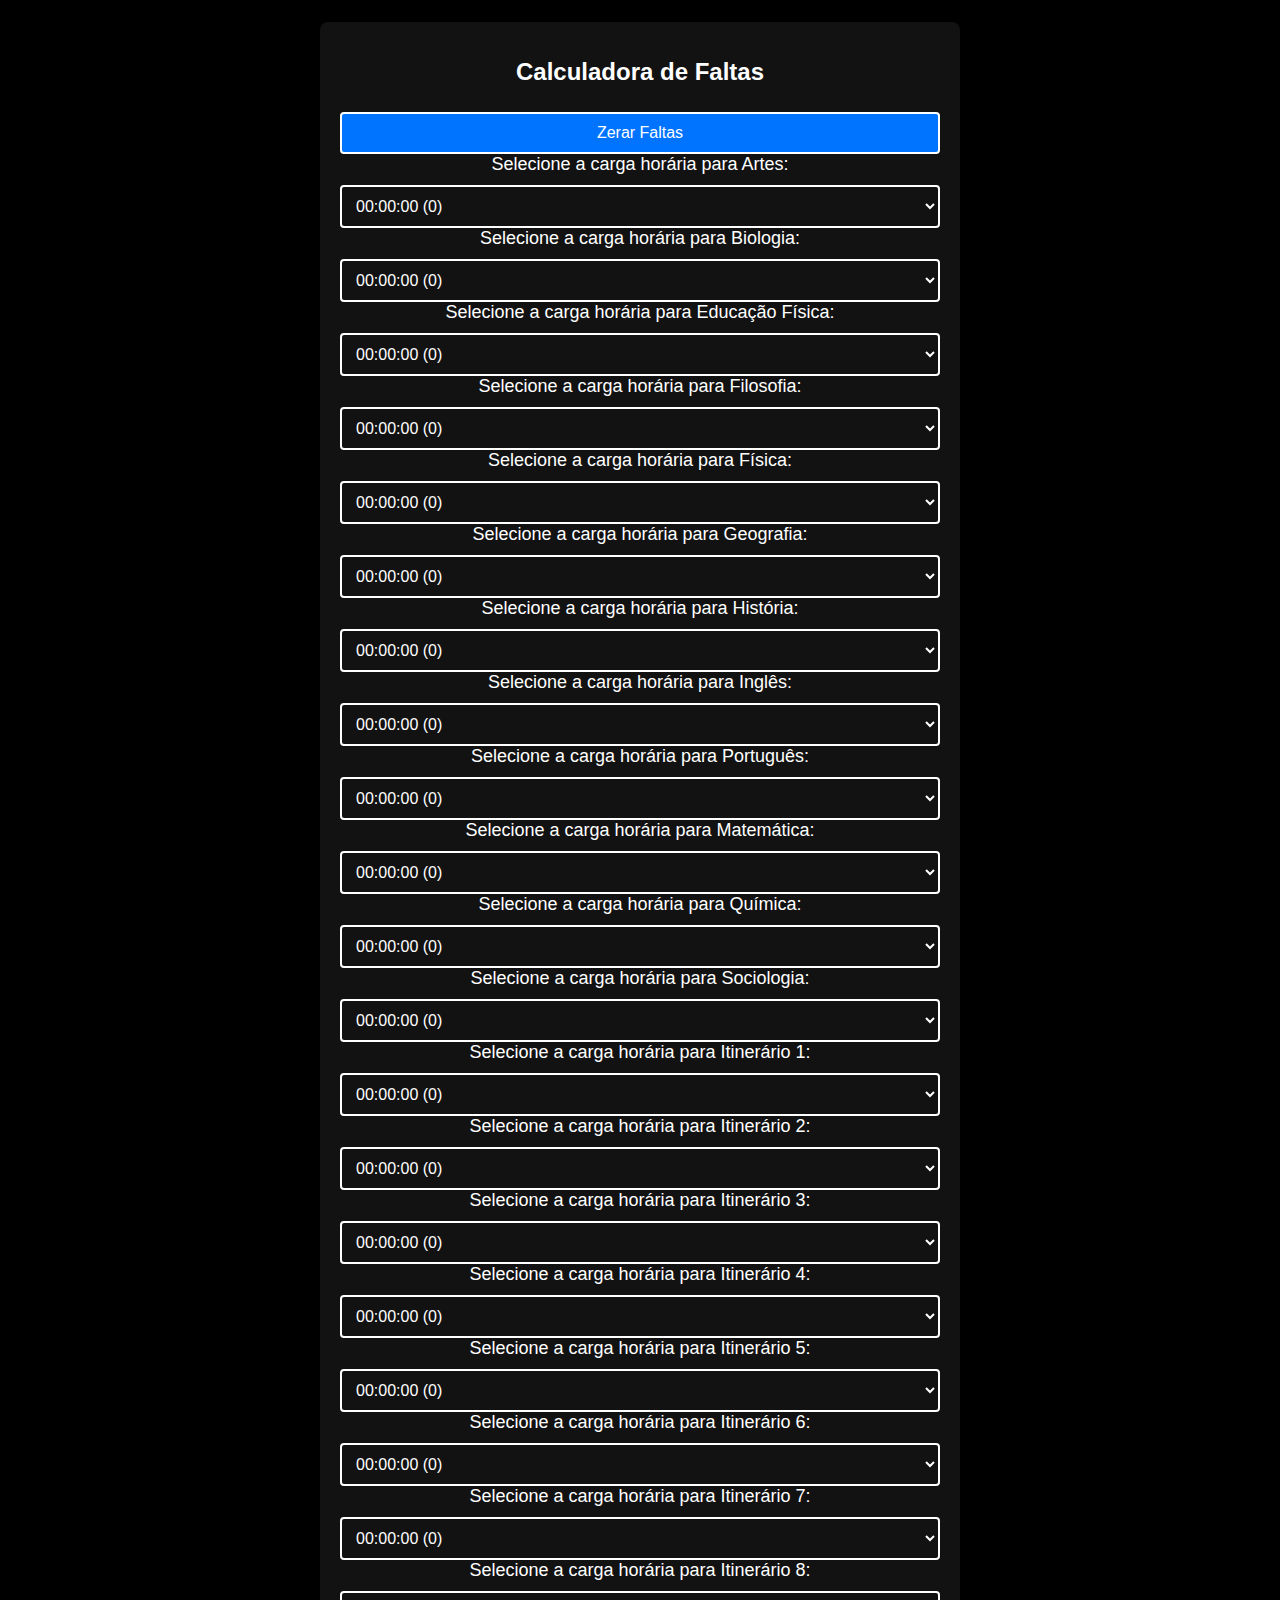
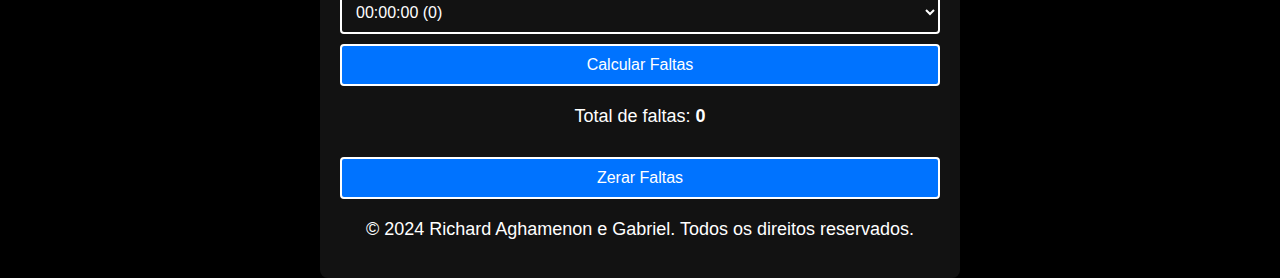
<file: index.htm>
<!DOCTYPE html>
<html lang="pt-BR">
<head>
    <meta charset="UTF-8">
    <meta name="viewport" content="width=device-width, initial-scale=1.0">
    <title>Calculadora de Faltas</title>
    <!-- CSS -->
    <style>
        :root{
    --bg-color: #000000;
    --second-bg-color: #121212;
    --text-color: #fff;
    --main-color: #2fd5ff;
    --perfil:#0000ff;
    --perfil-secundario: #00d0ff;
    --perfil-sec: rgb(0, 115, 255);
    --logo: #339ff7;
    --container-cor: rgb(255 255 255 / 16%);;
}
        body {
            font-family: 'Arial', sans-serif;
            background: var(--bg-color);
            display: flex;
            justify-content: center;
            align-items: center;
            height: 100vh;
            margin: 0;
        }
        section {
            display: flex;
        }
        html {
            padding: 22px
        }
        .container {
            background: var(--second-bg-color);
            padding: 20px;
            border-radius: 8px;
            box-shadow: 0 0 10px rgba(0, 0, 0, 0.1);
            text-align: center;
            width: 100%;
            max-width: 600px;
            margin: 20px auto;
            margin-top: auto;
            animation: rgbBorder 22s infinite;
        }

        @keyframes rgbBorder {
    0% {
        box-shadow: 0 0 16px 12px rgba(255, 0, 0, 0.75); /* Vermelho */
    }
    10% {
        box-shadow: 0 0 16px 12px rgba(255, 165, 0, 0.75); /* Laranja */
    }
    20% {
        box-shadow: 0 0 16px 12px rgba(255, 255, 0, 0.75); /* Amarelo */
    }
    30% {
        box-shadow: 0 0 16px 12px rgba(0, 255, 0, 0.75); /* Verde */
    }
    40% {
        box-shadow: 0 0 16px 12px rgba(0, 255, 255, 0.75); /* Ciano */
    }
    50% {
        box-shadow: 0 0 16px 12px rgba(0, 0, 255, 0.75); /* Azul */
    }
    60% {
        box-shadow: 0 0 16px 12px rgba(255, 0, 255, 0.75); /* Magenta */
    }
    70% {
        box-shadow: 0 0 16px 12px rgba(128, 0, 128, 0.75); /* Roxo */
    }
    80% {
        box-shadow: 0 0 16px 12px rgba(255, 105, 180, 0.75); /* Rosa */
    }
    90% {
        box-shadow: 0 0 16px 12px rgba(128, 128, 128, 0.75); /* Cinza */
    }
    100% {
        box-shadow: 0 0 16px 12px rgba(255, 0, 0, 0.75); /* Vermelho */
    }
}

        h1 {
            font-size: 24px;
            color: var(--text-color);
        }
        label {
            font-size: 18px;
            color: var(--text-color);
        }
        select, button {
            background: var(--second-bg-color);
            color: var(--text-color);
            font-size: 16px;
            padding: 10px;
            margin-top: 10px;
            border-radius: 4px;
            border: 2px solid;
            width: 100%;
            box-sizing: border-box;
        }
        button {
            background: var(--perfil-sec);
            color: var(--text-color);
            cursor: pointer;
        }
        button:hover {
            background: var(--perfil);
        }
        p {
            font-size: 18px;
            color: var(--text-color);
            margin-top: 20px;
        }
        #totalFaltas {
            font-weight: bold;
        }
        .tranquilo {
            color: green;
        }
        .cuidado {
            color: orange;
        }
        .pare {
            color: red;
        }

        /* Estilos para telas menores */
        @media (max-width: 768px) {
            .container {
                padding: 10px;
                margin: 10px auto;
                margin-top: auto;
            }
            h1 {
                font-size: 20px;
            }
            label {
                font-size: 16px;
            }
            select, button {
                font-size: 14px;
                padding: 8px;
                margin-top: 8px;
            }
            p {
                font-size: 16px;
                margin-top: 16px;
            }
        }
    </style>
    <!-- CSS -->
</head>
<body>
    <!-- HTML -->
    <div class="container">
        <h1>Calculadora de Faltas</h1>
        <button id="zerarFaltas">Zerar Faltas</button>
        <div id="materias">
            <div class="materia">
                <label for="cargaHorariaMatematica">Selecione a carga horária para Artes:</label>
                <select class="cargaHoraria" id="cargaHorariaArtes">
                    <option value="00:00:00">00:00:00 (0)</option>
    <option value="00:50:00">00:50:00 (1)</option>
    <option value="01:40:00">01:40:00 (2)</option>
    <option value="02:30:00">02:30:00 (3)</option>
    <option value="03:20:00">03:20:00 (4)</option>
    <option value="04:10:00">04:10:00 (5)</option>
    <option value="05:00:00">05:00:00 (6)</option>
    <option value="05:50:00">05:50:00 (7)</option>
    <option value="06:40:00">06:40:00 (8)</option>
    <option value="07:30:00">07:30:00 (9)</option>
    <option value="08:20:00">08:20:00 (10)</option>
    <option value="09:10:00">09:10:00 (11)</option>
    <option value="10:00:00">10:00:00 (12)</option>
    <option value="10:50:00">10:50:00 (13)</option>
    <option value="11:40:00">11:40:00 (14)</option>
    <option value="12:30:00">12:30:00 (15)</option>
    <option value="13:20:00">13:20:00 (16)</option>
    <option value="14:10:00">14:10:00 (17)</option>
    <option value="15:00:00">15:00:00 (18)</option>
    <option value="15:50:00">15:50:00 (19)</option>
    <option value="16:40:00">16:40:00 (20)</option>
    <option value="17:30:00">17:30:00 (21)</option>
    <option value="18:20:00">18:20:00 (22)</option>
    <option value="19:10:00">19:10:00 (23)</option>
    <option value="20:00:00">20:00:00 (24)</option>
    <option value="20:50:00">20:50:00 (25)</option>
    <option value="21:40:00">21:40:00 (26)</option>
    <option value="22:30:00">22:30:00 (27)</option>
    <option value="23:20:00">23:20:00 (28)</option>
    <option value="24:10:00">24:10:00 (29)</option>
    <option value="25:00:00">25:00:00 (30)</option>
    <option value="25:50:00">25:50:00 (31)</option>
    <option value="26:40:00">26:40:00 (32)</option>
    <option value="27:30:00">27:30:00 (33)</option>
    <option value="28:20:00">28:20:00 (34)</option>
    <option value="29:10:00">29:10:00 (35)</option>
    <option value="30:00:00">30:00:00 (36)</option>
    <option value="30:50:00">30:50:00 (37)</option>
    <option value="31:40:00">31:40:00 (38)</option>
    <option value="32:30:00">32:30:00 (39)</option>
    <option value="33:20:00">33:20:00 (40)</option>
    <option value="34:10:00">34:10:00 (41)</option>
    <option value="35:00:00">35:00:00 (42)</option>
    <option value="35:50:00">35:50:00 (43)</option>
    <option value="36:40:00">36:40:00 (44)</option>
    <option value="37:30:00">37:30:00 (45)</option>
    <option value="38:20:00">38:20:00 (46)</option>
    <option value="39:10:00">39:10:00 (47)</option>
    <option value="40:00:00">40:00:00 (48)</option>
    <option value="40:50:00">40:50:00 (49)</option>
    <option value="41:40:00">41:40:00 (50)</option>
    <option value="42:30:00">42:30:00 (51)</option>
    <option value="43:20:00">43:20:00 (52)</option>
    <option value="44:10:00">44:10:00 (53)</option>
    <option value="45:00:00">45:00:00 (54)</option>
    <option value="45:50:00">45:50:00 (55)</option>
    <option value="46:40:00">46:40:00 (56)</option>
    <option value="47:30:00">47:30:00 (57)</option>
    <option value="48:20:00">48:20:00 (58)</option>
    <option value="49:10:00">49:10:00 (59)</option>
    <option value="50:00:00">50:00:00 (60)</option>
    <option value="50:50:00">50:50:00 (61)</option>
    <option value="51:40:00">51:40:00 (62)</option>
    <option value="52:30:00">52:30:00 (63)</option>
    <option value="53:20:00">53:20:00 (64)</option>
    <option value="54:10:00">54:10:00 (65)</option>
    <option value="55:00:00">55:00:00 (66)</option>
    <option value="55:50:00">55:50:00 (67)</option>
    <option value="56:40:00">56:40:00 (68)</option>
    <option value="57:30:00">57:30:00 (69)</option>
    <option value="58:20:00">58:20:00 (70)</option>
    <option value="59:10:00">59:10:00 (71)</option>
    <option value="60:00:00">60:00:00 (72)</option>
    <option value="60:50:00">60:50:00 (73)</option>
    <option value="61:40:00">61:40:00 (74)</option>
    <option value="62:30:00">62:30:00 (75)</option>
    <option value="63:20:00">63:20:00 (76)</option>
    <option value="64:10:00">64:10:00 (77)</option>
    <option value="65:00:00">65:00:00 (78)</option>
    <option value="65:50:00">65:50:00 (79)</option>
    <option value="66:40:00">66:40:00 (80)</option>
    <option value="67:30:00">67:30:00 (81)</option>
    <option value="68:20:00">68:20:00 (82)</option>
    <option value="69:10:00">69:10:00 (83)</option>
    <option value="70:00:00">70:00:00 (84)</option>
    <option value="70:50:00">70:50:00 (85)</option>
    <option value="71:40:00">71:40:00 (86)</option>
    <option value="72:30:00">72:30:00 (87)</option>
    <option value="73:20:00">73:20:00 (88)</option>
    <option value="74:10:00">74:10:00 (89)</option>
    <option value="75:00:00">75:00:00 (90)</option>
    <option value="75:50:00">75:50:00 (91)</option>
    <option value="76:40:00">76:40:00 (92)</option>
    <option value="77:30:00">77:30:00 (93)</option>
    <option value="78:20:00">78:20:00 (94)</option>
    <option value="79:10:00">79:10:00 (95)</option>
    <option value="80:00:00">80:00:00 (96)</option>
    <option value="80:50:00">80:50:00 (97)</option>
    <option value="81:40:00">81:40:00 (98)</option>
    <option value="82:30:00">82:30:00 (99)</option>
    <option value="83:20:00">83:20:00 (100)</option>
    <option value="84:10:00">84:10:00 (101)</option>
    <option value="85:00:00">85:00:00 (102)</option>
    <option value="85:50:00">85:50:00 (103)</option>
    <option value="86:40:00">86:40:00 (104)</option>
    <option value="87:30:00">87:30:00 (105)</option>
    <option value="88:20:00">88:20:00 (106)</option>
    <option value="89:10:00">89:10:00 (107)</option>
    <option value="90:00:00">90:00:00 (108)</option>
    <option value="90:50:00">90:50:00 (109)</option>
    <option value="91:40:00">91:40:00 (110)</option>
    <option value="92:30:00">92:30:00 (111)</option>
    <option value="93:20:00">93:20:00 (112)</option>
    <option value="94:10:00">94:10:00 (113)</option>
    <option value="95:00:00">95:00:00 (114)</option>
    <option value="95:50:00">95:50:00 (115)</option>
    <option value="96:40:00">96:40:00 (116)</option>
    <option value="97:30:00">97:30:00 (117)</option>
    <option value="98:20:00">98:20:00 (118)</option>
    <option value="99:10:00">99:10:00 (119)</option>
    <option value="100:00:00">100:00:00 (120)</option>
    <option value="100:50:00">100:50:00 (121)</option>
    <option value="101:40:00">101:40:00 (122)</option>
    <option value="102:30:00">102:30:00 (123)</option>
    <option value="103:20:00">103:20:00 (124)</option>
    <option value="104:10:00">104:10:00 (125)</option>
    <option value="105:00:00">105:00:00 (126)</option>
    <option value="105:50:00">105:50:00 (127)</option>
    <option value="106:40:00">106:40:00 (128)</option>
    <option value="107:30:00">107:30:00 (129)</option>
    <option value="108:20:00">108:20:00 (130)</option>
    <option value="109:10:00">109:10:00 (131)</option>
    <option value="110:00:00">110:00:00 (132)</option>
    <option value="110:50:00">110:50:00 (133)</option>
    <option value="111:40:00">111:40:00 (134)</option>
    <option value="112:30:00">112:30:00 (135)</option>
    <option value="113:20:00">113:20:00 (136)</option>
    <option value="114:10:00">114:10:00 (137)</option>
    <option value="115:00:00">115:00:00 (138)</option>
    <option value="115:50:00">115:50:00 (139)</option>
    <option value="116:40:00">116:40:00 (140)</option>
    <option value="117:30:00">117:30:00 (141)</option>
    <option value="118:20:00">118:20:00 (142)</option>
    <option value="119:10:00">119:10:00 (143)</option>
    <option value="120:00:00">120:00:00 (144)</option>
    <option value="120:50:00">120:50:00 (145)</option>
    <option value="121:40:00">121:40:00 (146)</option>
    <option value="122:30:00">122:30:00 (147)</option>
    <option value="123:20:00">123:20:00 (148)</option>
    <option value="124:10:00">124:10:00 (149)</option>
    <option value="125:00:00">125:00:00 (150)</option>
    <option value="125:50:00">125:50:00 (151)</option>
    <option value="126:40:00">126:40:00 (152)</option>
    <option value="127:30:00">127:30:00 (153)</option>
    <option value="128:20:00">128:20:00 (154)</option>
    <option value="129:10:00">129:10:00 (155)</option>
    <option value="130:00:00">130:00:00 (156)</option>
    <option value="130:50:00">130:50:00 (157)</option>
    <option value="131:40:00">131:40:00 (158)</option>
    <option value="132:30:00">132:30:00 (159)</option>
    <option value="133:20:00">133:20:00 (160)</option>
    <option value="134:10:00">134:10:00 (161)</option>
    <option value="135:00:00">135:00:00 (162)</option>
    <option value="135:50:00">135:50:00 (163)</option>
    <option value="136:40:00">136:40:00 (164)</option>
    <option value="137:30:00">137:30:00 (165)</option>
    <option value="138:20:00">138:20:00 (166)</option>
    <option value="139:10:00">139:10:00 (167)</option>
    <option value="140:00:00">140:00:00 (168)</option>
    <option value="140:50:00">140:50:00 (169)</option>
    <option value="141:40:00">141:40:00 (170)</option>
    <option value="142:30:00">142:30:00 (171)</option>
    <option value="143:20:00">143:20:00 (172)</option>
    <option value="144:10:00">144:10:00 (173)</option>
    <option value="145:00:00">145:00:00 (174)</option>
    <option value="145:50:00">145:50:00 (175)</option>
    <option value="146:40:00">146:40:00 (176)</option>
    <option value="147:30:00">147:30:00 (177)</option>
    <option value="148:20:00">148:20:00 (178)</option>
    <option value="149:10:00">149:10:00 (179)</option>
    <option value="150:00:00">150:00:00 (180)</option>
    <option value="150:50:00">150:50:00 (181)</option>
    <option value="151:40:00">151:40:00 (182)</option>
    <option value="152:30:00">152:30:00 (183)</option>
    <option value="153:20:00">153:20:00 (184)</option>
    <option value="154:10:00">154:10:00 (185)</option>
    <option value="155:00:00">155:00:00 (186)</option>
    <option value="155:50:00">155:50:00 (187)</option>
    <option value="156:40:00">156:40:00 (188)</option>
    <option value="157:30:00">157:30:00 (189)</option>
    <option value="158:20:00">158:20:00 (190)</option>
    <option value="159:10:00">159:10:00 (191)</option>
    <option value="160:00:00">160:00:00 (192)</option>
    <option value="160:50:00">160:50:00 (193)</option>
    <option value="161:40:00">161:40:00 (194)</option>
    <option value="162:30:00">162:30:00 (195)</option>
    <option value="163:20:00">163:20:00 (196)</option>
    <option value="164:10:00">164:10:00 (197)</option>
    <option value="165:00:00">165:00:00 (198)</option>
    <option value="165:50:00">165:50:00 (199)</option>
    <option value="166:40:00">166:40:00 (200)</option>
    <option value="167:30:00">167:30:00 (201)</option>
    <option value="168:20:00">168:20:00 (202)</option>
    <option value="169:10:00">169:10:00 (203)</option>
    <option value="170:00:00">170:00:00 (204)</option>
    <option value="170:50:00">170:50:00 (205)</option>
    <option value="171:40:00">171:40:00 (206)</option>
    <option value="172:30:00">172:30:00 (207)</option>
    <option value="173:20:00">173:20:00 (208)</option>
    <option value="174:10:00">174:10:00 (209)</option>
    <option value="175:00:00">175:00:00 (210)</option>
    <option value="175:50:00">175:50:00 (211)</option>
    <option value="176:40:00">176:40:00 (212)</option>
    <option value="177:30:00">177:30:00 (213)</option>
    <option value="178:20:00">178:20:00 (214)</option>
    <option value="179:10:00">179:10:00 (215)</option>
    <option value="180:00:00">180:00:00 (216)</option>
    <option value="180:50:00">180:50:00 (217)</option>
    <option value="181:40:00">181:40:00 (218)</option>
    <option value="182:30:00">182:30:00 (219)</option>
    <option value="183:20:00">183:20:00 (220)</option>
    <option value="184:10:00">184:10:00 (221)</option>
    <option value="185:00:00">185:00:00 (222)</option>
    <option value="185:50:00">185:50:00 (223)</option>
    <option value="186:40:00">186:40:00 (224)</option>
    <option value="187:30:00">187:30:00 (225)</option>
    <option value="188:20:00">188:20:00 (226)</option>
    <option value="189:10:00">189:10:00 (227)</option>
    <option value="190:00:00">190:00:00 (228)</option>
    <option value="190:50:00">190:50:00 (229)</option>
    <option value="191:40:00">191:40:00 (230)</option>
    <option value="192:30:00">192:30:00 (231)</option>
    <option value="193:20:00">193:20:00 (232)</option>
    <option value="194:10:00">194:10:00 (233)</option>
    <option value="195:00:00">195:00:00 (234)</option>
    <option value="195:50:00">195:50:00 (235)</option>
    <option value="196:40:00">196:40:00 (236)</option>
    <option value="197:30:00">197:30:00 (237)</option>
    <option value="198:20:00">198:20:00 (238)</option>
    <option value="199:10:00">199:10:00 (239)</option>
    <option value="200:00:00">200:00:00 (240)</option>
    <option value="200:50:00">200:50:00 (241)</option>
    <option value="201:40:00">201:40:00 (242)</option>
    <option value="202:30:00">202:30:00 (243)</option>
    <option value="203:20:00">203:20:00 (244)</option>
    <option value="204:10:00">204:10:00 (245)</option>
    <option value="205:00:00">205:00:00 (246)</option>
    <option value="205:50:00">205:50:00 (247)</option>
    <option value="206:40:00">206:40:00 (248)</option>
    <option value="207:30:00">207:30:00 (249)</option>
    <option value="208:20:00">208:20:00 (250)</option>
    <option value="209:10:00">209:10:00 (251)</option>
    <option value="210:00:00">210:00:00 (252)</option>
    <option value="210:50:00">210:50:00 (253)</option>
    <option value="211:40:00">211:40:00 (254)</option>
    <option value="212:30:00">212:30:00 (255)</option>
    <option value="213:20:00">213:20:00 (256)</option>
    <option value="214:10:00">214:10:00 (257)</option>
    <option value="215:00:00">215:00:00 (258)</option>
    <option value="215:50:00">215:50:00 (259)</option>
    <option value="216:40:00">216:40:00 (260)</option>
    <option value="217:30:00">217:30:00 (261)</option>
    <option value="218:20:00">218:20:00 (262)</option>
    <option value="219:10:00">219:10:00 (263)</option>
    <option value="220:00:00">220:00:00 (264)</option>
    <option value="220:50:00">220:50:00 (265)</option>
    <option value="221:40:00">221:40:00 (266)</option>
    <option value="222:30:00">222:30:00 (267)</option>
    <option value="223:20:00">223:20:00 (268)</option>
    <option value="224:10:00">224:10:00 (269)</option>
    <option value="225:00:00">225:00:00 (270)</option>
    <option value="225:50:00">225:50:00 (271)</option>
    <option value="226:40:00">226:40:00 (272)</option>
    <option value="227:30:00">227:30:00 (273)</option>
    <option value="228:20:00">228:20:00 (274)</option>
    <option value="229:10:00">229:10:00 (275)</option>
    <option value="230:00:00">230:00:00 (276)</option>
    <option value="230:50:00">230:50:00 (277)</option>
    <option value="231:40:00">231:40:00 (278)</option>
    <option value="232:30:00">232:30:00 (279)</option>
    <option value="233:20:00">233:20:00 (280)</option>
    <option value="234:10:00">234:10:00 (281)</option>
    <option value="235:00:00">235:00:00 (282)</option>
    <option value="235:50:00">235:50:00 (283)</option>
    <option value="236:40:00">236:40:00 (284)</option>
    <option value="237:30:00">237:30:00 (285)</option>
    <option value="238:20:00">238:20:00 (286)</option>
    <option value="239:10:00">239:10:00 (287)</option>
    <option value="240:00:00">240:00:00 (288)</option>
    <option value="240:50:00">240:50:00 (289)</option>
    <option value="241:40:00">241:40:00 (290)</option>
    <option value="242:30:00">242:30:00 (291)</option>
    <option value="243:20:00">243:20:00 (292)</option>
    <option value="244:10:00">244:10:00 (293)</option>
    <option value="245:00:00">245:00:00 (294)</option>
    <option value="245:50:00">245:50:00 (295)</option>
    <option value="246:40:00">246:40:00 (296)</option>
    <option value="247:30:00">247:30:00 (297)</option>
    <option value="248:20:00">248:20:00 (298)</option>
    <option value="249:10:00">249:10:00 (299)</option>
    <option value="250:00:00">250:00:00 (300)</option>
                </select>
            </div>
            <div class="materia">
                <label for="cargaHorariaPortugues">Selecione a carga horária para Biologia:</label>
                <select class="cargaHoraria" id="cargaHorariaBiologia">
                    <option value="00:00:00">00:00:00 (0)</option>
    <option value="00:50:00">00:50:00 (1)</option>
    <option value="01:40:00">01:40:00 (2)</option>
    <option value="02:30:00">02:30:00 (3)</option>
    <option value="03:20:00">03:20:00 (4)</option>
    <option value="04:10:00">04:10:00 (5)</option>
    <option value="05:00:00">05:00:00 (6)</option>
    <option value="05:50:00">05:50:00 (7)</option>
    <option value="06:40:00">06:40:00 (8)</option>
    <option value="07:30:00">07:30:00 (9)</option>
    <option value="08:20:00">08:20:00 (10)</option>
    <option value="09:10:00">09:10:00 (11)</option>
    <option value="10:00:00">10:00:00 (12)</option>
    <option value="10:50:00">10:50:00 (13)</option>
    <option value="11:40:00">11:40:00 (14)</option>
    <option value="12:30:00">12:30:00 (15)</option>
    <option value="13:20:00">13:20:00 (16)</option>
    <option value="14:10:00">14:10:00 (17)</option>
    <option value="15:00:00">15:00:00 (18)</option>
    <option value="15:50:00">15:50:00 (19)</option>
    <option value="16:40:00">16:40:00 (20)</option>
    <option value="17:30:00">17:30:00 (21)</option>
    <option value="18:20:00">18:20:00 (22)</option>
    <option value="19:10:00">19:10:00 (23)</option>
    <option value="20:00:00">20:00:00 (24)</option>
    <option value="20:50:00">20:50:00 (25)</option>
    <option value="21:40:00">21:40:00 (26)</option>
    <option value="22:30:00">22:30:00 (27)</option>
    <option value="23:20:00">23:20:00 (28)</option>
    <option value="24:10:00">24:10:00 (29)</option>
    <option value="25:00:00">25:00:00 (30)</option>
    <option value="25:50:00">25:50:00 (31)</option>
    <option value="26:40:00">26:40:00 (32)</option>
    <option value="27:30:00">27:30:00 (33)</option>
    <option value="28:20:00">28:20:00 (34)</option>
    <option value="29:10:00">29:10:00 (35)</option>
    <option value="30:00:00">30:00:00 (36)</option>
    <option value="30:50:00">30:50:00 (37)</option>
    <option value="31:40:00">31:40:00 (38)</option>
    <option value="32:30:00">32:30:00 (39)</option>
    <option value="33:20:00">33:20:00 (40)</option>
    <option value="34:10:00">34:10:00 (41)</option>
    <option value="35:00:00">35:00:00 (42)</option>
    <option value="35:50:00">35:50:00 (43)</option>
    <option value="36:40:00">36:40:00 (44)</option>
    <option value="37:30:00">37:30:00 (45)</option>
    <option value="38:20:00">38:20:00 (46)</option>
    <option value="39:10:00">39:10:00 (47)</option>
    <option value="40:00:00">40:00:00 (48)</option>
    <option value="40:50:00">40:50:00 (49)</option>
    <option value="41:40:00">41:40:00 (50)</option>
    <option value="42:30:00">42:30:00 (51)</option>
    <option value="43:20:00">43:20:00 (52)</option>
    <option value="44:10:00">44:10:00 (53)</option>
    <option value="45:00:00">45:00:00 (54)</option>
    <option value="45:50:00">45:50:00 (55)</option>
    <option value="46:40:00">46:40:00 (56)</option>
    <option value="47:30:00">47:30:00 (57)</option>
    <option value="48:20:00">48:20:00 (58)</option>
    <option value="49:10:00">49:10:00 (59)</option>
    <option value="50:00:00">50:00:00 (60)</option>
    <option value="50:50:00">50:50:00 (61)</option>
    <option value="51:40:00">51:40:00 (62)</option>
    <option value="52:30:00">52:30:00 (63)</option>
    <option value="53:20:00">53:20:00 (64)</option>
    <option value="54:10:00">54:10:00 (65)</option>
    <option value="55:00:00">55:00:00 (66)</option>
    <option value="55:50:00">55:50:00 (67)</option>
    <option value="56:40:00">56:40:00 (68)</option>
    <option value="57:30:00">57:30:00 (69)</option>
    <option value="58:20:00">58:20:00 (70)</option>
    <option value="59:10:00">59:10:00 (71)</option>
    <option value="60:00:00">60:00:00 (72)</option>
    <option value="60:50:00">60:50:00 (73)</option>
    <option value="61:40:00">61:40:00 (74)</option>
    <option value="62:30:00">62:30:00 (75)</option>
    <option value="63:20:00">63:20:00 (76)</option>
    <option value="64:10:00">64:10:00 (77)</option>
    <option value="65:00:00">65:00:00 (78)</option>
    <option value="65:50:00">65:50:00 (79)</option>
    <option value="66:40:00">66:40:00 (80)</option>
    <option value="67:30:00">67:30:00 (81)</option>
    <option value="68:20:00">68:20:00 (82)</option>
    <option value="69:10:00">69:10:00 (83)</option>
    <option value="70:00:00">70:00:00 (84)</option>
    <option value="70:50:00">70:50:00 (85)</option>
    <option value="71:40:00">71:40:00 (86)</option>
    <option value="72:30:00">72:30:00 (87)</option>
    <option value="73:20:00">73:20:00 (88)</option>
    <option value="74:10:00">74:10:00 (89)</option>
    <option value="75:00:00">75:00:00 (90)</option>
    <option value="75:50:00">75:50:00 (91)</option>
    <option value="76:40:00">76:40:00 (92)</option>
    <option value="77:30:00">77:30:00 (93)</option>
    <option value="78:20:00">78:20:00 (94)</option>
    <option value="79:10:00">79:10:00 (95)</option>
    <option value="80:00:00">80:00:00 (96)</option>
    <option value="80:50:00">80:50:00 (97)</option>
    <option value="81:40:00">81:40:00 (98)</option>
    <option value="82:30:00">82:30:00 (99)</option>
    <option value="83:20:00">83:20:00 (100)</option>
    <option value="84:10:00">84:10:00 (101)</option>
    <option value="85:00:00">85:00:00 (102)</option>
    <option value="85:50:00">85:50:00 (103)</option>
    <option value="86:40:00">86:40:00 (104)</option>
    <option value="87:30:00">87:30:00 (105)</option>
    <option value="88:20:00">88:20:00 (106)</option>
    <option value="89:10:00">89:10:00 (107)</option>
    <option value="90:00:00">90:00:00 (108)</option>
    <option value="90:50:00">90:50:00 (109)</option>
    <option value="91:40:00">91:40:00 (110)</option>
    <option value="92:30:00">92:30:00 (111)</option>
    <option value="93:20:00">93:20:00 (112)</option>
    <option value="94:10:00">94:10:00 (113)</option>
    <option value="95:00:00">95:00:00 (114)</option>
    <option value="95:50:00">95:50:00 (115)</option>
    <option value="96:40:00">96:40:00 (116)</option>
    <option value="97:30:00">97:30:00 (117)</option>
    <option value="98:20:00">98:20:00 (118)</option>
    <option value="99:10:00">99:10:00 (119)</option>
    <option value="100:00:00">100:00:00 (120)</option>
    <option value="100:50:00">100:50:00 (121)</option>
    <option value="101:40:00">101:40:00 (122)</option>
    <option value="102:30:00">102:30:00 (123)</option>
    <option value="103:20:00">103:20:00 (124)</option>
    <option value="104:10:00">104:10:00 (125)</option>
    <option value="105:00:00">105:00:00 (126)</option>
    <option value="105:50:00">105:50:00 (127)</option>
    <option value="106:40:00">106:40:00 (128)</option>
    <option value="107:30:00">107:30:00 (129)</option>
    <option value="108:20:00">108:20:00 (130)</option>
    <option value="109:10:00">109:10:00 (131)</option>
    <option value="110:00:00">110:00:00 (132)</option>
    <option value="110:50:00">110:50:00 (133)</option>
    <option value="111:40:00">111:40:00 (134)</option>
    <option value="112:30:00">112:30:00 (135)</option>
    <option value="113:20:00">113:20:00 (136)</option>
    <option value="114:10:00">114:10:00 (137)</option>
    <option value="115:00:00">115:00:00 (138)</option>
    <option value="115:50:00">115:50:00 (139)</option>
    <option value="116:40:00">116:40:00 (140)</option>
    <option value="117:30:00">117:30:00 (141)</option>
    <option value="118:20:00">118:20:00 (142)</option>
    <option value="119:10:00">119:10:00 (143)</option>
    <option value="120:00:00">120:00:00 (144)</option>
    <option value="120:50:00">120:50:00 (145)</option>
    <option value="121:40:00">121:40:00 (146)</option>
    <option value="122:30:00">122:30:00 (147)</option>
    <option value="123:20:00">123:20:00 (148)</option>
    <option value="124:10:00">124:10:00 (149)</option>
    <option value="125:00:00">125:00:00 (150)</option>
    <option value="125:50:00">125:50:00 (151)</option>
    <option value="126:40:00">126:40:00 (152)</option>
    <option value="127:30:00">127:30:00 (153)</option>
    <option value="128:20:00">128:20:00 (154)</option>
    <option value="129:10:00">129:10:00 (155)</option>
    <option value="130:00:00">130:00:00 (156)</option>
    <option value="130:50:00">130:50:00 (157)</option>
    <option value="131:40:00">131:40:00 (158)</option>
    <option value="132:30:00">132:30:00 (159)</option>
    <option value="133:20:00">133:20:00 (160)</option>
    <option value="134:10:00">134:10:00 (161)</option>
    <option value="135:00:00">135:00:00 (162)</option>
    <option value="135:50:00">135:50:00 (163)</option>
    <option value="136:40:00">136:40:00 (164)</option>
    <option value="137:30:00">137:30:00 (165)</option>
    <option value="138:20:00">138:20:00 (166)</option>
    <option value="139:10:00">139:10:00 (167)</option>
    <option value="140:00:00">140:00:00 (168)</option>
    <option value="140:50:00">140:50:00 (169)</option>
    <option value="141:40:00">141:40:00 (170)</option>
    <option value="142:30:00">142:30:00 (171)</option>
    <option value="143:20:00">143:20:00 (172)</option>
    <option value="144:10:00">144:10:00 (173)</option>
    <option value="145:00:00">145:00:00 (174)</option>
    <option value="145:50:00">145:50:00 (175)</option>
    <option value="146:40:00">146:40:00 (176)</option>
    <option value="147:30:00">147:30:00 (177)</option>
    <option value="148:20:00">148:20:00 (178)</option>
    <option value="149:10:00">149:10:00 (179)</option>
    <option value="150:00:00">150:00:00 (180)</option>
    <option value="150:50:00">150:50:00 (181)</option>
    <option value="151:40:00">151:40:00 (182)</option>
    <option value="152:30:00">152:30:00 (183)</option>
    <option value="153:20:00">153:20:00 (184)</option>
    <option value="154:10:00">154:10:00 (185)</option>
    <option value="155:00:00">155:00:00 (186)</option>
    <option value="155:50:00">155:50:00 (187)</option>
    <option value="156:40:00">156:40:00 (188)</option>
    <option value="157:30:00">157:30:00 (189)</option>
    <option value="158:20:00">158:20:00 (190)</option>
    <option value="159:10:00">159:10:00 (191)</option>
    <option value="160:00:00">160:00:00 (192)</option>
    <option value="160:50:00">160:50:00 (193)</option>
    <option value="161:40:00">161:40:00 (194)</option>
    <option value="162:30:00">162:30:00 (195)</option>
    <option value="163:20:00">163:20:00 (196)</option>
    <option value="164:10:00">164:10:00 (197)</option>
    <option value="165:00:00">165:00:00 (198)</option>
    <option value="165:50:00">165:50:00 (199)</option>
    <option value="166:40:00">166:40:00 (200)</option>
    <option value="167:30:00">167:30:00 (201)</option>
    <option value="168:20:00">168:20:00 (202)</option>
    <option value="169:10:00">169:10:00 (203)</option>
    <option value="170:00:00">170:00:00 (204)</option>
    <option value="170:50:00">170:50:00 (205)</option>
    <option value="171:40:00">171:40:00 (206)</option>
    <option value="172:30:00">172:30:00 (207)</option>
    <option value="173:20:00">173:20:00 (208)</option>
    <option value="174:10:00">174:10:00 (209)</option>
    <option value="175:00:00">175:00:00 (210)</option>
    <option value="175:50:00">175:50:00 (211)</option>
    <option value="176:40:00">176:40:00 (212)</option>
    <option value="177:30:00">177:30:00 (213)</option>
    <option value="178:20:00">178:20:00 (214)</option>
    <option value="179:10:00">179:10:00 (215)</option>
    <option value="180:00:00">180:00:00 (216)</option>
    <option value="180:50:00">180:50:00 (217)</option>
    <option value="181:40:00">181:40:00 (218)</option>
    <option value="182:30:00">182:30:00 (219)</option>
    <option value="183:20:00">183:20:00 (220)</option>
    <option value="184:10:00">184:10:00 (221)</option>
    <option value="185:00:00">185:00:00 (222)</option>
    <option value="185:50:00">185:50:00 (223)</option>
    <option value="186:40:00">186:40:00 (224)</option>
    <option value="187:30:00">187:30:00 (225)</option>
    <option value="188:20:00">188:20:00 (226)</option>
    <option value="189:10:00">189:10:00 (227)</option>
    <option value="190:00:00">190:00:00 (228)</option>
    <option value="190:50:00">190:50:00 (229)</option>
    <option value="191:40:00">191:40:00 (230)</option>
    <option value="192:30:00">192:30:00 (231)</option>
    <option value="193:20:00">193:20:00 (232)</option>
    <option value="194:10:00">194:10:00 (233)</option>
    <option value="195:00:00">195:00:00 (234)</option>
    <option value="195:50:00">195:50:00 (235)</option>
    <option value="196:40:00">196:40:00 (236)</option>
    <option value="197:30:00">197:30:00 (237)</option>
    <option value="198:20:00">198:20:00 (238)</option>
    <option value="199:10:00">199:10:00 (239)</option>
    <option value="200:00:00">200:00:00 (240)</option>
    <option value="200:50:00">200:50:00 (241)</option>
    <option value="201:40:00">201:40:00 (242)</option>
    <option value="202:30:00">202:30:00 (243)</option>
    <option value="203:20:00">203:20:00 (244)</option>
    <option value="204:10:00">204:10:00 (245)</option>
    <option value="205:00:00">205:00:00 (246)</option>
    <option value="205:50:00">205:50:00 (247)</option>
    <option value="206:40:00">206:40:00 (248)</option>
    <option value="207:30:00">207:30:00 (249)</option>
    <option value="208:20:00">208:20:00 (250)</option>
    <option value="209:10:00">209:10:00 (251)</option>
    <option value="210:00:00">210:00:00 (252)</option>
    <option value="210:50:00">210:50:00 (253)</option>
    <option value="211:40:00">211:40:00 (254)</option>
    <option value="212:30:00">212:30:00 (255)</option>
    <option value="213:20:00">213:20:00 (256)</option>
    <option value="214:10:00">214:10:00 (257)</option>
    <option value="215:00:00">215:00:00 (258)</option>
    <option value="215:50:00">215:50:00 (259)</option>
    <option value="216:40:00">216:40:00 (260)</option>
    <option value="217:30:00">217:30:00 (261)</option>
    <option value="218:20:00">218:20:00 (262)</option>
    <option value="219:10:00">219:10:00 (263)</option>
    <option value="220:00:00">220:00:00 (264)</option>
    <option value="220:50:00">220:50:00 (265)</option>
    <option value="221:40:00">221:40:00 (266)</option>
    <option value="222:30:00">222:30:00 (267)</option>
    <option value="223:20:00">223:20:00 (268)</option>
    <option value="224:10:00">224:10:00 (269)</option>
    <option value="225:00:00">225:00:00 (270)</option>
    <option value="225:50:00">225:50:00 (271)</option>
    <option value="226:40:00">226:40:00 (272)</option>
    <option value="227:30:00">227:30:00 (273)</option>
    <option value="228:20:00">228:20:00 (274)</option>
    <option value="229:10:00">229:10:00 (275)</option>
    <option value="230:00:00">230:00:00 (276)</option>
    <option value="230:50:00">230:50:00 (277)</option>
    <option value="231:40:00">231:40:00 (278)</option>
    <option value="232:30:00">232:30:00 (279)</option>
    <option value="233:20:00">233:20:00 (280)</option>
    <option value="234:10:00">234:10:00 (281)</option>
    <option value="235:00:00">235:00:00 (282)</option>
    <option value="235:50:00">235:50:00 (283)</option>
    <option value="236:40:00">236:40:00 (284)</option>
    <option value="237:30:00">237:30:00 (285)</option>
    <option value="238:20:00">238:20:00 (286)</option>
    <option value="239:10:00">239:10:00 (287)</option>
    <option value="240:00:00">240:00:00 (288)</option>
    <option value="240:50:00">240:50:00 (289)</option>
    <option value="241:40:00">241:40:00 (290)</option>
    <option value="242:30:00">242:30:00 (291)</option>
    <option value="243:20:00">243:20:00 (292)</option>
    <option value="244:10:00">244:10:00 (293)</option>
    <option value="245:00:00">245:00:00 (294)</option>
    <option value="245:50:00">245:50:00 (295)</option>
    <option value="246:40:00">246:40:00 (296)</option>
    <option value="247:30:00">247:30:00 (297)</option>
    <option value="248:20:00">248:20:00 (298)</option>
    <option value="249:10:00">249:10:00 (299)</option>
    <option value="250:00:00">250:00:00 (300)</option>
                </select>
            </div>
            <div class="materia">
                <label for="cargaHorariaBiologia">Selecione a carga horária para Educação Física:</label>
                <select class="cargaHoraria" id="cargaHorariaEducacaoFisica">
                    <option value="00:00:00">00:00:00 (0)</option>
    <option value="00:50:00">00:50:00 (1)</option>
    <option value="01:40:00">01:40:00 (2)</option>
    <option value="02:30:00">02:30:00 (3)</option>
    <option value="03:20:00">03:20:00 (4)</option>
    <option value="04:10:00">04:10:00 (5)</option>
    <option value="05:00:00">05:00:00 (6)</option>
    <option value="05:50:00">05:50:00 (7)</option>
    <option value="06:40:00">06:40:00 (8)</option>
    <option value="07:30:00">07:30:00 (9)</option>
    <option value="08:20:00">08:20:00 (10)</option>
    <option value="09:10:00">09:10:00 (11)</option>
    <option value="10:00:00">10:00:00 (12)</option>
    <option value="10:50:00">10:50:00 (13)</option>
    <option value="11:40:00">11:40:00 (14)</option>
    <option value="12:30:00">12:30:00 (15)</option>
    <option value="13:20:00">13:20:00 (16)</option>
    <option value="14:10:00">14:10:00 (17)</option>
    <option value="15:00:00">15:00:00 (18)</option>
    <option value="15:50:00">15:50:00 (19)</option>
    <option value="16:40:00">16:40:00 (20)</option>
    <option value="17:30:00">17:30:00 (21)</option>
    <option value="18:20:00">18:20:00 (22)</option>
    <option value="19:10:00">19:10:00 (23)</option>
    <option value="20:00:00">20:00:00 (24)</option>
    <option value="20:50:00">20:50:00 (25)</option>
    <option value="21:40:00">21:40:00 (26)</option>
    <option value="22:30:00">22:30:00 (27)</option>
    <option value="23:20:00">23:20:00 (28)</option>
    <option value="24:10:00">24:10:00 (29)</option>
    <option value="25:00:00">25:00:00 (30)</option>
    <option value="25:50:00">25:50:00 (31)</option>
    <option value="26:40:00">26:40:00 (32)</option>
    <option value="27:30:00">27:30:00 (33)</option>
    <option value="28:20:00">28:20:00 (34)</option>
    <option value="29:10:00">29:10:00 (35)</option>
    <option value="30:00:00">30:00:00 (36)</option>
    <option value="30:50:00">30:50:00 (37)</option>
    <option value="31:40:00">31:40:00 (38)</option>
    <option value="32:30:00">32:30:00 (39)</option>
    <option value="33:20:00">33:20:00 (40)</option>
    <option value="34:10:00">34:10:00 (41)</option>
    <option value="35:00:00">35:00:00 (42)</option>
    <option value="35:50:00">35:50:00 (43)</option>
    <option value="36:40:00">36:40:00 (44)</option>
    <option value="37:30:00">37:30:00 (45)</option>
    <option value="38:20:00">38:20:00 (46)</option>
    <option value="39:10:00">39:10:00 (47)</option>
    <option value="40:00:00">40:00:00 (48)</option>
    <option value="40:50:00">40:50:00 (49)</option>
    <option value="41:40:00">41:40:00 (50)</option>
    <option value="42:30:00">42:30:00 (51)</option>
    <option value="43:20:00">43:20:00 (52)</option>
    <option value="44:10:00">44:10:00 (53)</option>
    <option value="45:00:00">45:00:00 (54)</option>
    <option value="45:50:00">45:50:00 (55)</option>
    <option value="46:40:00">46:40:00 (56)</option>
    <option value="47:30:00">47:30:00 (57)</option>
    <option value="48:20:00">48:20:00 (58)</option>
    <option value="49:10:00">49:10:00 (59)</option>
    <option value="50:00:00">50:00:00 (60)</option>
    <option value="50:50:00">50:50:00 (61)</option>
    <option value="51:40:00">51:40:00 (62)</option>
    <option value="52:30:00">52:30:00 (63)</option>
    <option value="53:20:00">53:20:00 (64)</option>
    <option value="54:10:00">54:10:00 (65)</option>
    <option value="55:00:00">55:00:00 (66)</option>
    <option value="55:50:00">55:50:00 (67)</option>
    <option value="56:40:00">56:40:00 (68)</option>
    <option value="57:30:00">57:30:00 (69)</option>
    <option value="58:20:00">58:20:00 (70)</option>
    <option value="59:10:00">59:10:00 (71)</option>
    <option value="60:00:00">60:00:00 (72)</option>
    <option value="60:50:00">60:50:00 (73)</option>
    <option value="61:40:00">61:40:00 (74)</option>
    <option value="62:30:00">62:30:00 (75)</option>
    <option value="63:20:00">63:20:00 (76)</option>
    <option value="64:10:00">64:10:00 (77)</option>
    <option value="65:00:00">65:00:00 (78)</option>
    <option value="65:50:00">65:50:00 (79)</option>
    <option value="66:40:00">66:40:00 (80)</option>
    <option value="67:30:00">67:30:00 (81)</option>
    <option value="68:20:00">68:20:00 (82)</option>
    <option value="69:10:00">69:10:00 (83)</option>
    <option value="70:00:00">70:00:00 (84)</option>
    <option value="70:50:00">70:50:00 (85)</option>
    <option value="71:40:00">71:40:00 (86)</option>
    <option value="72:30:00">72:30:00 (87)</option>
    <option value="73:20:00">73:20:00 (88)</option>
    <option value="74:10:00">74:10:00 (89)</option>
    <option value="75:00:00">75:00:00 (90)</option>
    <option value="75:50:00">75:50:00 (91)</option>
    <option value="76:40:00">76:40:00 (92)</option>
    <option value="77:30:00">77:30:00 (93)</option>
    <option value="78:20:00">78:20:00 (94)</option>
    <option value="79:10:00">79:10:00 (95)</option>
    <option value="80:00:00">80:00:00 (96)</option>
    <option value="80:50:00">80:50:00 (97)</option>
    <option value="81:40:00">81:40:00 (98)</option>
    <option value="82:30:00">82:30:00 (99)</option>
    <option value="83:20:00">83:20:00 (100)</option>
    <option value="84:10:00">84:10:00 (101)</option>
    <option value="85:00:00">85:00:00 (102)</option>
    <option value="85:50:00">85:50:00 (103)</option>
    <option value="86:40:00">86:40:00 (104)</option>
    <option value="87:30:00">87:30:00 (105)</option>
    <option value="88:20:00">88:20:00 (106)</option>
    <option value="89:10:00">89:10:00 (107)</option>
    <option value="90:00:00">90:00:00 (108)</option>
    <option value="90:50:00">90:50:00 (109)</option>
    <option value="91:40:00">91:40:00 (110)</option>
    <option value="92:30:00">92:30:00 (111)</option>
    <option value="93:20:00">93:20:00 (112)</option>
    <option value="94:10:00">94:10:00 (113)</option>
    <option value="95:00:00">95:00:00 (114)</option>
    <option value="95:50:00">95:50:00 (115)</option>
    <option value="96:40:00">96:40:00 (116)</option>
    <option value="97:30:00">97:30:00 (117)</option>
    <option value="98:20:00">98:20:00 (118)</option>
    <option value="99:10:00">99:10:00 (119)</option>
    <option value="100:00:00">100:00:00 (120)</option>
    <option value="100:50:00">100:50:00 (121)</option>
    <option value="101:40:00">101:40:00 (122)</option>
    <option value="102:30:00">102:30:00 (123)</option>
    <option value="103:20:00">103:20:00 (124)</option>
    <option value="104:10:00">104:10:00 (125)</option>
    <option value="105:00:00">105:00:00 (126)</option>
    <option value="105:50:00">105:50:00 (127)</option>
    <option value="106:40:00">106:40:00 (128)</option>
    <option value="107:30:00">107:30:00 (129)</option>
    <option value="108:20:00">108:20:00 (130)</option>
    <option value="109:10:00">109:10:00 (131)</option>
    <option value="110:00:00">110:00:00 (132)</option>
    <option value="110:50:00">110:50:00 (133)</option>
    <option value="111:40:00">111:40:00 (134)</option>
    <option value="112:30:00">112:30:00 (135)</option>
    <option value="113:20:00">113:20:00 (136)</option>
    <option value="114:10:00">114:10:00 (137)</option>
    <option value="115:00:00">115:00:00 (138)</option>
    <option value="115:50:00">115:50:00 (139)</option>
    <option value="116:40:00">116:40:00 (140)</option>
    <option value="117:30:00">117:30:00 (141)</option>
    <option value="118:20:00">118:20:00 (142)</option>
    <option value="119:10:00">119:10:00 (143)</option>
    <option value="120:00:00">120:00:00 (144)</option>
    <option value="120:50:00">120:50:00 (145)</option>
    <option value="121:40:00">121:40:00 (146)</option>
    <option value="122:30:00">122:30:00 (147)</option>
    <option value="123:20:00">123:20:00 (148)</option>
    <option value="124:10:00">124:10:00 (149)</option>
    <option value="125:00:00">125:00:00 (150)</option>
    <option value="125:50:00">125:50:00 (151)</option>
    <option value="126:40:00">126:40:00 (152)</option>
    <option value="127:30:00">127:30:00 (153)</option>
    <option value="128:20:00">128:20:00 (154)</option>
    <option value="129:10:00">129:10:00 (155)</option>
    <option value="130:00:00">130:00:00 (156)</option>
    <option value="130:50:00">130:50:00 (157)</option>
    <option value="131:40:00">131:40:00 (158)</option>
    <option value="132:30:00">132:30:00 (159)</option>
    <option value="133:20:00">133:20:00 (160)</option>
    <option value="134:10:00">134:10:00 (161)</option>
    <option value="135:00:00">135:00:00 (162)</option>
    <option value="135:50:00">135:50:00 (163)</option>
    <option value="136:40:00">136:40:00 (164)</option>
    <option value="137:30:00">137:30:00 (165)</option>
    <option value="138:20:00">138:20:00 (166)</option>
    <option value="139:10:00">139:10:00 (167)</option>
    <option value="140:00:00">140:00:00 (168)</option>
    <option value="140:50:00">140:50:00 (169)</option>
    <option value="141:40:00">141:40:00 (170)</option>
    <option value="142:30:00">142:30:00 (171)</option>
    <option value="143:20:00">143:20:00 (172)</option>
    <option value="144:10:00">144:10:00 (173)</option>
    <option value="145:00:00">145:00:00 (174)</option>
    <option value="145:50:00">145:50:00 (175)</option>
    <option value="146:40:00">146:40:00 (176)</option>
    <option value="147:30:00">147:30:00 (177)</option>
    <option value="148:20:00">148:20:00 (178)</option>
    <option value="149:10:00">149:10:00 (179)</option>
    <option value="150:00:00">150:00:00 (180)</option>
    <option value="150:50:00">150:50:00 (181)</option>
    <option value="151:40:00">151:40:00 (182)</option>
    <option value="152:30:00">152:30:00 (183)</option>
    <option value="153:20:00">153:20:00 (184)</option>
    <option value="154:10:00">154:10:00 (185)</option>
    <option value="155:00:00">155:00:00 (186)</option>
    <option value="155:50:00">155:50:00 (187)</option>
    <option value="156:40:00">156:40:00 (188)</option>
    <option value="157:30:00">157:30:00 (189)</option>
    <option value="158:20:00">158:20:00 (190)</option>
    <option value="159:10:00">159:10:00 (191)</option>
    <option value="160:00:00">160:00:00 (192)</option>
    <option value="160:50:00">160:50:00 (193)</option>
    <option value="161:40:00">161:40:00 (194)</option>
    <option value="162:30:00">162:30:00 (195)</option>
    <option value="163:20:00">163:20:00 (196)</option>
    <option value="164:10:00">164:10:00 (197)</option>
    <option value="165:00:00">165:00:00 (198)</option>
    <option value="165:50:00">165:50:00 (199)</option>
    <option value="166:40:00">166:40:00 (200)</option>
    <option value="167:30:00">167:30:00 (201)</option>
    <option value="168:20:00">168:20:00 (202)</option>
    <option value="169:10:00">169:10:00 (203)</option>
    <option value="170:00:00">170:00:00 (204)</option>
    <option value="170:50:00">170:50:00 (205)</option>
    <option value="171:40:00">171:40:00 (206)</option>
    <option value="172:30:00">172:30:00 (207)</option>
    <option value="173:20:00">173:20:00 (208)</option>
    <option value="174:10:00">174:10:00 (209)</option>
    <option value="175:00:00">175:00:00 (210)</option>
    <option value="175:50:00">175:50:00 (211)</option>
    <option value="176:40:00">176:40:00 (212)</option>
    <option value="177:30:00">177:30:00 (213)</option>
    <option value="178:20:00">178:20:00 (214)</option>
    <option value="179:10:00">179:10:00 (215)</option>
    <option value="180:00:00">180:00:00 (216)</option>
    <option value="180:50:00">180:50:00 (217)</option>
    <option value="181:40:00">181:40:00 (218)</option>
    <option value="182:30:00">182:30:00 (219)</option>
    <option value="183:20:00">183:20:00 (220)</option>
    <option value="184:10:00">184:10:00 (221)</option>
    <option value="185:00:00">185:00:00 (222)</option>
    <option value="185:50:00">185:50:00 (223)</option>
    <option value="186:40:00">186:40:00 (224)</option>
    <option value="187:30:00">187:30:00 (225)</option>
    <option value="188:20:00">188:20:00 (226)</option>
    <option value="189:10:00">189:10:00 (227)</option>
    <option value="190:00:00">190:00:00 (228)</option>
    <option value="190:50:00">190:50:00 (229)</option>
    <option value="191:40:00">191:40:00 (230)</option>
    <option value="192:30:00">192:30:00 (231)</option>
    <option value="193:20:00">193:20:00 (232)</option>
    <option value="194:10:00">194:10:00 (233)</option>
    <option value="195:00:00">195:00:00 (234)</option>
    <option value="195:50:00">195:50:00 (235)</option>
    <option value="196:40:00">196:40:00 (236)</option>
    <option value="197:30:00">197:30:00 (237)</option>
    <option value="198:20:00">198:20:00 (238)</option>
    <option value="199:10:00">199:10:00 (239)</option>
    <option value="200:00:00">200:00:00 (240)</option>
    <option value="200:50:00">200:50:00 (241)</option>
    <option value="201:40:00">201:40:00 (242)</option>
    <option value="202:30:00">202:30:00 (243)</option>
    <option value="203:20:00">203:20:00 (244)</option>
    <option value="204:10:00">204:10:00 (245)</option>
    <option value="205:00:00">205:00:00 (246)</option>
    <option value="205:50:00">205:50:00 (247)</option>
    <option value="206:40:00">206:40:00 (248)</option>
    <option value="207:30:00">207:30:00 (249)</option>
    <option value="208:20:00">208:20:00 (250)</option>
    <option value="209:10:00">209:10:00 (251)</option>
    <option value="210:00:00">210:00:00 (252)</option>
    <option value="210:50:00">210:50:00 (253)</option>
    <option value="211:40:00">211:40:00 (254)</option>
    <option value="212:30:00">212:30:00 (255)</option>
    <option value="213:20:00">213:20:00 (256)</option>
    <option value="214:10:00">214:10:00 (257)</option>
    <option value="215:00:00">215:00:00 (258)</option>
    <option value="215:50:00">215:50:00 (259)</option>
    <option value="216:40:00">216:40:00 (260)</option>
    <option value="217:30:00">217:30:00 (261)</option>
    <option value="218:20:00">218:20:00 (262)</option>
    <option value="219:10:00">219:10:00 (263)</option>
    <option value="220:00:00">220:00:00 (264)</option>
    <option value="220:50:00">220:50:00 (265)</option>
    <option value="221:40:00">221:40:00 (266)</option>
    <option value="222:30:00">222:30:00 (267)</option>
    <option value="223:20:00">223:20:00 (268)</option>
    <option value="224:10:00">224:10:00 (269)</option>
    <option value="225:00:00">225:00:00 (270)</option>
    <option value="225:50:00">225:50:00 (271)</option>
    <option value="226:40:00">226:40:00 (272)</option>
    <option value="227:30:00">227:30:00 (273)</option>
    <option value="228:20:00">228:20:00 (274)</option>
    <option value="229:10:00">229:10:00 (275)</option>
    <option value="230:00:00">230:00:00 (276)</option>
    <option value="230:50:00">230:50:00 (277)</option>
    <option value="231:40:00">231:40:00 (278)</option>
    <option value="232:30:00">232:30:00 (279)</option>
    <option value="233:20:00">233:20:00 (280)</option>
    <option value="234:10:00">234:10:00 (281)</option>
    <option value="235:00:00">235:00:00 (282)</option>
    <option value="235:50:00">235:50:00 (283)</option>
    <option value="236:40:00">236:40:00 (284)</option>
    <option value="237:30:00">237:30:00 (285)</option>
    <option value="238:20:00">238:20:00 (286)</option>
    <option value="239:10:00">239:10:00 (287)</option>
    <option value="240:00:00">240:00:00 (288)</option>
    <option value="240:50:00">240:50:00 (289)</option>
    <option value="241:40:00">241:40:00 (290)</option>
    <option value="242:30:00">242:30:00 (291)</option>
    <option value="243:20:00">243:20:00 (292)</option>
    <option value="244:10:00">244:10:00 (293)</option>
    <option value="245:00:00">245:00:00 (294)</option>
    <option value="245:50:00">245:50:00 (295)</option>
    <option value="246:40:00">246:40:00 (296)</option>
    <option value="247:30:00">247:30:00 (297)</option>
    <option value="248:20:00">248:20:00 (298)</option>
    <option value="249:10:00">249:10:00 (299)</option>
    <option value="250:00:00">250:00:00 (300)</option>
                </select>
            </div>
            <div class="materia">
                <label for="cargaHorariaHistoria">Selecione a carga horária para Filosofia:</label>
                <select class="cargaHoraria" id="cargaHorariaFilosofia">
                    <option value="00:00:00">00:00:00 (0)</option>
    <option value="00:50:00">00:50:00 (1)</option>
    <option value="01:40:00">01:40:00 (2)</option>
    <option value="02:30:00">02:30:00 (3)</option>
    <option value="03:20:00">03:20:00 (4)</option>
    <option value="04:10:00">04:10:00 (5)</option>
    <option value="05:00:00">05:00:00 (6)</option>
    <option value="05:50:00">05:50:00 (7)</option>
    <option value="06:40:00">06:40:00 (8)</option>
    <option value="07:30:00">07:30:00 (9)</option>
    <option value="08:20:00">08:20:00 (10)</option>
    <option value="09:10:00">09:10:00 (11)</option>
    <option value="10:00:00">10:00:00 (12)</option>
    <option value="10:50:00">10:50:00 (13)</option>
    <option value="11:40:00">11:40:00 (14)</option>
    <option value="12:30:00">12:30:00 (15)</option>
    <option value="13:20:00">13:20:00 (16)</option>
    <option value="14:10:00">14:10:00 (17)</option>
    <option value="15:00:00">15:00:00 (18)</option>
    <option value="15:50:00">15:50:00 (19)</option>
    <option value="16:40:00">16:40:00 (20)</option>
    <option value="17:30:00">17:30:00 (21)</option>
    <option value="18:20:00">18:20:00 (22)</option>
    <option value="19:10:00">19:10:00 (23)</option>
    <option value="20:00:00">20:00:00 (24)</option>
    <option value="20:50:00">20:50:00 (25)</option>
    <option value="21:40:00">21:40:00 (26)</option>
    <option value="22:30:00">22:30:00 (27)</option>
    <option value="23:20:00">23:20:00 (28)</option>
    <option value="24:10:00">24:10:00 (29)</option>
    <option value="25:00:00">25:00:00 (30)</option>
    <option value="25:50:00">25:50:00 (31)</option>
    <option value="26:40:00">26:40:00 (32)</option>
    <option value="27:30:00">27:30:00 (33)</option>
    <option value="28:20:00">28:20:00 (34)</option>
    <option value="29:10:00">29:10:00 (35)</option>
    <option value="30:00:00">30:00:00 (36)</option>
    <option value="30:50:00">30:50:00 (37)</option>
    <option value="31:40:00">31:40:00 (38)</option>
    <option value="32:30:00">32:30:00 (39)</option>
    <option value="33:20:00">33:20:00 (40)</option>
    <option value="34:10:00">34:10:00 (41)</option>
    <option value="35:00:00">35:00:00 (42)</option>
    <option value="35:50:00">35:50:00 (43)</option>
    <option value="36:40:00">36:40:00 (44)</option>
    <option value="37:30:00">37:30:00 (45)</option>
    <option value="38:20:00">38:20:00 (46)</option>
    <option value="39:10:00">39:10:00 (47)</option>
    <option value="40:00:00">40:00:00 (48)</option>
    <option value="40:50:00">40:50:00 (49)</option>
    <option value="41:40:00">41:40:00 (50)</option>
    <option value="42:30:00">42:30:00 (51)</option>
    <option value="43:20:00">43:20:00 (52)</option>
    <option value="44:10:00">44:10:00 (53)</option>
    <option value="45:00:00">45:00:00 (54)</option>
    <option value="45:50:00">45:50:00 (55)</option>
    <option value="46:40:00">46:40:00 (56)</option>
    <option value="47:30:00">47:30:00 (57)</option>
    <option value="48:20:00">48:20:00 (58)</option>
    <option value="49:10:00">49:10:00 (59)</option>
    <option value="50:00:00">50:00:00 (60)</option>
    <option value="50:50:00">50:50:00 (61)</option>
    <option value="51:40:00">51:40:00 (62)</option>
    <option value="52:30:00">52:30:00 (63)</option>
    <option value="53:20:00">53:20:00 (64)</option>
    <option value="54:10:00">54:10:00 (65)</option>
    <option value="55:00:00">55:00:00 (66)</option>
    <option value="55:50:00">55:50:00 (67)</option>
    <option value="56:40:00">56:40:00 (68)</option>
    <option value="57:30:00">57:30:00 (69)</option>
    <option value="58:20:00">58:20:00 (70)</option>
    <option value="59:10:00">59:10:00 (71)</option>
    <option value="60:00:00">60:00:00 (72)</option>
    <option value="60:50:00">60:50:00 (73)</option>
    <option value="61:40:00">61:40:00 (74)</option>
    <option value="62:30:00">62:30:00 (75)</option>
    <option value="63:20:00">63:20:00 (76)</option>
    <option value="64:10:00">64:10:00 (77)</option>
    <option value="65:00:00">65:00:00 (78)</option>
    <option value="65:50:00">65:50:00 (79)</option>
    <option value="66:40:00">66:40:00 (80)</option>
    <option value="67:30:00">67:30:00 (81)</option>
    <option value="68:20:00">68:20:00 (82)</option>
    <option value="69:10:00">69:10:00 (83)</option>
    <option value="70:00:00">70:00:00 (84)</option>
    <option value="70:50:00">70:50:00 (85)</option>
    <option value="71:40:00">71:40:00 (86)</option>
    <option value="72:30:00">72:30:00 (87)</option>
    <option value="73:20:00">73:20:00 (88)</option>
    <option value="74:10:00">74:10:00 (89)</option>
    <option value="75:00:00">75:00:00 (90)</option>
    <option value="75:50:00">75:50:00 (91)</option>
    <option value="76:40:00">76:40:00 (92)</option>
    <option value="77:30:00">77:30:00 (93)</option>
    <option value="78:20:00">78:20:00 (94)</option>
    <option value="79:10:00">79:10:00 (95)</option>
    <option value="80:00:00">80:00:00 (96)</option>
    <option value="80:50:00">80:50:00 (97)</option>
    <option value="81:40:00">81:40:00 (98)</option>
    <option value="82:30:00">82:30:00 (99)</option>
    <option value="83:20:00">83:20:00 (100)</option>
    <option value="84:10:00">84:10:00 (101)</option>
    <option value="85:00:00">85:00:00 (102)</option>
    <option value="85:50:00">85:50:00 (103)</option>
    <option value="86:40:00">86:40:00 (104)</option>
    <option value="87:30:00">87:30:00 (105)</option>
    <option value="88:20:00">88:20:00 (106)</option>
    <option value="89:10:00">89:10:00 (107)</option>
    <option value="90:00:00">90:00:00 (108)</option>
    <option value="90:50:00">90:50:00 (109)</option>
    <option value="91:40:00">91:40:00 (110)</option>
    <option value="92:30:00">92:30:00 (111)</option>
    <option value="93:20:00">93:20:00 (112)</option>
    <option value="94:10:00">94:10:00 (113)</option>
    <option value="95:00:00">95:00:00 (114)</option>
    <option value="95:50:00">95:50:00 (115)</option>
    <option value="96:40:00">96:40:00 (116)</option>
    <option value="97:30:00">97:30:00 (117)</option>
    <option value="98:20:00">98:20:00 (118)</option>
    <option value="99:10:00">99:10:00 (119)</option>
    <option value="100:00:00">100:00:00 (120)</option>
    <option value="100:50:00">100:50:00 (121)</option>
    <option value="101:40:00">101:40:00 (122)</option>
    <option value="102:30:00">102:30:00 (123)</option>
    <option value="103:20:00">103:20:00 (124)</option>
    <option value="104:10:00">104:10:00 (125)</option>
    <option value="105:00:00">105:00:00 (126)</option>
    <option value="105:50:00">105:50:00 (127)</option>
    <option value="106:40:00">106:40:00 (128)</option>
    <option value="107:30:00">107:30:00 (129)</option>
    <option value="108:20:00">108:20:00 (130)</option>
    <option value="109:10:00">109:10:00 (131)</option>
    <option value="110:00:00">110:00:00 (132)</option>
    <option value="110:50:00">110:50:00 (133)</option>
    <option value="111:40:00">111:40:00 (134)</option>
    <option value="112:30:00">112:30:00 (135)</option>
    <option value="113:20:00">113:20:00 (136)</option>
    <option value="114:10:00">114:10:00 (137)</option>
    <option value="115:00:00">115:00:00 (138)</option>
    <option value="115:50:00">115:50:00 (139)</option>
    <option value="116:40:00">116:40:00 (140)</option>
    <option value="117:30:00">117:30:00 (141)</option>
    <option value="118:20:00">118:20:00 (142)</option>
    <option value="119:10:00">119:10:00 (143)</option>
    <option value="120:00:00">120:00:00 (144)</option>
    <option value="120:50:00">120:50:00 (145)</option>
    <option value="121:40:00">121:40:00 (146)</option>
    <option value="122:30:00">122:30:00 (147)</option>
    <option value="123:20:00">123:20:00 (148)</option>
    <option value="124:10:00">124:10:00 (149)</option>
    <option value="125:00:00">125:00:00 (150)</option>
    <option value="125:50:00">125:50:00 (151)</option>
    <option value="126:40:00">126:40:00 (152)</option>
    <option value="127:30:00">127:30:00 (153)</option>
    <option value="128:20:00">128:20:00 (154)</option>
    <option value="129:10:00">129:10:00 (155)</option>
    <option value="130:00:00">130:00:00 (156)</option>
    <option value="130:50:00">130:50:00 (157)</option>
    <option value="131:40:00">131:40:00 (158)</option>
    <option value="132:30:00">132:30:00 (159)</option>
    <option value="133:20:00">133:20:00 (160)</option>
    <option value="134:10:00">134:10:00 (161)</option>
    <option value="135:00:00">135:00:00 (162)</option>
    <option value="135:50:00">135:50:00 (163)</option>
    <option value="136:40:00">136:40:00 (164)</option>
    <option value="137:30:00">137:30:00 (165)</option>
    <option value="138:20:00">138:20:00 (166)</option>
    <option value="139:10:00">139:10:00 (167)</option>
    <option value="140:00:00">140:00:00 (168)</option>
    <option value="140:50:00">140:50:00 (169)</option>
    <option value="141:40:00">141:40:00 (170)</option>
    <option value="142:30:00">142:30:00 (171)</option>
    <option value="143:20:00">143:20:00 (172)</option>
    <option value="144:10:00">144:10:00 (173)</option>
    <option value="145:00:00">145:00:00 (174)</option>
    <option value="145:50:00">145:50:00 (175)</option>
    <option value="146:40:00">146:40:00 (176)</option>
    <option value="147:30:00">147:30:00 (177)</option>
    <option value="148:20:00">148:20:00 (178)</option>
    <option value="149:10:00">149:10:00 (179)</option>
    <option value="150:00:00">150:00:00 (180)</option>
    <option value="150:50:00">150:50:00 (181)</option>
    <option value="151:40:00">151:40:00 (182)</option>
    <option value="152:30:00">152:30:00 (183)</option>
    <option value="153:20:00">153:20:00 (184)</option>
    <option value="154:10:00">154:10:00 (185)</option>
    <option value="155:00:00">155:00:00 (186)</option>
    <option value="155:50:00">155:50:00 (187)</option>
    <option value="156:40:00">156:40:00 (188)</option>
    <option value="157:30:00">157:30:00 (189)</option>
    <option value="158:20:00">158:20:00 (190)</option>
    <option value="159:10:00">159:10:00 (191)</option>
    <option value="160:00:00">160:00:00 (192)</option>
    <option value="160:50:00">160:50:00 (193)</option>
    <option value="161:40:00">161:40:00 (194)</option>
    <option value="162:30:00">162:30:00 (195)</option>
    <option value="163:20:00">163:20:00 (196)</option>
    <option value="164:10:00">164:10:00 (197)</option>
    <option value="165:00:00">165:00:00 (198)</option>
    <option value="165:50:00">165:50:00 (199)</option>
    <option value="166:40:00">166:40:00 (200)</option>
    <option value="167:30:00">167:30:00 (201)</option>
    <option value="168:20:00">168:20:00 (202)</option>
    <option value="169:10:00">169:10:00 (203)</option>
    <option value="170:00:00">170:00:00 (204)</option>
    <option value="170:50:00">170:50:00 (205)</option>
    <option value="171:40:00">171:40:00 (206)</option>
    <option value="172:30:00">172:30:00 (207)</option>
    <option value="173:20:00">173:20:00 (208)</option>
    <option value="174:10:00">174:10:00 (209)</option>
    <option value="175:00:00">175:00:00 (210)</option>
    <option value="175:50:00">175:50:00 (211)</option>
    <option value="176:40:00">176:40:00 (212)</option>
    <option value="177:30:00">177:30:00 (213)</option>
    <option value="178:20:00">178:20:00 (214)</option>
    <option value="179:10:00">179:10:00 (215)</option>
    <option value="180:00:00">180:00:00 (216)</option>
    <option value="180:50:00">180:50:00 (217)</option>
    <option value="181:40:00">181:40:00 (218)</option>
    <option value="182:30:00">182:30:00 (219)</option>
    <option value="183:20:00">183:20:00 (220)</option>
    <option value="184:10:00">184:10:00 (221)</option>
    <option value="185:00:00">185:00:00 (222)</option>
    <option value="185:50:00">185:50:00 (223)</option>
    <option value="186:40:00">186:40:00 (224)</option>
    <option value="187:30:00">187:30:00 (225)</option>
    <option value="188:20:00">188:20:00 (226)</option>
    <option value="189:10:00">189:10:00 (227)</option>
    <option value="190:00:00">190:00:00 (228)</option>
    <option value="190:50:00">190:50:00 (229)</option>
    <option value="191:40:00">191:40:00 (230)</option>
    <option value="192:30:00">192:30:00 (231)</option>
    <option value="193:20:00">193:20:00 (232)</option>
    <option value="194:10:00">194:10:00 (233)</option>
    <option value="195:00:00">195:00:00 (234)</option>
    <option value="195:50:00">195:50:00 (235)</option>
    <option value="196:40:00">196:40:00 (236)</option>
    <option value="197:30:00">197:30:00 (237)</option>
    <option value="198:20:00">198:20:00 (238)</option>
    <option value="199:10:00">199:10:00 (239)</option>
    <option value="200:00:00">200:00:00 (240)</option>
    <option value="200:50:00">200:50:00 (241)</option>
    <option value="201:40:00">201:40:00 (242)</option>
    <option value="202:30:00">202:30:00 (243)</option>
    <option value="203:20:00">203:20:00 (244)</option>
    <option value="204:10:00">204:10:00 (245)</option>
    <option value="205:00:00">205:00:00 (246)</option>
    <option value="205:50:00">205:50:00 (247)</option>
    <option value="206:40:00">206:40:00 (248)</option>
    <option value="207:30:00">207:30:00 (249)</option>
    <option value="208:20:00">208:20:00 (250)</option>
    <option value="209:10:00">209:10:00 (251)</option>
    <option value="210:00:00">210:00:00 (252)</option>
    <option value="210:50:00">210:50:00 (253)</option>
    <option value="211:40:00">211:40:00 (254)</option>
    <option value="212:30:00">212:30:00 (255)</option>
    <option value="213:20:00">213:20:00 (256)</option>
    <option value="214:10:00">214:10:00 (257)</option>
    <option value="215:00:00">215:00:00 (258)</option>
    <option value="215:50:00">215:50:00 (259)</option>
    <option value="216:40:00">216:40:00 (260)</option>
    <option value="217:30:00">217:30:00 (261)</option>
    <option value="218:20:00">218:20:00 (262)</option>
    <option value="219:10:00">219:10:00 (263)</option>
    <option value="220:00:00">220:00:00 (264)</option>
    <option value="220:50:00">220:50:00 (265)</option>
    <option value="221:40:00">221:40:00 (266)</option>
    <option value="222:30:00">222:30:00 (267)</option>
    <option value="223:20:00">223:20:00 (268)</option>
    <option value="224:10:00">224:10:00 (269)</option>
    <option value="225:00:00">225:00:00 (270)</option>
    <option value="225:50:00">225:50:00 (271)</option>
    <option value="226:40:00">226:40:00 (272)</option>
    <option value="227:30:00">227:30:00 (273)</option>
    <option value="228:20:00">228:20:00 (274)</option>
    <option value="229:10:00">229:10:00 (275)</option>
    <option value="230:00:00">230:00:00 (276)</option>
    <option value="230:50:00">230:50:00 (277)</option>
    <option value="231:40:00">231:40:00 (278)</option>
    <option value="232:30:00">232:30:00 (279)</option>
    <option value="233:20:00">233:20:00 (280)</option>
    <option value="234:10:00">234:10:00 (281)</option>
    <option value="235:00:00">235:00:00 (282)</option>
    <option value="235:50:00">235:50:00 (283)</option>
    <option value="236:40:00">236:40:00 (284)</option>
    <option value="237:30:00">237:30:00 (285)</option>
    <option value="238:20:00">238:20:00 (286)</option>
    <option value="239:10:00">239:10:00 (287)</option>
    <option value="240:00:00">240:00:00 (288)</option>
    <option value="240:50:00">240:50:00 (289)</option>
    <option value="241:40:00">241:40:00 (290)</option>
    <option value="242:30:00">242:30:00 (291)</option>
    <option value="243:20:00">243:20:00 (292)</option>
    <option value="244:10:00">244:10:00 (293)</option>
    <option value="245:00:00">245:00:00 (294)</option>
    <option value="245:50:00">245:50:00 (295)</option>
    <option value="246:40:00">246:40:00 (296)</option>
    <option value="247:30:00">247:30:00 (297)</option>
    <option value="248:20:00">248:20:00 (298)</option>
    <option value="249:10:00">249:10:00 (299)</option>
    <option value="250:00:00">250:00:00 (300)</option>
                </select>
            </div>
            <div class="materia">
                <label for="cargaHorariaHistoria">Selecione a carga horária para Física:</label>
                <select class="cargaHoraria" id="cargaHorariaFisica">
                    <option value="00:00:00">00:00:00 (0)</option>
    <option value="00:50:00">00:50:00 (1)</option>
    <option value="01:40:00">01:40:00 (2)</option>
    <option value="02:30:00">02:30:00 (3)</option>
    <option value="03:20:00">03:20:00 (4)</option>
    <option value="04:10:00">04:10:00 (5)</option>
    <option value="05:00:00">05:00:00 (6)</option>
    <option value="05:50:00">05:50:00 (7)</option>
    <option value="06:40:00">06:40:00 (8)</option>
    <option value="07:30:00">07:30:00 (9)</option>
    <option value="08:20:00">08:20:00 (10)</option>
    <option value="09:10:00">09:10:00 (11)</option>
    <option value="10:00:00">10:00:00 (12)</option>
    <option value="10:50:00">10:50:00 (13)</option>
    <option value="11:40:00">11:40:00 (14)</option>
    <option value="12:30:00">12:30:00 (15)</option>
    <option value="13:20:00">13:20:00 (16)</option>
    <option value="14:10:00">14:10:00 (17)</option>
    <option value="15:00:00">15:00:00 (18)</option>
    <option value="15:50:00">15:50:00 (19)</option>
    <option value="16:40:00">16:40:00 (20)</option>
    <option value="17:30:00">17:30:00 (21)</option>
    <option value="18:20:00">18:20:00 (22)</option>
    <option value="19:10:00">19:10:00 (23)</option>
    <option value="20:00:00">20:00:00 (24)</option>
    <option value="20:50:00">20:50:00 (25)</option>
    <option value="21:40:00">21:40:00 (26)</option>
    <option value="22:30:00">22:30:00 (27)</option>
    <option value="23:20:00">23:20:00 (28)</option>
    <option value="24:10:00">24:10:00 (29)</option>
    <option value="25:00:00">25:00:00 (30)</option>
    <option value="25:50:00">25:50:00 (31)</option>
    <option value="26:40:00">26:40:00 (32)</option>
    <option value="27:30:00">27:30:00 (33)</option>
    <option value="28:20:00">28:20:00 (34)</option>
    <option value="29:10:00">29:10:00 (35)</option>
    <option value="30:00:00">30:00:00 (36)</option>
    <option value="30:50:00">30:50:00 (37)</option>
    <option value="31:40:00">31:40:00 (38)</option>
    <option value="32:30:00">32:30:00 (39)</option>
    <option value="33:20:00">33:20:00 (40)</option>
    <option value="34:10:00">34:10:00 (41)</option>
    <option value="35:00:00">35:00:00 (42)</option>
    <option value="35:50:00">35:50:00 (43)</option>
    <option value="36:40:00">36:40:00 (44)</option>
    <option value="37:30:00">37:30:00 (45)</option>
    <option value="38:20:00">38:20:00 (46)</option>
    <option value="39:10:00">39:10:00 (47)</option>
    <option value="40:00:00">40:00:00 (48)</option>
    <option value="40:50:00">40:50:00 (49)</option>
    <option value="41:40:00">41:40:00 (50)</option>
    <option value="42:30:00">42:30:00 (51)</option>
    <option value="43:20:00">43:20:00 (52)</option>
    <option value="44:10:00">44:10:00 (53)</option>
    <option value="45:00:00">45:00:00 (54)</option>
    <option value="45:50:00">45:50:00 (55)</option>
    <option value="46:40:00">46:40:00 (56)</option>
    <option value="47:30:00">47:30:00 (57)</option>
    <option value="48:20:00">48:20:00 (58)</option>
    <option value="49:10:00">49:10:00 (59)</option>
    <option value="50:00:00">50:00:00 (60)</option>
    <option value="50:50:00">50:50:00 (61)</option>
    <option value="51:40:00">51:40:00 (62)</option>
    <option value="52:30:00">52:30:00 (63)</option>
    <option value="53:20:00">53:20:00 (64)</option>
    <option value="54:10:00">54:10:00 (65)</option>
    <option value="55:00:00">55:00:00 (66)</option>
    <option value="55:50:00">55:50:00 (67)</option>
    <option value="56:40:00">56:40:00 (68)</option>
    <option value="57:30:00">57:30:00 (69)</option>
    <option value="58:20:00">58:20:00 (70)</option>
    <option value="59:10:00">59:10:00 (71)</option>
    <option value="60:00:00">60:00:00 (72)</option>
    <option value="60:50:00">60:50:00 (73)</option>
    <option value="61:40:00">61:40:00 (74)</option>
    <option value="62:30:00">62:30:00 (75)</option>
    <option value="63:20:00">63:20:00 (76)</option>
    <option value="64:10:00">64:10:00 (77)</option>
    <option value="65:00:00">65:00:00 (78)</option>
    <option value="65:50:00">65:50:00 (79)</option>
    <option value="66:40:00">66:40:00 (80)</option>
    <option value="67:30:00">67:30:00 (81)</option>
    <option value="68:20:00">68:20:00 (82)</option>
    <option value="69:10:00">69:10:00 (83)</option>
    <option value="70:00:00">70:00:00 (84)</option>
    <option value="70:50:00">70:50:00 (85)</option>
    <option value="71:40:00">71:40:00 (86)</option>
    <option value="72:30:00">72:30:00 (87)</option>
    <option value="73:20:00">73:20:00 (88)</option>
    <option value="74:10:00">74:10:00 (89)</option>
    <option value="75:00:00">75:00:00 (90)</option>
    <option value="75:50:00">75:50:00 (91)</option>
    <option value="76:40:00">76:40:00 (92)</option>
    <option value="77:30:00">77:30:00 (93)</option>
    <option value="78:20:00">78:20:00 (94)</option>
    <option value="79:10:00">79:10:00 (95)</option>
    <option value="80:00:00">80:00:00 (96)</option>
    <option value="80:50:00">80:50:00 (97)</option>
    <option value="81:40:00">81:40:00 (98)</option>
    <option value="82:30:00">82:30:00 (99)</option>
    <option value="83:20:00">83:20:00 (100)</option>
    <option value="84:10:00">84:10:00 (101)</option>
    <option value="85:00:00">85:00:00 (102)</option>
    <option value="85:50:00">85:50:00 (103)</option>
    <option value="86:40:00">86:40:00 (104)</option>
    <option value="87:30:00">87:30:00 (105)</option>
    <option value="88:20:00">88:20:00 (106)</option>
    <option value="89:10:00">89:10:00 (107)</option>
    <option value="90:00:00">90:00:00 (108)</option>
    <option value="90:50:00">90:50:00 (109)</option>
    <option value="91:40:00">91:40:00 (110)</option>
    <option value="92:30:00">92:30:00 (111)</option>
    <option value="93:20:00">93:20:00 (112)</option>
    <option value="94:10:00">94:10:00 (113)</option>
    <option value="95:00:00">95:00:00 (114)</option>
    <option value="95:50:00">95:50:00 (115)</option>
    <option value="96:40:00">96:40:00 (116)</option>
    <option value="97:30:00">97:30:00 (117)</option>
    <option value="98:20:00">98:20:00 (118)</option>
    <option value="99:10:00">99:10:00 (119)</option>
    <option value="100:00:00">100:00:00 (120)</option>
    <option value="100:50:00">100:50:00 (121)</option>
    <option value="101:40:00">101:40:00 (122)</option>
    <option value="102:30:00">102:30:00 (123)</option>
    <option value="103:20:00">103:20:00 (124)</option>
    <option value="104:10:00">104:10:00 (125)</option>
    <option value="105:00:00">105:00:00 (126)</option>
    <option value="105:50:00">105:50:00 (127)</option>
    <option value="106:40:00">106:40:00 (128)</option>
    <option value="107:30:00">107:30:00 (129)</option>
    <option value="108:20:00">108:20:00 (130)</option>
    <option value="109:10:00">109:10:00 (131)</option>
    <option value="110:00:00">110:00:00 (132)</option>
    <option value="110:50:00">110:50:00 (133)</option>
    <option value="111:40:00">111:40:00 (134)</option>
    <option value="112:30:00">112:30:00 (135)</option>
    <option value="113:20:00">113:20:00 (136)</option>
    <option value="114:10:00">114:10:00 (137)</option>
    <option value="115:00:00">115:00:00 (138)</option>
    <option value="115:50:00">115:50:00 (139)</option>
    <option value="116:40:00">116:40:00 (140)</option>
    <option value="117:30:00">117:30:00 (141)</option>
    <option value="118:20:00">118:20:00 (142)</option>
    <option value="119:10:00">119:10:00 (143)</option>
    <option value="120:00:00">120:00:00 (144)</option>
    <option value="120:50:00">120:50:00 (145)</option>
    <option value="121:40:00">121:40:00 (146)</option>
    <option value="122:30:00">122:30:00 (147)</option>
    <option value="123:20:00">123:20:00 (148)</option>
    <option value="124:10:00">124:10:00 (149)</option>
    <option value="125:00:00">125:00:00 (150)</option>
    <option value="125:50:00">125:50:00 (151)</option>
    <option value="126:40:00">126:40:00 (152)</option>
    <option value="127:30:00">127:30:00 (153)</option>
    <option value="128:20:00">128:20:00 (154)</option>
    <option value="129:10:00">129:10:00 (155)</option>
    <option value="130:00:00">130:00:00 (156)</option>
    <option value="130:50:00">130:50:00 (157)</option>
    <option value="131:40:00">131:40:00 (158)</option>
    <option value="132:30:00">132:30:00 (159)</option>
    <option value="133:20:00">133:20:00 (160)</option>
    <option value="134:10:00">134:10:00 (161)</option>
    <option value="135:00:00">135:00:00 (162)</option>
    <option value="135:50:00">135:50:00 (163)</option>
    <option value="136:40:00">136:40:00 (164)</option>
    <option value="137:30:00">137:30:00 (165)</option>
    <option value="138:20:00">138:20:00 (166)</option>
    <option value="139:10:00">139:10:00 (167)</option>
    <option value="140:00:00">140:00:00 (168)</option>
    <option value="140:50:00">140:50:00 (169)</option>
    <option value="141:40:00">141:40:00 (170)</option>
    <option value="142:30:00">142:30:00 (171)</option>
    <option value="143:20:00">143:20:00 (172)</option>
    <option value="144:10:00">144:10:00 (173)</option>
    <option value="145:00:00">145:00:00 (174)</option>
    <option value="145:50:00">145:50:00 (175)</option>
    <option value="146:40:00">146:40:00 (176)</option>
    <option value="147:30:00">147:30:00 (177)</option>
    <option value="148:20:00">148:20:00 (178)</option>
    <option value="149:10:00">149:10:00 (179)</option>
    <option value="150:00:00">150:00:00 (180)</option>
    <option value="150:50:00">150:50:00 (181)</option>
    <option value="151:40:00">151:40:00 (182)</option>
    <option value="152:30:00">152:30:00 (183)</option>
    <option value="153:20:00">153:20:00 (184)</option>
    <option value="154:10:00">154:10:00 (185)</option>
    <option value="155:00:00">155:00:00 (186)</option>
    <option value="155:50:00">155:50:00 (187)</option>
    <option value="156:40:00">156:40:00 (188)</option>
    <option value="157:30:00">157:30:00 (189)</option>
    <option value="158:20:00">158:20:00 (190)</option>
    <option value="159:10:00">159:10:00 (191)</option>
    <option value="160:00:00">160:00:00 (192)</option>
    <option value="160:50:00">160:50:00 (193)</option>
    <option value="161:40:00">161:40:00 (194)</option>
    <option value="162:30:00">162:30:00 (195)</option>
    <option value="163:20:00">163:20:00 (196)</option>
    <option value="164:10:00">164:10:00 (197)</option>
    <option value="165:00:00">165:00:00 (198)</option>
    <option value="165:50:00">165:50:00 (199)</option>
    <option value="166:40:00">166:40:00 (200)</option>
    <option value="167:30:00">167:30:00 (201)</option>
    <option value="168:20:00">168:20:00 (202)</option>
    <option value="169:10:00">169:10:00 (203)</option>
    <option value="170:00:00">170:00:00 (204)</option>
    <option value="170:50:00">170:50:00 (205)</option>
    <option value="171:40:00">171:40:00 (206)</option>
    <option value="172:30:00">172:30:00 (207)</option>
    <option value="173:20:00">173:20:00 (208)</option>
    <option value="174:10:00">174:10:00 (209)</option>
    <option value="175:00:00">175:00:00 (210)</option>
    <option value="175:50:00">175:50:00 (211)</option>
    <option value="176:40:00">176:40:00 (212)</option>
    <option value="177:30:00">177:30:00 (213)</option>
    <option value="178:20:00">178:20:00 (214)</option>
    <option value="179:10:00">179:10:00 (215)</option>
    <option value="180:00:00">180:00:00 (216)</option>
    <option value="180:50:00">180:50:00 (217)</option>
    <option value="181:40:00">181:40:00 (218)</option>
    <option value="182:30:00">182:30:00 (219)</option>
    <option value="183:20:00">183:20:00 (220)</option>
    <option value="184:10:00">184:10:00 (221)</option>
    <option value="185:00:00">185:00:00 (222)</option>
    <option value="185:50:00">185:50:00 (223)</option>
    <option value="186:40:00">186:40:00 (224)</option>
    <option value="187:30:00">187:30:00 (225)</option>
    <option value="188:20:00">188:20:00 (226)</option>
    <option value="189:10:00">189:10:00 (227)</option>
    <option value="190:00:00">190:00:00 (228)</option>
    <option value="190:50:00">190:50:00 (229)</option>
    <option value="191:40:00">191:40:00 (230)</option>
    <option value="192:30:00">192:30:00 (231)</option>
    <option value="193:20:00">193:20:00 (232)</option>
    <option value="194:10:00">194:10:00 (233)</option>
    <option value="195:00:00">195:00:00 (234)</option>
    <option value="195:50:00">195:50:00 (235)</option>
    <option value="196:40:00">196:40:00 (236)</option>
    <option value="197:30:00">197:30:00 (237)</option>
    <option value="198:20:00">198:20:00 (238)</option>
    <option value="199:10:00">199:10:00 (239)</option>
    <option value="200:00:00">200:00:00 (240)</option>
    <option value="200:50:00">200:50:00 (241)</option>
    <option value="201:40:00">201:40:00 (242)</option>
    <option value="202:30:00">202:30:00 (243)</option>
    <option value="203:20:00">203:20:00 (244)</option>
    <option value="204:10:00">204:10:00 (245)</option>
    <option value="205:00:00">205:00:00 (246)</option>
    <option value="205:50:00">205:50:00 (247)</option>
    <option value="206:40:00">206:40:00 (248)</option>
    <option value="207:30:00">207:30:00 (249)</option>
    <option value="208:20:00">208:20:00 (250)</option>
    <option value="209:10:00">209:10:00 (251)</option>
    <option value="210:00:00">210:00:00 (252)</option>
    <option value="210:50:00">210:50:00 (253)</option>
    <option value="211:40:00">211:40:00 (254)</option>
    <option value="212:30:00">212:30:00 (255)</option>
    <option value="213:20:00">213:20:00 (256)</option>
    <option value="214:10:00">214:10:00 (257)</option>
    <option value="215:00:00">215:00:00 (258)</option>
    <option value="215:50:00">215:50:00 (259)</option>
    <option value="216:40:00">216:40:00 (260)</option>
    <option value="217:30:00">217:30:00 (261)</option>
    <option value="218:20:00">218:20:00 (262)</option>
    <option value="219:10:00">219:10:00 (263)</option>
    <option value="220:00:00">220:00:00 (264)</option>
    <option value="220:50:00">220:50:00 (265)</option>
    <option value="221:40:00">221:40:00 (266)</option>
    <option value="222:30:00">222:30:00 (267)</option>
    <option value="223:20:00">223:20:00 (268)</option>
    <option value="224:10:00">224:10:00 (269)</option>
    <option value="225:00:00">225:00:00 (270)</option>
    <option value="225:50:00">225:50:00 (271)</option>
    <option value="226:40:00">226:40:00 (272)</option>
    <option value="227:30:00">227:30:00 (273)</option>
    <option value="228:20:00">228:20:00 (274)</option>
    <option value="229:10:00">229:10:00 (275)</option>
    <option value="230:00:00">230:00:00 (276)</option>
    <option value="230:50:00">230:50:00 (277)</option>
    <option value="231:40:00">231:40:00 (278)</option>
    <option value="232:30:00">232:30:00 (279)</option>
    <option value="233:20:00">233:20:00 (280)</option>
    <option value="234:10:00">234:10:00 (281)</option>
    <option value="235:00:00">235:00:00 (282)</option>
    <option value="235:50:00">235:50:00 (283)</option>
    <option value="236:40:00">236:40:00 (284)</option>
    <option value="237:30:00">237:30:00 (285)</option>
    <option value="238:20:00">238:20:00 (286)</option>
    <option value="239:10:00">239:10:00 (287)</option>
    <option value="240:00:00">240:00:00 (288)</option>
    <option value="240:50:00">240:50:00 (289)</option>
    <option value="241:40:00">241:40:00 (290)</option>
    <option value="242:30:00">242:30:00 (291)</option>
    <option value="243:20:00">243:20:00 (292)</option>
    <option value="244:10:00">244:10:00 (293)</option>
    <option value="245:00:00">245:00:00 (294)</option>
    <option value="245:50:00">245:50:00 (295)</option>
    <option value="246:40:00">246:40:00 (296)</option>
    <option value="247:30:00">247:30:00 (297)</option>
    <option value="248:20:00">248:20:00 (298)</option>
    <option value="249:10:00">249:10:00 (299)</option>
    <option value="250:00:00">250:00:00 (300)</option>
                </select>
            </div>
            <div class="materia">
                <label for="cargaHorariaHistoria">Selecione a carga horária para Geografia:</label>
                <select class="cargaHoraria" id="cargaHorariaGeografia">
                    <option value="00:00:00">00:00:00 (0)</option>
    <option value="00:50:00">00:50:00 (1)</option>
    <option value="01:40:00">01:40:00 (2)</option>
    <option value="02:30:00">02:30:00 (3)</option>
    <option value="03:20:00">03:20:00 (4)</option>
    <option value="04:10:00">04:10:00 (5)</option>
    <option value="05:00:00">05:00:00 (6)</option>
    <option value="05:50:00">05:50:00 (7)</option>
    <option value="06:40:00">06:40:00 (8)</option>
    <option value="07:30:00">07:30:00 (9)</option>
    <option value="08:20:00">08:20:00 (10)</option>
    <option value="09:10:00">09:10:00 (11)</option>
    <option value="10:00:00">10:00:00 (12)</option>
    <option value="10:50:00">10:50:00 (13)</option>
    <option value="11:40:00">11:40:00 (14)</option>
    <option value="12:30:00">12:30:00 (15)</option>
    <option value="13:20:00">13:20:00 (16)</option>
    <option value="14:10:00">14:10:00 (17)</option>
    <option value="15:00:00">15:00:00 (18)</option>
    <option value="15:50:00">15:50:00 (19)</option>
    <option value="16:40:00">16:40:00 (20)</option>
    <option value="17:30:00">17:30:00 (21)</option>
    <option value="18:20:00">18:20:00 (22)</option>
    <option value="19:10:00">19:10:00 (23)</option>
    <option value="20:00:00">20:00:00 (24)</option>
    <option value="20:50:00">20:50:00 (25)</option>
    <option value="21:40:00">21:40:00 (26)</option>
    <option value="22:30:00">22:30:00 (27)</option>
    <option value="23:20:00">23:20:00 (28)</option>
    <option value="24:10:00">24:10:00 (29)</option>
    <option value="25:00:00">25:00:00 (30)</option>
    <option value="25:50:00">25:50:00 (31)</option>
    <option value="26:40:00">26:40:00 (32)</option>
    <option value="27:30:00">27:30:00 (33)</option>
    <option value="28:20:00">28:20:00 (34)</option>
    <option value="29:10:00">29:10:00 (35)</option>
    <option value="30:00:00">30:00:00 (36)</option>
    <option value="30:50:00">30:50:00 (37)</option>
    <option value="31:40:00">31:40:00 (38)</option>
    <option value="32:30:00">32:30:00 (39)</option>
    <option value="33:20:00">33:20:00 (40)</option>
    <option value="34:10:00">34:10:00 (41)</option>
    <option value="35:00:00">35:00:00 (42)</option>
    <option value="35:50:00">35:50:00 (43)</option>
    <option value="36:40:00">36:40:00 (44)</option>
    <option value="37:30:00">37:30:00 (45)</option>
    <option value="38:20:00">38:20:00 (46)</option>
    <option value="39:10:00">39:10:00 (47)</option>
    <option value="40:00:00">40:00:00 (48)</option>
    <option value="40:50:00">40:50:00 (49)</option>
    <option value="41:40:00">41:40:00 (50)</option>
    <option value="42:30:00">42:30:00 (51)</option>
    <option value="43:20:00">43:20:00 (52)</option>
    <option value="44:10:00">44:10:00 (53)</option>
    <option value="45:00:00">45:00:00 (54)</option>
    <option value="45:50:00">45:50:00 (55)</option>
    <option value="46:40:00">46:40:00 (56)</option>
    <option value="47:30:00">47:30:00 (57)</option>
    <option value="48:20:00">48:20:00 (58)</option>
    <option value="49:10:00">49:10:00 (59)</option>
    <option value="50:00:00">50:00:00 (60)</option>
    <option value="50:50:00">50:50:00 (61)</option>
    <option value="51:40:00">51:40:00 (62)</option>
    <option value="52:30:00">52:30:00 (63)</option>
    <option value="53:20:00">53:20:00 (64)</option>
    <option value="54:10:00">54:10:00 (65)</option>
    <option value="55:00:00">55:00:00 (66)</option>
    <option value="55:50:00">55:50:00 (67)</option>
    <option value="56:40:00">56:40:00 (68)</option>
    <option value="57:30:00">57:30:00 (69)</option>
    <option value="58:20:00">58:20:00 (70)</option>
    <option value="59:10:00">59:10:00 (71)</option>
    <option value="60:00:00">60:00:00 (72)</option>
    <option value="60:50:00">60:50:00 (73)</option>
    <option value="61:40:00">61:40:00 (74)</option>
    <option value="62:30:00">62:30:00 (75)</option>
    <option value="63:20:00">63:20:00 (76)</option>
    <option value="64:10:00">64:10:00 (77)</option>
    <option value="65:00:00">65:00:00 (78)</option>
    <option value="65:50:00">65:50:00 (79)</option>
    <option value="66:40:00">66:40:00 (80)</option>
    <option value="67:30:00">67:30:00 (81)</option>
    <option value="68:20:00">68:20:00 (82)</option>
    <option value="69:10:00">69:10:00 (83)</option>
    <option value="70:00:00">70:00:00 (84)</option>
    <option value="70:50:00">70:50:00 (85)</option>
    <option value="71:40:00">71:40:00 (86)</option>
    <option value="72:30:00">72:30:00 (87)</option>
    <option value="73:20:00">73:20:00 (88)</option>
    <option value="74:10:00">74:10:00 (89)</option>
    <option value="75:00:00">75:00:00 (90)</option>
    <option value="75:50:00">75:50:00 (91)</option>
    <option value="76:40:00">76:40:00 (92)</option>
    <option value="77:30:00">77:30:00 (93)</option>
    <option value="78:20:00">78:20:00 (94)</option>
    <option value="79:10:00">79:10:00 (95)</option>
    <option value="80:00:00">80:00:00 (96)</option>
    <option value="80:50:00">80:50:00 (97)</option>
    <option value="81:40:00">81:40:00 (98)</option>
    <option value="82:30:00">82:30:00 (99)</option>
    <option value="83:20:00">83:20:00 (100)</option>
    <option value="84:10:00">84:10:00 (101)</option>
    <option value="85:00:00">85:00:00 (102)</option>
    <option value="85:50:00">85:50:00 (103)</option>
    <option value="86:40:00">86:40:00 (104)</option>
    <option value="87:30:00">87:30:00 (105)</option>
    <option value="88:20:00">88:20:00 (106)</option>
    <option value="89:10:00">89:10:00 (107)</option>
    <option value="90:00:00">90:00:00 (108)</option>
    <option value="90:50:00">90:50:00 (109)</option>
    <option value="91:40:00">91:40:00 (110)</option>
    <option value="92:30:00">92:30:00 (111)</option>
    <option value="93:20:00">93:20:00 (112)</option>
    <option value="94:10:00">94:10:00 (113)</option>
    <option value="95:00:00">95:00:00 (114)</option>
    <option value="95:50:00">95:50:00 (115)</option>
    <option value="96:40:00">96:40:00 (116)</option>
    <option value="97:30:00">97:30:00 (117)</option>
    <option value="98:20:00">98:20:00 (118)</option>
    <option value="99:10:00">99:10:00 (119)</option>
    <option value="100:00:00">100:00:00 (120)</option>
    <option value="100:50:00">100:50:00 (121)</option>
    <option value="101:40:00">101:40:00 (122)</option>
    <option value="102:30:00">102:30:00 (123)</option>
    <option value="103:20:00">103:20:00 (124)</option>
    <option value="104:10:00">104:10:00 (125)</option>
    <option value="105:00:00">105:00:00 (126)</option>
    <option value="105:50:00">105:50:00 (127)</option>
    <option value="106:40:00">106:40:00 (128)</option>
    <option value="107:30:00">107:30:00 (129)</option>
    <option value="108:20:00">108:20:00 (130)</option>
    <option value="109:10:00">109:10:00 (131)</option>
    <option value="110:00:00">110:00:00 (132)</option>
    <option value="110:50:00">110:50:00 (133)</option>
    <option value="111:40:00">111:40:00 (134)</option>
    <option value="112:30:00">112:30:00 (135)</option>
    <option value="113:20:00">113:20:00 (136)</option>
    <option value="114:10:00">114:10:00 (137)</option>
    <option value="115:00:00">115:00:00 (138)</option>
    <option value="115:50:00">115:50:00 (139)</option>
    <option value="116:40:00">116:40:00 (140)</option>
    <option value="117:30:00">117:30:00 (141)</option>
    <option value="118:20:00">118:20:00 (142)</option>
    <option value="119:10:00">119:10:00 (143)</option>
    <option value="120:00:00">120:00:00 (144)</option>
    <option value="120:50:00">120:50:00 (145)</option>
    <option value="121:40:00">121:40:00 (146)</option>
    <option value="122:30:00">122:30:00 (147)</option>
    <option value="123:20:00">123:20:00 (148)</option>
    <option value="124:10:00">124:10:00 (149)</option>
    <option value="125:00:00">125:00:00 (150)</option>
    <option value="125:50:00">125:50:00 (151)</option>
    <option value="126:40:00">126:40:00 (152)</option>
    <option value="127:30:00">127:30:00 (153)</option>
    <option value="128:20:00">128:20:00 (154)</option>
    <option value="129:10:00">129:10:00 (155)</option>
    <option value="130:00:00">130:00:00 (156)</option>
    <option value="130:50:00">130:50:00 (157)</option>
    <option value="131:40:00">131:40:00 (158)</option>
    <option value="132:30:00">132:30:00 (159)</option>
    <option value="133:20:00">133:20:00 (160)</option>
    <option value="134:10:00">134:10:00 (161)</option>
    <option value="135:00:00">135:00:00 (162)</option>
    <option value="135:50:00">135:50:00 (163)</option>
    <option value="136:40:00">136:40:00 (164)</option>
    <option value="137:30:00">137:30:00 (165)</option>
    <option value="138:20:00">138:20:00 (166)</option>
    <option value="139:10:00">139:10:00 (167)</option>
    <option value="140:00:00">140:00:00 (168)</option>
    <option value="140:50:00">140:50:00 (169)</option>
    <option value="141:40:00">141:40:00 (170)</option>
    <option value="142:30:00">142:30:00 (171)</option>
    <option value="143:20:00">143:20:00 (172)</option>
    <option value="144:10:00">144:10:00 (173)</option>
    <option value="145:00:00">145:00:00 (174)</option>
    <option value="145:50:00">145:50:00 (175)</option>
    <option value="146:40:00">146:40:00 (176)</option>
    <option value="147:30:00">147:30:00 (177)</option>
    <option value="148:20:00">148:20:00 (178)</option>
    <option value="149:10:00">149:10:00 (179)</option>
    <option value="150:00:00">150:00:00 (180)</option>
    <option value="150:50:00">150:50:00 (181)</option>
    <option value="151:40:00">151:40:00 (182)</option>
    <option value="152:30:00">152:30:00 (183)</option>
    <option value="153:20:00">153:20:00 (184)</option>
    <option value="154:10:00">154:10:00 (185)</option>
    <option value="155:00:00">155:00:00 (186)</option>
    <option value="155:50:00">155:50:00 (187)</option>
    <option value="156:40:00">156:40:00 (188)</option>
    <option value="157:30:00">157:30:00 (189)</option>
    <option value="158:20:00">158:20:00 (190)</option>
    <option value="159:10:00">159:10:00 (191)</option>
    <option value="160:00:00">160:00:00 (192)</option>
    <option value="160:50:00">160:50:00 (193)</option>
    <option value="161:40:00">161:40:00 (194)</option>
    <option value="162:30:00">162:30:00 (195)</option>
    <option value="163:20:00">163:20:00 (196)</option>
    <option value="164:10:00">164:10:00 (197)</option>
    <option value="165:00:00">165:00:00 (198)</option>
    <option value="165:50:00">165:50:00 (199)</option>
    <option value="166:40:00">166:40:00 (200)</option>
    <option value="167:30:00">167:30:00 (201)</option>
    <option value="168:20:00">168:20:00 (202)</option>
    <option value="169:10:00">169:10:00 (203)</option>
    <option value="170:00:00">170:00:00 (204)</option>
    <option value="170:50:00">170:50:00 (205)</option>
    <option value="171:40:00">171:40:00 (206)</option>
    <option value="172:30:00">172:30:00 (207)</option>
    <option value="173:20:00">173:20:00 (208)</option>
    <option value="174:10:00">174:10:00 (209)</option>
    <option value="175:00:00">175:00:00 (210)</option>
    <option value="175:50:00">175:50:00 (211)</option>
    <option value="176:40:00">176:40:00 (212)</option>
    <option value="177:30:00">177:30:00 (213)</option>
    <option value="178:20:00">178:20:00 (214)</option>
    <option value="179:10:00">179:10:00 (215)</option>
    <option value="180:00:00">180:00:00 (216)</option>
    <option value="180:50:00">180:50:00 (217)</option>
    <option value="181:40:00">181:40:00 (218)</option>
    <option value="182:30:00">182:30:00 (219)</option>
    <option value="183:20:00">183:20:00 (220)</option>
    <option value="184:10:00">184:10:00 (221)</option>
    <option value="185:00:00">185:00:00 (222)</option>
    <option value="185:50:00">185:50:00 (223)</option>
    <option value="186:40:00">186:40:00 (224)</option>
    <option value="187:30:00">187:30:00 (225)</option>
    <option value="188:20:00">188:20:00 (226)</option>
    <option value="189:10:00">189:10:00 (227)</option>
    <option value="190:00:00">190:00:00 (228)</option>
    <option value="190:50:00">190:50:00 (229)</option>
    <option value="191:40:00">191:40:00 (230)</option>
    <option value="192:30:00">192:30:00 (231)</option>
    <option value="193:20:00">193:20:00 (232)</option>
    <option value="194:10:00">194:10:00 (233)</option>
    <option value="195:00:00">195:00:00 (234)</option>
    <option value="195:50:00">195:50:00 (235)</option>
    <option value="196:40:00">196:40:00 (236)</option>
    <option value="197:30:00">197:30:00 (237)</option>
    <option value="198:20:00">198:20:00 (238)</option>
    <option value="199:10:00">199:10:00 (239)</option>
    <option value="200:00:00">200:00:00 (240)</option>
    <option value="200:50:00">200:50:00 (241)</option>
    <option value="201:40:00">201:40:00 (242)</option>
    <option value="202:30:00">202:30:00 (243)</option>
    <option value="203:20:00">203:20:00 (244)</option>
    <option value="204:10:00">204:10:00 (245)</option>
    <option value="205:00:00">205:00:00 (246)</option>
    <option value="205:50:00">205:50:00 (247)</option>
    <option value="206:40:00">206:40:00 (248)</option>
    <option value="207:30:00">207:30:00 (249)</option>
    <option value="208:20:00">208:20:00 (250)</option>
    <option value="209:10:00">209:10:00 (251)</option>
    <option value="210:00:00">210:00:00 (252)</option>
    <option value="210:50:00">210:50:00 (253)</option>
    <option value="211:40:00">211:40:00 (254)</option>
    <option value="212:30:00">212:30:00 (255)</option>
    <option value="213:20:00">213:20:00 (256)</option>
    <option value="214:10:00">214:10:00 (257)</option>
    <option value="215:00:00">215:00:00 (258)</option>
    <option value="215:50:00">215:50:00 (259)</option>
    <option value="216:40:00">216:40:00 (260)</option>
    <option value="217:30:00">217:30:00 (261)</option>
    <option value="218:20:00">218:20:00 (262)</option>
    <option value="219:10:00">219:10:00 (263)</option>
    <option value="220:00:00">220:00:00 (264)</option>
    <option value="220:50:00">220:50:00 (265)</option>
    <option value="221:40:00">221:40:00 (266)</option>
    <option value="222:30:00">222:30:00 (267)</option>
    <option value="223:20:00">223:20:00 (268)</option>
    <option value="224:10:00">224:10:00 (269)</option>
    <option value="225:00:00">225:00:00 (270)</option>
    <option value="225:50:00">225:50:00 (271)</option>
    <option value="226:40:00">226:40:00 (272)</option>
    <option value="227:30:00">227:30:00 (273)</option>
    <option value="228:20:00">228:20:00 (274)</option>
    <option value="229:10:00">229:10:00 (275)</option>
    <option value="230:00:00">230:00:00 (276)</option>
    <option value="230:50:00">230:50:00 (277)</option>
    <option value="231:40:00">231:40:00 (278)</option>
    <option value="232:30:00">232:30:00 (279)</option>
    <option value="233:20:00">233:20:00 (280)</option>
    <option value="234:10:00">234:10:00 (281)</option>
    <option value="235:00:00">235:00:00 (282)</option>
    <option value="235:50:00">235:50:00 (283)</option>
    <option value="236:40:00">236:40:00 (284)</option>
    <option value="237:30:00">237:30:00 (285)</option>
    <option value="238:20:00">238:20:00 (286)</option>
    <option value="239:10:00">239:10:00 (287)</option>
    <option value="240:00:00">240:00:00 (288)</option>
    <option value="240:50:00">240:50:00 (289)</option>
    <option value="241:40:00">241:40:00 (290)</option>
    <option value="242:30:00">242:30:00 (291)</option>
    <option value="243:20:00">243:20:00 (292)</option>
    <option value="244:10:00">244:10:00 (293)</option>
    <option value="245:00:00">245:00:00 (294)</option>
    <option value="245:50:00">245:50:00 (295)</option>
    <option value="246:40:00">246:40:00 (296)</option>
    <option value="247:30:00">247:30:00 (297)</option>
    <option value="248:20:00">248:20:00 (298)</option>
    <option value="249:10:00">249:10:00 (299)</option>
    <option value="250:00:00">250:00:00 (300)</option>
                </select>
            </div>
            <div class="materia">
                <label for="cargaHorariaHistoria">Selecione a carga horária para História:</label>
                <select class="cargaHoraria" id="cargaHorariaHistoria">
                    <option value="00:00:00">00:00:00 (0)</option>
    <option value="00:50:00">00:50:00 (1)</option>
    <option value="01:40:00">01:40:00 (2)</option>
    <option value="02:30:00">02:30:00 (3)</option>
    <option value="03:20:00">03:20:00 (4)</option>
    <option value="04:10:00">04:10:00 (5)</option>
    <option value="05:00:00">05:00:00 (6)</option>
    <option value="05:50:00">05:50:00 (7)</option>
    <option value="06:40:00">06:40:00 (8)</option>
    <option value="07:30:00">07:30:00 (9)</option>
    <option value="08:20:00">08:20:00 (10)</option>
    <option value="09:10:00">09:10:00 (11)</option>
    <option value="10:00:00">10:00:00 (12)</option>
    <option value="10:50:00">10:50:00 (13)</option>
    <option value="11:40:00">11:40:00 (14)</option>
    <option value="12:30:00">12:30:00 (15)</option>
    <option value="13:20:00">13:20:00 (16)</option>
    <option value="14:10:00">14:10:00 (17)</option>
    <option value="15:00:00">15:00:00 (18)</option>
    <option value="15:50:00">15:50:00 (19)</option>
    <option value="16:40:00">16:40:00 (20)</option>
    <option value="17:30:00">17:30:00 (21)</option>
    <option value="18:20:00">18:20:00 (22)</option>
    <option value="19:10:00">19:10:00 (23)</option>
    <option value="20:00:00">20:00:00 (24)</option>
    <option value="20:50:00">20:50:00 (25)</option>
    <option value="21:40:00">21:40:00 (26)</option>
    <option value="22:30:00">22:30:00 (27)</option>
    <option value="23:20:00">23:20:00 (28)</option>
    <option value="24:10:00">24:10:00 (29)</option>
    <option value="25:00:00">25:00:00 (30)</option>
    <option value="25:50:00">25:50:00 (31)</option>
    <option value="26:40:00">26:40:00 (32)</option>
    <option value="27:30:00">27:30:00 (33)</option>
    <option value="28:20:00">28:20:00 (34)</option>
    <option value="29:10:00">29:10:00 (35)</option>
    <option value="30:00:00">30:00:00 (36)</option>
    <option value="30:50:00">30:50:00 (37)</option>
    <option value="31:40:00">31:40:00 (38)</option>
    <option value="32:30:00">32:30:00 (39)</option>
    <option value="33:20:00">33:20:00 (40)</option>
    <option value="34:10:00">34:10:00 (41)</option>
    <option value="35:00:00">35:00:00 (42)</option>
    <option value="35:50:00">35:50:00 (43)</option>
    <option value="36:40:00">36:40:00 (44)</option>
    <option value="37:30:00">37:30:00 (45)</option>
    <option value="38:20:00">38:20:00 (46)</option>
    <option value="39:10:00">39:10:00 (47)</option>
    <option value="40:00:00">40:00:00 (48)</option>
    <option value="40:50:00">40:50:00 (49)</option>
    <option value="41:40:00">41:40:00 (50)</option>
    <option value="42:30:00">42:30:00 (51)</option>
    <option value="43:20:00">43:20:00 (52)</option>
    <option value="44:10:00">44:10:00 (53)</option>
    <option value="45:00:00">45:00:00 (54)</option>
    <option value="45:50:00">45:50:00 (55)</option>
    <option value="46:40:00">46:40:00 (56)</option>
    <option value="47:30:00">47:30:00 (57)</option>
    <option value="48:20:00">48:20:00 (58)</option>
    <option value="49:10:00">49:10:00 (59)</option>
    <option value="50:00:00">50:00:00 (60)</option>
    <option value="50:50:00">50:50:00 (61)</option>
    <option value="51:40:00">51:40:00 (62)</option>
    <option value="52:30:00">52:30:00 (63)</option>
    <option value="53:20:00">53:20:00 (64)</option>
    <option value="54:10:00">54:10:00 (65)</option>
    <option value="55:00:00">55:00:00 (66)</option>
    <option value="55:50:00">55:50:00 (67)</option>
    <option value="56:40:00">56:40:00 (68)</option>
    <option value="57:30:00">57:30:00 (69)</option>
    <option value="58:20:00">58:20:00 (70)</option>
    <option value="59:10:00">59:10:00 (71)</option>
    <option value="60:00:00">60:00:00 (72)</option>
    <option value="60:50:00">60:50:00 (73)</option>
    <option value="61:40:00">61:40:00 (74)</option>
    <option value="62:30:00">62:30:00 (75)</option>
    <option value="63:20:00">63:20:00 (76)</option>
    <option value="64:10:00">64:10:00 (77)</option>
    <option value="65:00:00">65:00:00 (78)</option>
    <option value="65:50:00">65:50:00 (79)</option>
    <option value="66:40:00">66:40:00 (80)</option>
    <option value="67:30:00">67:30:00 (81)</option>
    <option value="68:20:00">68:20:00 (82)</option>
    <option value="69:10:00">69:10:00 (83)</option>
    <option value="70:00:00">70:00:00 (84)</option>
    <option value="70:50:00">70:50:00 (85)</option>
    <option value="71:40:00">71:40:00 (86)</option>
    <option value="72:30:00">72:30:00 (87)</option>
    <option value="73:20:00">73:20:00 (88)</option>
    <option value="74:10:00">74:10:00 (89)</option>
    <option value="75:00:00">75:00:00 (90)</option>
    <option value="75:50:00">75:50:00 (91)</option>
    <option value="76:40:00">76:40:00 (92)</option>
    <option value="77:30:00">77:30:00 (93)</option>
    <option value="78:20:00">78:20:00 (94)</option>
    <option value="79:10:00">79:10:00 (95)</option>
    <option value="80:00:00">80:00:00 (96)</option>
    <option value="80:50:00">80:50:00 (97)</option>
    <option value="81:40:00">81:40:00 (98)</option>
    <option value="82:30:00">82:30:00 (99)</option>
    <option value="83:20:00">83:20:00 (100)</option>
    <option value="84:10:00">84:10:00 (101)</option>
    <option value="85:00:00">85:00:00 (102)</option>
    <option value="85:50:00">85:50:00 (103)</option>
    <option value="86:40:00">86:40:00 (104)</option>
    <option value="87:30:00">87:30:00 (105)</option>
    <option value="88:20:00">88:20:00 (106)</option>
    <option value="89:10:00">89:10:00 (107)</option>
    <option value="90:00:00">90:00:00 (108)</option>
    <option value="90:50:00">90:50:00 (109)</option>
    <option value="91:40:00">91:40:00 (110)</option>
    <option value="92:30:00">92:30:00 (111)</option>
    <option value="93:20:00">93:20:00 (112)</option>
    <option value="94:10:00">94:10:00 (113)</option>
    <option value="95:00:00">95:00:00 (114)</option>
    <option value="95:50:00">95:50:00 (115)</option>
    <option value="96:40:00">96:40:00 (116)</option>
    <option value="97:30:00">97:30:00 (117)</option>
    <option value="98:20:00">98:20:00 (118)</option>
    <option value="99:10:00">99:10:00 (119)</option>
    <option value="100:00:00">100:00:00 (120)</option>
    <option value="100:50:00">100:50:00 (121)</option>
    <option value="101:40:00">101:40:00 (122)</option>
    <option value="102:30:00">102:30:00 (123)</option>
    <option value="103:20:00">103:20:00 (124)</option>
    <option value="104:10:00">104:10:00 (125)</option>
    <option value="105:00:00">105:00:00 (126)</option>
    <option value="105:50:00">105:50:00 (127)</option>
    <option value="106:40:00">106:40:00 (128)</option>
    <option value="107:30:00">107:30:00 (129)</option>
    <option value="108:20:00">108:20:00 (130)</option>
    <option value="109:10:00">109:10:00 (131)</option>
    <option value="110:00:00">110:00:00 (132)</option>
    <option value="110:50:00">110:50:00 (133)</option>
    <option value="111:40:00">111:40:00 (134)</option>
    <option value="112:30:00">112:30:00 (135)</option>
    <option value="113:20:00">113:20:00 (136)</option>
    <option value="114:10:00">114:10:00 (137)</option>
    <option value="115:00:00">115:00:00 (138)</option>
    <option value="115:50:00">115:50:00 (139)</option>
    <option value="116:40:00">116:40:00 (140)</option>
    <option value="117:30:00">117:30:00 (141)</option>
    <option value="118:20:00">118:20:00 (142)</option>
    <option value="119:10:00">119:10:00 (143)</option>
    <option value="120:00:00">120:00:00 (144)</option>
    <option value="120:50:00">120:50:00 (145)</option>
    <option value="121:40:00">121:40:00 (146)</option>
    <option value="122:30:00">122:30:00 (147)</option>
    <option value="123:20:00">123:20:00 (148)</option>
    <option value="124:10:00">124:10:00 (149)</option>
    <option value="125:00:00">125:00:00 (150)</option>
    <option value="125:50:00">125:50:00 (151)</option>
    <option value="126:40:00">126:40:00 (152)</option>
    <option value="127:30:00">127:30:00 (153)</option>
    <option value="128:20:00">128:20:00 (154)</option>
    <option value="129:10:00">129:10:00 (155)</option>
    <option value="130:00:00">130:00:00 (156)</option>
    <option value="130:50:00">130:50:00 (157)</option>
    <option value="131:40:00">131:40:00 (158)</option>
    <option value="132:30:00">132:30:00 (159)</option>
    <option value="133:20:00">133:20:00 (160)</option>
    <option value="134:10:00">134:10:00 (161)</option>
    <option value="135:00:00">135:00:00 (162)</option>
    <option value="135:50:00">135:50:00 (163)</option>
    <option value="136:40:00">136:40:00 (164)</option>
    <option value="137:30:00">137:30:00 (165)</option>
    <option value="138:20:00">138:20:00 (166)</option>
    <option value="139:10:00">139:10:00 (167)</option>
    <option value="140:00:00">140:00:00 (168)</option>
    <option value="140:50:00">140:50:00 (169)</option>
    <option value="141:40:00">141:40:00 (170)</option>
    <option value="142:30:00">142:30:00 (171)</option>
    <option value="143:20:00">143:20:00 (172)</option>
    <option value="144:10:00">144:10:00 (173)</option>
    <option value="145:00:00">145:00:00 (174)</option>
    <option value="145:50:00">145:50:00 (175)</option>
    <option value="146:40:00">146:40:00 (176)</option>
    <option value="147:30:00">147:30:00 (177)</option>
    <option value="148:20:00">148:20:00 (178)</option>
    <option value="149:10:00">149:10:00 (179)</option>
    <option value="150:00:00">150:00:00 (180)</option>
    <option value="150:50:00">150:50:00 (181)</option>
    <option value="151:40:00">151:40:00 (182)</option>
    <option value="152:30:00">152:30:00 (183)</option>
    <option value="153:20:00">153:20:00 (184)</option>
    <option value="154:10:00">154:10:00 (185)</option>
    <option value="155:00:00">155:00:00 (186)</option>
    <option value="155:50:00">155:50:00 (187)</option>
    <option value="156:40:00">156:40:00 (188)</option>
    <option value="157:30:00">157:30:00 (189)</option>
    <option value="158:20:00">158:20:00 (190)</option>
    <option value="159:10:00">159:10:00 (191)</option>
    <option value="160:00:00">160:00:00 (192)</option>
    <option value="160:50:00">160:50:00 (193)</option>
    <option value="161:40:00">161:40:00 (194)</option>
    <option value="162:30:00">162:30:00 (195)</option>
    <option value="163:20:00">163:20:00 (196)</option>
    <option value="164:10:00">164:10:00 (197)</option>
    <option value="165:00:00">165:00:00 (198)</option>
    <option value="165:50:00">165:50:00 (199)</option>
    <option value="166:40:00">166:40:00 (200)</option>
    <option value="167:30:00">167:30:00 (201)</option>
    <option value="168:20:00">168:20:00 (202)</option>
    <option value="169:10:00">169:10:00 (203)</option>
    <option value="170:00:00">170:00:00 (204)</option>
    <option value="170:50:00">170:50:00 (205)</option>
    <option value="171:40:00">171:40:00 (206)</option>
    <option value="172:30:00">172:30:00 (207)</option>
    <option value="173:20:00">173:20:00 (208)</option>
    <option value="174:10:00">174:10:00 (209)</option>
    <option value="175:00:00">175:00:00 (210)</option>
    <option value="175:50:00">175:50:00 (211)</option>
    <option value="176:40:00">176:40:00 (212)</option>
    <option value="177:30:00">177:30:00 (213)</option>
    <option value="178:20:00">178:20:00 (214)</option>
    <option value="179:10:00">179:10:00 (215)</option>
    <option value="180:00:00">180:00:00 (216)</option>
    <option value="180:50:00">180:50:00 (217)</option>
    <option value="181:40:00">181:40:00 (218)</option>
    <option value="182:30:00">182:30:00 (219)</option>
    <option value="183:20:00">183:20:00 (220)</option>
    <option value="184:10:00">184:10:00 (221)</option>
    <option value="185:00:00">185:00:00 (222)</option>
    <option value="185:50:00">185:50:00 (223)</option>
    <option value="186:40:00">186:40:00 (224)</option>
    <option value="187:30:00">187:30:00 (225)</option>
    <option value="188:20:00">188:20:00 (226)</option>
    <option value="189:10:00">189:10:00 (227)</option>
    <option value="190:00:00">190:00:00 (228)</option>
    <option value="190:50:00">190:50:00 (229)</option>
    <option value="191:40:00">191:40:00 (230)</option>
    <option value="192:30:00">192:30:00 (231)</option>
    <option value="193:20:00">193:20:00 (232)</option>
    <option value="194:10:00">194:10:00 (233)</option>
    <option value="195:00:00">195:00:00 (234)</option>
    <option value="195:50:00">195:50:00 (235)</option>
    <option value="196:40:00">196:40:00 (236)</option>
    <option value="197:30:00">197:30:00 (237)</option>
    <option value="198:20:00">198:20:00 (238)</option>
    <option value="199:10:00">199:10:00 (239)</option>
    <option value="200:00:00">200:00:00 (240)</option>
    <option value="200:50:00">200:50:00 (241)</option>
    <option value="201:40:00">201:40:00 (242)</option>
    <option value="202:30:00">202:30:00 (243)</option>
    <option value="203:20:00">203:20:00 (244)</option>
    <option value="204:10:00">204:10:00 (245)</option>
    <option value="205:00:00">205:00:00 (246)</option>
    <option value="205:50:00">205:50:00 (247)</option>
    <option value="206:40:00">206:40:00 (248)</option>
    <option value="207:30:00">207:30:00 (249)</option>
    <option value="208:20:00">208:20:00 (250)</option>
    <option value="209:10:00">209:10:00 (251)</option>
    <option value="210:00:00">210:00:00 (252)</option>
    <option value="210:50:00">210:50:00 (253)</option>
    <option value="211:40:00">211:40:00 (254)</option>
    <option value="212:30:00">212:30:00 (255)</option>
    <option value="213:20:00">213:20:00 (256)</option>
    <option value="214:10:00">214:10:00 (257)</option>
    <option value="215:00:00">215:00:00 (258)</option>
    <option value="215:50:00">215:50:00 (259)</option>
    <option value="216:40:00">216:40:00 (260)</option>
    <option value="217:30:00">217:30:00 (261)</option>
    <option value="218:20:00">218:20:00 (262)</option>
    <option value="219:10:00">219:10:00 (263)</option>
    <option value="220:00:00">220:00:00 (264)</option>
    <option value="220:50:00">220:50:00 (265)</option>
    <option value="221:40:00">221:40:00 (266)</option>
    <option value="222:30:00">222:30:00 (267)</option>
    <option value="223:20:00">223:20:00 (268)</option>
    <option value="224:10:00">224:10:00 (269)</option>
    <option value="225:00:00">225:00:00 (270)</option>
    <option value="225:50:00">225:50:00 (271)</option>
    <option value="226:40:00">226:40:00 (272)</option>
    <option value="227:30:00">227:30:00 (273)</option>
    <option value="228:20:00">228:20:00 (274)</option>
    <option value="229:10:00">229:10:00 (275)</option>
    <option value="230:00:00">230:00:00 (276)</option>
    <option value="230:50:00">230:50:00 (277)</option>
    <option value="231:40:00">231:40:00 (278)</option>
    <option value="232:30:00">232:30:00 (279)</option>
    <option value="233:20:00">233:20:00 (280)</option>
    <option value="234:10:00">234:10:00 (281)</option>
    <option value="235:00:00">235:00:00 (282)</option>
    <option value="235:50:00">235:50:00 (283)</option>
    <option value="236:40:00">236:40:00 (284)</option>
    <option value="237:30:00">237:30:00 (285)</option>
    <option value="238:20:00">238:20:00 (286)</option>
    <option value="239:10:00">239:10:00 (287)</option>
    <option value="240:00:00">240:00:00 (288)</option>
    <option value="240:50:00">240:50:00 (289)</option>
    <option value="241:40:00">241:40:00 (290)</option>
    <option value="242:30:00">242:30:00 (291)</option>
    <option value="243:20:00">243:20:00 (292)</option>
    <option value="244:10:00">244:10:00 (293)</option>
    <option value="245:00:00">245:00:00 (294)</option>
    <option value="245:50:00">245:50:00 (295)</option>
    <option value="246:40:00">246:40:00 (296)</option>
    <option value="247:30:00">247:30:00 (297)</option>
    <option value="248:20:00">248:20:00 (298)</option>
    <option value="249:10:00">249:10:00 (299)</option>
    <option value="250:00:00">250:00:00 (300)</option>
                </select>
            </div>
            <div class="materia">
                <label for="cargaHorariaHistoria">Selecione a carga horária para Inglês:</label>
                <select class="cargaHoraria" id="cargaHorariaIngles">
                    <option value="00:00:00">00:00:00 (0)</option>
    <option value="00:50:00">00:50:00 (1)</option>
    <option value="01:40:00">01:40:00 (2)</option>
    <option value="02:30:00">02:30:00 (3)</option>
    <option value="03:20:00">03:20:00 (4)</option>
    <option value="04:10:00">04:10:00 (5)</option>
    <option value="05:00:00">05:00:00 (6)</option>
    <option value="05:50:00">05:50:00 (7)</option>
    <option value="06:40:00">06:40:00 (8)</option>
    <option value="07:30:00">07:30:00 (9)</option>
    <option value="08:20:00">08:20:00 (10)</option>
    <option value="09:10:00">09:10:00 (11)</option>
    <option value="10:00:00">10:00:00 (12)</option>
    <option value="10:50:00">10:50:00 (13)</option>
    <option value="11:40:00">11:40:00 (14)</option>
    <option value="12:30:00">12:30:00 (15)</option>
    <option value="13:20:00">13:20:00 (16)</option>
    <option value="14:10:00">14:10:00 (17)</option>
    <option value="15:00:00">15:00:00 (18)</option>
    <option value="15:50:00">15:50:00 (19)</option>
    <option value="16:40:00">16:40:00 (20)</option>
    <option value="17:30:00">17:30:00 (21)</option>
    <option value="18:20:00">18:20:00 (22)</option>
    <option value="19:10:00">19:10:00 (23)</option>
    <option value="20:00:00">20:00:00 (24)</option>
    <option value="20:50:00">20:50:00 (25)</option>
    <option value="21:40:00">21:40:00 (26)</option>
    <option value="22:30:00">22:30:00 (27)</option>
    <option value="23:20:00">23:20:00 (28)</option>
    <option value="24:10:00">24:10:00 (29)</option>
    <option value="25:00:00">25:00:00 (30)</option>
    <option value="25:50:00">25:50:00 (31)</option>
    <option value="26:40:00">26:40:00 (32)</option>
    <option value="27:30:00">27:30:00 (33)</option>
    <option value="28:20:00">28:20:00 (34)</option>
    <option value="29:10:00">29:10:00 (35)</option>
    <option value="30:00:00">30:00:00 (36)</option>
    <option value="30:50:00">30:50:00 (37)</option>
    <option value="31:40:00">31:40:00 (38)</option>
    <option value="32:30:00">32:30:00 (39)</option>
    <option value="33:20:00">33:20:00 (40)</option>
    <option value="34:10:00">34:10:00 (41)</option>
    <option value="35:00:00">35:00:00 (42)</option>
    <option value="35:50:00">35:50:00 (43)</option>
    <option value="36:40:00">36:40:00 (44)</option>
    <option value="37:30:00">37:30:00 (45)</option>
    <option value="38:20:00">38:20:00 (46)</option>
    <option value="39:10:00">39:10:00 (47)</option>
    <option value="40:00:00">40:00:00 (48)</option>
    <option value="40:50:00">40:50:00 (49)</option>
    <option value="41:40:00">41:40:00 (50)</option>
    <option value="42:30:00">42:30:00 (51)</option>
    <option value="43:20:00">43:20:00 (52)</option>
    <option value="44:10:00">44:10:00 (53)</option>
    <option value="45:00:00">45:00:00 (54)</option>
    <option value="45:50:00">45:50:00 (55)</option>
    <option value="46:40:00">46:40:00 (56)</option>
    <option value="47:30:00">47:30:00 (57)</option>
    <option value="48:20:00">48:20:00 (58)</option>
    <option value="49:10:00">49:10:00 (59)</option>
    <option value="50:00:00">50:00:00 (60)</option>
    <option value="50:50:00">50:50:00 (61)</option>
    <option value="51:40:00">51:40:00 (62)</option>
    <option value="52:30:00">52:30:00 (63)</option>
    <option value="53:20:00">53:20:00 (64)</option>
    <option value="54:10:00">54:10:00 (65)</option>
    <option value="55:00:00">55:00:00 (66)</option>
    <option value="55:50:00">55:50:00 (67)</option>
    <option value="56:40:00">56:40:00 (68)</option>
    <option value="57:30:00">57:30:00 (69)</option>
    <option value="58:20:00">58:20:00 (70)</option>
    <option value="59:10:00">59:10:00 (71)</option>
    <option value="60:00:00">60:00:00 (72)</option>
    <option value="60:50:00">60:50:00 (73)</option>
    <option value="61:40:00">61:40:00 (74)</option>
    <option value="62:30:00">62:30:00 (75)</option>
    <option value="63:20:00">63:20:00 (76)</option>
    <option value="64:10:00">64:10:00 (77)</option>
    <option value="65:00:00">65:00:00 (78)</option>
    <option value="65:50:00">65:50:00 (79)</option>
    <option value="66:40:00">66:40:00 (80)</option>
    <option value="67:30:00">67:30:00 (81)</option>
    <option value="68:20:00">68:20:00 (82)</option>
    <option value="69:10:00">69:10:00 (83)</option>
    <option value="70:00:00">70:00:00 (84)</option>
    <option value="70:50:00">70:50:00 (85)</option>
    <option value="71:40:00">71:40:00 (86)</option>
    <option value="72:30:00">72:30:00 (87)</option>
    <option value="73:20:00">73:20:00 (88)</option>
    <option value="74:10:00">74:10:00 (89)</option>
    <option value="75:00:00">75:00:00 (90)</option>
    <option value="75:50:00">75:50:00 (91)</option>
    <option value="76:40:00">76:40:00 (92)</option>
    <option value="77:30:00">77:30:00 (93)</option>
    <option value="78:20:00">78:20:00 (94)</option>
    <option value="79:10:00">79:10:00 (95)</option>
    <option value="80:00:00">80:00:00 (96)</option>
    <option value="80:50:00">80:50:00 (97)</option>
    <option value="81:40:00">81:40:00 (98)</option>
    <option value="82:30:00">82:30:00 (99)</option>
    <option value="83:20:00">83:20:00 (100)</option>
    <option value="84:10:00">84:10:00 (101)</option>
    <option value="85:00:00">85:00:00 (102)</option>
    <option value="85:50:00">85:50:00 (103)</option>
    <option value="86:40:00">86:40:00 (104)</option>
    <option value="87:30:00">87:30:00 (105)</option>
    <option value="88:20:00">88:20:00 (106)</option>
    <option value="89:10:00">89:10:00 (107)</option>
    <option value="90:00:00">90:00:00 (108)</option>
    <option value="90:50:00">90:50:00 (109)</option>
    <option value="91:40:00">91:40:00 (110)</option>
    <option value="92:30:00">92:30:00 (111)</option>
    <option value="93:20:00">93:20:00 (112)</option>
    <option value="94:10:00">94:10:00 (113)</option>
    <option value="95:00:00">95:00:00 (114)</option>
    <option value="95:50:00">95:50:00 (115)</option>
    <option value="96:40:00">96:40:00 (116)</option>
    <option value="97:30:00">97:30:00 (117)</option>
    <option value="98:20:00">98:20:00 (118)</option>
    <option value="99:10:00">99:10:00 (119)</option>
    <option value="100:00:00">100:00:00 (120)</option>
    <option value="100:50:00">100:50:00 (121)</option>
    <option value="101:40:00">101:40:00 (122)</option>
    <option value="102:30:00">102:30:00 (123)</option>
    <option value="103:20:00">103:20:00 (124)</option>
    <option value="104:10:00">104:10:00 (125)</option>
    <option value="105:00:00">105:00:00 (126)</option>
    <option value="105:50:00">105:50:00 (127)</option>
    <option value="106:40:00">106:40:00 (128)</option>
    <option value="107:30:00">107:30:00 (129)</option>
    <option value="108:20:00">108:20:00 (130)</option>
    <option value="109:10:00">109:10:00 (131)</option>
    <option value="110:00:00">110:00:00 (132)</option>
    <option value="110:50:00">110:50:00 (133)</option>
    <option value="111:40:00">111:40:00 (134)</option>
    <option value="112:30:00">112:30:00 (135)</option>
    <option value="113:20:00">113:20:00 (136)</option>
    <option value="114:10:00">114:10:00 (137)</option>
    <option value="115:00:00">115:00:00 (138)</option>
    <option value="115:50:00">115:50:00 (139)</option>
    <option value="116:40:00">116:40:00 (140)</option>
    <option value="117:30:00">117:30:00 (141)</option>
    <option value="118:20:00">118:20:00 (142)</option>
    <option value="119:10:00">119:10:00 (143)</option>
    <option value="120:00:00">120:00:00 (144)</option>
    <option value="120:50:00">120:50:00 (145)</option>
    <option value="121:40:00">121:40:00 (146)</option>
    <option value="122:30:00">122:30:00 (147)</option>
    <option value="123:20:00">123:20:00 (148)</option>
    <option value="124:10:00">124:10:00 (149)</option>
    <option value="125:00:00">125:00:00 (150)</option>
    <option value="125:50:00">125:50:00 (151)</option>
    <option value="126:40:00">126:40:00 (152)</option>
    <option value="127:30:00">127:30:00 (153)</option>
    <option value="128:20:00">128:20:00 (154)</option>
    <option value="129:10:00">129:10:00 (155)</option>
    <option value="130:00:00">130:00:00 (156)</option>
    <option value="130:50:00">130:50:00 (157)</option>
    <option value="131:40:00">131:40:00 (158)</option>
    <option value="132:30:00">132:30:00 (159)</option>
    <option value="133:20:00">133:20:00 (160)</option>
    <option value="134:10:00">134:10:00 (161)</option>
    <option value="135:00:00">135:00:00 (162)</option>
    <option value="135:50:00">135:50:00 (163)</option>
    <option value="136:40:00">136:40:00 (164)</option>
    <option value="137:30:00">137:30:00 (165)</option>
    <option value="138:20:00">138:20:00 (166)</option>
    <option value="139:10:00">139:10:00 (167)</option>
    <option value="140:00:00">140:00:00 (168)</option>
    <option value="140:50:00">140:50:00 (169)</option>
    <option value="141:40:00">141:40:00 (170)</option>
    <option value="142:30:00">142:30:00 (171)</option>
    <option value="143:20:00">143:20:00 (172)</option>
    <option value="144:10:00">144:10:00 (173)</option>
    <option value="145:00:00">145:00:00 (174)</option>
    <option value="145:50:00">145:50:00 (175)</option>
    <option value="146:40:00">146:40:00 (176)</option>
    <option value="147:30:00">147:30:00 (177)</option>
    <option value="148:20:00">148:20:00 (178)</option>
    <option value="149:10:00">149:10:00 (179)</option>
    <option value="150:00:00">150:00:00 (180)</option>
    <option value="150:50:00">150:50:00 (181)</option>
    <option value="151:40:00">151:40:00 (182)</option>
    <option value="152:30:00">152:30:00 (183)</option>
    <option value="153:20:00">153:20:00 (184)</option>
    <option value="154:10:00">154:10:00 (185)</option>
    <option value="155:00:00">155:00:00 (186)</option>
    <option value="155:50:00">155:50:00 (187)</option>
    <option value="156:40:00">156:40:00 (188)</option>
    <option value="157:30:00">157:30:00 (189)</option>
    <option value="158:20:00">158:20:00 (190)</option>
    <option value="159:10:00">159:10:00 (191)</option>
    <option value="160:00:00">160:00:00 (192)</option>
    <option value="160:50:00">160:50:00 (193)</option>
    <option value="161:40:00">161:40:00 (194)</option>
    <option value="162:30:00">162:30:00 (195)</option>
    <option value="163:20:00">163:20:00 (196)</option>
    <option value="164:10:00">164:10:00 (197)</option>
    <option value="165:00:00">165:00:00 (198)</option>
    <option value="165:50:00">165:50:00 (199)</option>
    <option value="166:40:00">166:40:00 (200)</option>
    <option value="167:30:00">167:30:00 (201)</option>
    <option value="168:20:00">168:20:00 (202)</option>
    <option value="169:10:00">169:10:00 (203)</option>
    <option value="170:00:00">170:00:00 (204)</option>
    <option value="170:50:00">170:50:00 (205)</option>
    <option value="171:40:00">171:40:00 (206)</option>
    <option value="172:30:00">172:30:00 (207)</option>
    <option value="173:20:00">173:20:00 (208)</option>
    <option value="174:10:00">174:10:00 (209)</option>
    <option value="175:00:00">175:00:00 (210)</option>
    <option value="175:50:00">175:50:00 (211)</option>
    <option value="176:40:00">176:40:00 (212)</option>
    <option value="177:30:00">177:30:00 (213)</option>
    <option value="178:20:00">178:20:00 (214)</option>
    <option value="179:10:00">179:10:00 (215)</option>
    <option value="180:00:00">180:00:00 (216)</option>
    <option value="180:50:00">180:50:00 (217)</option>
    <option value="181:40:00">181:40:00 (218)</option>
    <option value="182:30:00">182:30:00 (219)</option>
    <option value="183:20:00">183:20:00 (220)</option>
    <option value="184:10:00">184:10:00 (221)</option>
    <option value="185:00:00">185:00:00 (222)</option>
    <option value="185:50:00">185:50:00 (223)</option>
    <option value="186:40:00">186:40:00 (224)</option>
    <option value="187:30:00">187:30:00 (225)</option>
    <option value="188:20:00">188:20:00 (226)</option>
    <option value="189:10:00">189:10:00 (227)</option>
    <option value="190:00:00">190:00:00 (228)</option>
    <option value="190:50:00">190:50:00 (229)</option>
    <option value="191:40:00">191:40:00 (230)</option>
    <option value="192:30:00">192:30:00 (231)</option>
    <option value="193:20:00">193:20:00 (232)</option>
    <option value="194:10:00">194:10:00 (233)</option>
    <option value="195:00:00">195:00:00 (234)</option>
    <option value="195:50:00">195:50:00 (235)</option>
    <option value="196:40:00">196:40:00 (236)</option>
    <option value="197:30:00">197:30:00 (237)</option>
    <option value="198:20:00">198:20:00 (238)</option>
    <option value="199:10:00">199:10:00 (239)</option>
    <option value="200:00:00">200:00:00 (240)</option>
    <option value="200:50:00">200:50:00 (241)</option>
    <option value="201:40:00">201:40:00 (242)</option>
    <option value="202:30:00">202:30:00 (243)</option>
    <option value="203:20:00">203:20:00 (244)</option>
    <option value="204:10:00">204:10:00 (245)</option>
    <option value="205:00:00">205:00:00 (246)</option>
    <option value="205:50:00">205:50:00 (247)</option>
    <option value="206:40:00">206:40:00 (248)</option>
    <option value="207:30:00">207:30:00 (249)</option>
    <option value="208:20:00">208:20:00 (250)</option>
    <option value="209:10:00">209:10:00 (251)</option>
    <option value="210:00:00">210:00:00 (252)</option>
    <option value="210:50:00">210:50:00 (253)</option>
    <option value="211:40:00">211:40:00 (254)</option>
    <option value="212:30:00">212:30:00 (255)</option>
    <option value="213:20:00">213:20:00 (256)</option>
    <option value="214:10:00">214:10:00 (257)</option>
    <option value="215:00:00">215:00:00 (258)</option>
    <option value="215:50:00">215:50:00 (259)</option>
    <option value="216:40:00">216:40:00 (260)</option>
    <option value="217:30:00">217:30:00 (261)</option>
    <option value="218:20:00">218:20:00 (262)</option>
    <option value="219:10:00">219:10:00 (263)</option>
    <option value="220:00:00">220:00:00 (264)</option>
    <option value="220:50:00">220:50:00 (265)</option>
    <option value="221:40:00">221:40:00 (266)</option>
    <option value="222:30:00">222:30:00 (267)</option>
    <option value="223:20:00">223:20:00 (268)</option>
    <option value="224:10:00">224:10:00 (269)</option>
    <option value="225:00:00">225:00:00 (270)</option>
    <option value="225:50:00">225:50:00 (271)</option>
    <option value="226:40:00">226:40:00 (272)</option>
    <option value="227:30:00">227:30:00 (273)</option>
    <option value="228:20:00">228:20:00 (274)</option>
    <option value="229:10:00">229:10:00 (275)</option>
    <option value="230:00:00">230:00:00 (276)</option>
    <option value="230:50:00">230:50:00 (277)</option>
    <option value="231:40:00">231:40:00 (278)</option>
    <option value="232:30:00">232:30:00 (279)</option>
    <option value="233:20:00">233:20:00 (280)</option>
    <option value="234:10:00">234:10:00 (281)</option>
    <option value="235:00:00">235:00:00 (282)</option>
    <option value="235:50:00">235:50:00 (283)</option>
    <option value="236:40:00">236:40:00 (284)</option>
    <option value="237:30:00">237:30:00 (285)</option>
    <option value="238:20:00">238:20:00 (286)</option>
    <option value="239:10:00">239:10:00 (287)</option>
    <option value="240:00:00">240:00:00 (288)</option>
    <option value="240:50:00">240:50:00 (289)</option>
    <option value="241:40:00">241:40:00 (290)</option>
    <option value="242:30:00">242:30:00 (291)</option>
    <option value="243:20:00">243:20:00 (292)</option>
    <option value="244:10:00">244:10:00 (293)</option>
    <option value="245:00:00">245:00:00 (294)</option>
    <option value="245:50:00">245:50:00 (295)</option>
    <option value="246:40:00">246:40:00 (296)</option>
    <option value="247:30:00">247:30:00 (297)</option>
    <option value="248:20:00">248:20:00 (298)</option>
    <option value="249:10:00">249:10:00 (299)</option>
    <option value="250:00:00">250:00:00 (300)</option>
                </select>
            </div>
            <div class="materia">
                <label for="cargaHorariaHistoria">Selecione a carga horária para Português:</label>
                <select class="cargaHoraria" id="cargaHorariaPortugues">
                    <option value="00:00:00">00:00:00 (0)</option>
    <option value="00:50:00">00:50:00 (1)</option>
    <option value="01:40:00">01:40:00 (2)</option>
    <option value="02:30:00">02:30:00 (3)</option>
    <option value="03:20:00">03:20:00 (4)</option>
    <option value="04:10:00">04:10:00 (5)</option>
    <option value="05:00:00">05:00:00 (6)</option>
    <option value="05:50:00">05:50:00 (7)</option>
    <option value="06:40:00">06:40:00 (8)</option>
    <option value="07:30:00">07:30:00 (9)</option>
    <option value="08:20:00">08:20:00 (10)</option>
    <option value="09:10:00">09:10:00 (11)</option>
    <option value="10:00:00">10:00:00 (12)</option>
    <option value="10:50:00">10:50:00 (13)</option>
    <option value="11:40:00">11:40:00 (14)</option>
    <option value="12:30:00">12:30:00 (15)</option>
    <option value="13:20:00">13:20:00 (16)</option>
    <option value="14:10:00">14:10:00 (17)</option>
    <option value="15:00:00">15:00:00 (18)</option>
    <option value="15:50:00">15:50:00 (19)</option>
    <option value="16:40:00">16:40:00 (20)</option>
    <option value="17:30:00">17:30:00 (21)</option>
    <option value="18:20:00">18:20:00 (22)</option>
    <option value="19:10:00">19:10:00 (23)</option>
    <option value="20:00:00">20:00:00 (24)</option>
    <option value="20:50:00">20:50:00 (25)</option>
    <option value="21:40:00">21:40:00 (26)</option>
    <option value="22:30:00">22:30:00 (27)</option>
    <option value="23:20:00">23:20:00 (28)</option>
    <option value="24:10:00">24:10:00 (29)</option>
    <option value="25:00:00">25:00:00 (30)</option>
    <option value="25:50:00">25:50:00 (31)</option>
    <option value="26:40:00">26:40:00 (32)</option>
    <option value="27:30:00">27:30:00 (33)</option>
    <option value="28:20:00">28:20:00 (34)</option>
    <option value="29:10:00">29:10:00 (35)</option>
    <option value="30:00:00">30:00:00 (36)</option>
    <option value="30:50:00">30:50:00 (37)</option>
    <option value="31:40:00">31:40:00 (38)</option>
    <option value="32:30:00">32:30:00 (39)</option>
    <option value="33:20:00">33:20:00 (40)</option>
    <option value="34:10:00">34:10:00 (41)</option>
    <option value="35:00:00">35:00:00 (42)</option>
    <option value="35:50:00">35:50:00 (43)</option>
    <option value="36:40:00">36:40:00 (44)</option>
    <option value="37:30:00">37:30:00 (45)</option>
    <option value="38:20:00">38:20:00 (46)</option>
    <option value="39:10:00">39:10:00 (47)</option>
    <option value="40:00:00">40:00:00 (48)</option>
    <option value="40:50:00">40:50:00 (49)</option>
    <option value="41:40:00">41:40:00 (50)</option>
    <option value="42:30:00">42:30:00 (51)</option>
    <option value="43:20:00">43:20:00 (52)</option>
    <option value="44:10:00">44:10:00 (53)</option>
    <option value="45:00:00">45:00:00 (54)</option>
    <option value="45:50:00">45:50:00 (55)</option>
    <option value="46:40:00">46:40:00 (56)</option>
    <option value="47:30:00">47:30:00 (57)</option>
    <option value="48:20:00">48:20:00 (58)</option>
    <option value="49:10:00">49:10:00 (59)</option>
    <option value="50:00:00">50:00:00 (60)</option>
    <option value="50:50:00">50:50:00 (61)</option>
    <option value="51:40:00">51:40:00 (62)</option>
    <option value="52:30:00">52:30:00 (63)</option>
    <option value="53:20:00">53:20:00 (64)</option>
    <option value="54:10:00">54:10:00 (65)</option>
    <option value="55:00:00">55:00:00 (66)</option>
    <option value="55:50:00">55:50:00 (67)</option>
    <option value="56:40:00">56:40:00 (68)</option>
    <option value="57:30:00">57:30:00 (69)</option>
    <option value="58:20:00">58:20:00 (70)</option>
    <option value="59:10:00">59:10:00 (71)</option>
    <option value="60:00:00">60:00:00 (72)</option>
    <option value="60:50:00">60:50:00 (73)</option>
    <option value="61:40:00">61:40:00 (74)</option>
    <option value="62:30:00">62:30:00 (75)</option>
    <option value="63:20:00">63:20:00 (76)</option>
    <option value="64:10:00">64:10:00 (77)</option>
    <option value="65:00:00">65:00:00 (78)</option>
    <option value="65:50:00">65:50:00 (79)</option>
    <option value="66:40:00">66:40:00 (80)</option>
    <option value="67:30:00">67:30:00 (81)</option>
    <option value="68:20:00">68:20:00 (82)</option>
    <option value="69:10:00">69:10:00 (83)</option>
    <option value="70:00:00">70:00:00 (84)</option>
    <option value="70:50:00">70:50:00 (85)</option>
    <option value="71:40:00">71:40:00 (86)</option>
    <option value="72:30:00">72:30:00 (87)</option>
    <option value="73:20:00">73:20:00 (88)</option>
    <option value="74:10:00">74:10:00 (89)</option>
    <option value="75:00:00">75:00:00 (90)</option>
    <option value="75:50:00">75:50:00 (91)</option>
    <option value="76:40:00">76:40:00 (92)</option>
    <option value="77:30:00">77:30:00 (93)</option>
    <option value="78:20:00">78:20:00 (94)</option>
    <option value="79:10:00">79:10:00 (95)</option>
    <option value="80:00:00">80:00:00 (96)</option>
    <option value="80:50:00">80:50:00 (97)</option>
    <option value="81:40:00">81:40:00 (98)</option>
    <option value="82:30:00">82:30:00 (99)</option>
    <option value="83:20:00">83:20:00 (100)</option>
    <option value="84:10:00">84:10:00 (101)</option>
    <option value="85:00:00">85:00:00 (102)</option>
    <option value="85:50:00">85:50:00 (103)</option>
    <option value="86:40:00">86:40:00 (104)</option>
    <option value="87:30:00">87:30:00 (105)</option>
    <option value="88:20:00">88:20:00 (106)</option>
    <option value="89:10:00">89:10:00 (107)</option>
    <option value="90:00:00">90:00:00 (108)</option>
    <option value="90:50:00">90:50:00 (109)</option>
    <option value="91:40:00">91:40:00 (110)</option>
    <option value="92:30:00">92:30:00 (111)</option>
    <option value="93:20:00">93:20:00 (112)</option>
    <option value="94:10:00">94:10:00 (113)</option>
    <option value="95:00:00">95:00:00 (114)</option>
    <option value="95:50:00">95:50:00 (115)</option>
    <option value="96:40:00">96:40:00 (116)</option>
    <option value="97:30:00">97:30:00 (117)</option>
    <option value="98:20:00">98:20:00 (118)</option>
    <option value="99:10:00">99:10:00 (119)</option>
    <option value="100:00:00">100:00:00 (120)</option>
    <option value="100:50:00">100:50:00 (121)</option>
    <option value="101:40:00">101:40:00 (122)</option>
    <option value="102:30:00">102:30:00 (123)</option>
    <option value="103:20:00">103:20:00 (124)</option>
    <option value="104:10:00">104:10:00 (125)</option>
    <option value="105:00:00">105:00:00 (126)</option>
    <option value="105:50:00">105:50:00 (127)</option>
    <option value="106:40:00">106:40:00 (128)</option>
    <option value="107:30:00">107:30:00 (129)</option>
    <option value="108:20:00">108:20:00 (130)</option>
    <option value="109:10:00">109:10:00 (131)</option>
    <option value="110:00:00">110:00:00 (132)</option>
    <option value="110:50:00">110:50:00 (133)</option>
    <option value="111:40:00">111:40:00 (134)</option>
    <option value="112:30:00">112:30:00 (135)</option>
    <option value="113:20:00">113:20:00 (136)</option>
    <option value="114:10:00">114:10:00 (137)</option>
    <option value="115:00:00">115:00:00 (138)</option>
    <option value="115:50:00">115:50:00 (139)</option>
    <option value="116:40:00">116:40:00 (140)</option>
    <option value="117:30:00">117:30:00 (141)</option>
    <option value="118:20:00">118:20:00 (142)</option>
    <option value="119:10:00">119:10:00 (143)</option>
    <option value="120:00:00">120:00:00 (144)</option>
    <option value="120:50:00">120:50:00 (145)</option>
    <option value="121:40:00">121:40:00 (146)</option>
    <option value="122:30:00">122:30:00 (147)</option>
    <option value="123:20:00">123:20:00 (148)</option>
    <option value="124:10:00">124:10:00 (149)</option>
    <option value="125:00:00">125:00:00 (150)</option>
    <option value="125:50:00">125:50:00 (151)</option>
    <option value="126:40:00">126:40:00 (152)</option>
    <option value="127:30:00">127:30:00 (153)</option>
    <option value="128:20:00">128:20:00 (154)</option>
    <option value="129:10:00">129:10:00 (155)</option>
    <option value="130:00:00">130:00:00 (156)</option>
    <option value="130:50:00">130:50:00 (157)</option>
    <option value="131:40:00">131:40:00 (158)</option>
    <option value="132:30:00">132:30:00 (159)</option>
    <option value="133:20:00">133:20:00 (160)</option>
    <option value="134:10:00">134:10:00 (161)</option>
    <option value="135:00:00">135:00:00 (162)</option>
    <option value="135:50:00">135:50:00 (163)</option>
    <option value="136:40:00">136:40:00 (164)</option>
    <option value="137:30:00">137:30:00 (165)</option>
    <option value="138:20:00">138:20:00 (166)</option>
    <option value="139:10:00">139:10:00 (167)</option>
    <option value="140:00:00">140:00:00 (168)</option>
    <option value="140:50:00">140:50:00 (169)</option>
    <option value="141:40:00">141:40:00 (170)</option>
    <option value="142:30:00">142:30:00 (171)</option>
    <option value="143:20:00">143:20:00 (172)</option>
    <option value="144:10:00">144:10:00 (173)</option>
    <option value="145:00:00">145:00:00 (174)</option>
    <option value="145:50:00">145:50:00 (175)</option>
    <option value="146:40:00">146:40:00 (176)</option>
    <option value="147:30:00">147:30:00 (177)</option>
    <option value="148:20:00">148:20:00 (178)</option>
    <option value="149:10:00">149:10:00 (179)</option>
    <option value="150:00:00">150:00:00 (180)</option>
    <option value="150:50:00">150:50:00 (181)</option>
    <option value="151:40:00">151:40:00 (182)</option>
    <option value="152:30:00">152:30:00 (183)</option>
    <option value="153:20:00">153:20:00 (184)</option>
    <option value="154:10:00">154:10:00 (185)</option>
    <option value="155:00:00">155:00:00 (186)</option>
    <option value="155:50:00">155:50:00 (187)</option>
    <option value="156:40:00">156:40:00 (188)</option>
    <option value="157:30:00">157:30:00 (189)</option>
    <option value="158:20:00">158:20:00 (190)</option>
    <option value="159:10:00">159:10:00 (191)</option>
    <option value="160:00:00">160:00:00 (192)</option>
    <option value="160:50:00">160:50:00 (193)</option>
    <option value="161:40:00">161:40:00 (194)</option>
    <option value="162:30:00">162:30:00 (195)</option>
    <option value="163:20:00">163:20:00 (196)</option>
    <option value="164:10:00">164:10:00 (197)</option>
    <option value="165:00:00">165:00:00 (198)</option>
    <option value="165:50:00">165:50:00 (199)</option>
    <option value="166:40:00">166:40:00 (200)</option>
    <option value="167:30:00">167:30:00 (201)</option>
    <option value="168:20:00">168:20:00 (202)</option>
    <option value="169:10:00">169:10:00 (203)</option>
    <option value="170:00:00">170:00:00 (204)</option>
    <option value="170:50:00">170:50:00 (205)</option>
    <option value="171:40:00">171:40:00 (206)</option>
    <option value="172:30:00">172:30:00 (207)</option>
    <option value="173:20:00">173:20:00 (208)</option>
    <option value="174:10:00">174:10:00 (209)</option>
    <option value="175:00:00">175:00:00 (210)</option>
    <option value="175:50:00">175:50:00 (211)</option>
    <option value="176:40:00">176:40:00 (212)</option>
    <option value="177:30:00">177:30:00 (213)</option>
    <option value="178:20:00">178:20:00 (214)</option>
    <option value="179:10:00">179:10:00 (215)</option>
    <option value="180:00:00">180:00:00 (216)</option>
    <option value="180:50:00">180:50:00 (217)</option>
    <option value="181:40:00">181:40:00 (218)</option>
    <option value="182:30:00">182:30:00 (219)</option>
    <option value="183:20:00">183:20:00 (220)</option>
    <option value="184:10:00">184:10:00 (221)</option>
    <option value="185:00:00">185:00:00 (222)</option>
    <option value="185:50:00">185:50:00 (223)</option>
    <option value="186:40:00">186:40:00 (224)</option>
    <option value="187:30:00">187:30:00 (225)</option>
    <option value="188:20:00">188:20:00 (226)</option>
    <option value="189:10:00">189:10:00 (227)</option>
    <option value="190:00:00">190:00:00 (228)</option>
    <option value="190:50:00">190:50:00 (229)</option>
    <option value="191:40:00">191:40:00 (230)</option>
    <option value="192:30:00">192:30:00 (231)</option>
    <option value="193:20:00">193:20:00 (232)</option>
    <option value="194:10:00">194:10:00 (233)</option>
    <option value="195:00:00">195:00:00 (234)</option>
    <option value="195:50:00">195:50:00 (235)</option>
    <option value="196:40:00">196:40:00 (236)</option>
    <option value="197:30:00">197:30:00 (237)</option>
    <option value="198:20:00">198:20:00 (238)</option>
    <option value="199:10:00">199:10:00 (239)</option>
    <option value="200:00:00">200:00:00 (240)</option>
    <option value="200:50:00">200:50:00 (241)</option>
    <option value="201:40:00">201:40:00 (242)</option>
    <option value="202:30:00">202:30:00 (243)</option>
    <option value="203:20:00">203:20:00 (244)</option>
    <option value="204:10:00">204:10:00 (245)</option>
    <option value="205:00:00">205:00:00 (246)</option>
    <option value="205:50:00">205:50:00 (247)</option>
    <option value="206:40:00">206:40:00 (248)</option>
    <option value="207:30:00">207:30:00 (249)</option>
    <option value="208:20:00">208:20:00 (250)</option>
    <option value="209:10:00">209:10:00 (251)</option>
    <option value="210:00:00">210:00:00 (252)</option>
    <option value="210:50:00">210:50:00 (253)</option>
    <option value="211:40:00">211:40:00 (254)</option>
    <option value="212:30:00">212:30:00 (255)</option>
    <option value="213:20:00">213:20:00 (256)</option>
    <option value="214:10:00">214:10:00 (257)</option>
    <option value="215:00:00">215:00:00 (258)</option>
    <option value="215:50:00">215:50:00 (259)</option>
    <option value="216:40:00">216:40:00 (260)</option>
    <option value="217:30:00">217:30:00 (261)</option>
    <option value="218:20:00">218:20:00 (262)</option>
    <option value="219:10:00">219:10:00 (263)</option>
    <option value="220:00:00">220:00:00 (264)</option>
    <option value="220:50:00">220:50:00 (265)</option>
    <option value="221:40:00">221:40:00 (266)</option>
    <option value="222:30:00">222:30:00 (267)</option>
    <option value="223:20:00">223:20:00 (268)</option>
    <option value="224:10:00">224:10:00 (269)</option>
    <option value="225:00:00">225:00:00 (270)</option>
    <option value="225:50:00">225:50:00 (271)</option>
    <option value="226:40:00">226:40:00 (272)</option>
    <option value="227:30:00">227:30:00 (273)</option>
    <option value="228:20:00">228:20:00 (274)</option>
    <option value="229:10:00">229:10:00 (275)</option>
    <option value="230:00:00">230:00:00 (276)</option>
    <option value="230:50:00">230:50:00 (277)</option>
    <option value="231:40:00">231:40:00 (278)</option>
    <option value="232:30:00">232:30:00 (279)</option>
    <option value="233:20:00">233:20:00 (280)</option>
    <option value="234:10:00">234:10:00 (281)</option>
    <option value="235:00:00">235:00:00 (282)</option>
    <option value="235:50:00">235:50:00 (283)</option>
    <option value="236:40:00">236:40:00 (284)</option>
    <option value="237:30:00">237:30:00 (285)</option>
    <option value="238:20:00">238:20:00 (286)</option>
    <option value="239:10:00">239:10:00 (287)</option>
    <option value="240:00:00">240:00:00 (288)</option>
    <option value="240:50:00">240:50:00 (289)</option>
    <option value="241:40:00">241:40:00 (290)</option>
    <option value="242:30:00">242:30:00 (291)</option>
    <option value="243:20:00">243:20:00 (292)</option>
    <option value="244:10:00">244:10:00 (293)</option>
    <option value="245:00:00">245:00:00 (294)</option>
    <option value="245:50:00">245:50:00 (295)</option>
    <option value="246:40:00">246:40:00 (296)</option>
    <option value="247:30:00">247:30:00 (297)</option>
    <option value="248:20:00">248:20:00 (298)</option>
    <option value="249:10:00">249:10:00 (299)</option>
    <option value="250:00:00">250:00:00 (300)</option>
                </select>
            </div>
            <div class="materia">
                <label for="cargaHorariaHistoria">Selecione a carga horária para Matemática:</label>
                <select class="cargaHoraria" id="cargaHorariaMatematica">
                    <option value="00:00:00">00:00:00 (0)</option>
    <option value="00:50:00">00:50:00 (1)</option>
    <option value="01:40:00">01:40:00 (2)</option>
    <option value="02:30:00">02:30:00 (3)</option>
    <option value="03:20:00">03:20:00 (4)</option>
    <option value="04:10:00">04:10:00 (5)</option>
    <option value="05:00:00">05:00:00 (6)</option>
    <option value="05:50:00">05:50:00 (7)</option>
    <option value="06:40:00">06:40:00 (8)</option>
    <option value="07:30:00">07:30:00 (9)</option>
    <option value="08:20:00">08:20:00 (10)</option>
    <option value="09:10:00">09:10:00 (11)</option>
    <option value="10:00:00">10:00:00 (12)</option>
    <option value="10:50:00">10:50:00 (13)</option>
    <option value="11:40:00">11:40:00 (14)</option>
    <option value="12:30:00">12:30:00 (15)</option>
    <option value="13:20:00">13:20:00 (16)</option>
    <option value="14:10:00">14:10:00 (17)</option>
    <option value="15:00:00">15:00:00 (18)</option>
    <option value="15:50:00">15:50:00 (19)</option>
    <option value="16:40:00">16:40:00 (20)</option>
    <option value="17:30:00">17:30:00 (21)</option>
    <option value="18:20:00">18:20:00 (22)</option>
    <option value="19:10:00">19:10:00 (23)</option>
    <option value="20:00:00">20:00:00 (24)</option>
    <option value="20:50:00">20:50:00 (25)</option>
    <option value="21:40:00">21:40:00 (26)</option>
    <option value="22:30:00">22:30:00 (27)</option>
    <option value="23:20:00">23:20:00 (28)</option>
    <option value="24:10:00">24:10:00 (29)</option>
    <option value="25:00:00">25:00:00 (30)</option>
    <option value="25:50:00">25:50:00 (31)</option>
    <option value="26:40:00">26:40:00 (32)</option>
    <option value="27:30:00">27:30:00 (33)</option>
    <option value="28:20:00">28:20:00 (34)</option>
    <option value="29:10:00">29:10:00 (35)</option>
    <option value="30:00:00">30:00:00 (36)</option>
    <option value="30:50:00">30:50:00 (37)</option>
    <option value="31:40:00">31:40:00 (38)</option>
    <option value="32:30:00">32:30:00 (39)</option>
    <option value="33:20:00">33:20:00 (40)</option>
    <option value="34:10:00">34:10:00 (41)</option>
    <option value="35:00:00">35:00:00 (42)</option>
    <option value="35:50:00">35:50:00 (43)</option>
    <option value="36:40:00">36:40:00 (44)</option>
    <option value="37:30:00">37:30:00 (45)</option>
    <option value="38:20:00">38:20:00 (46)</option>
    <option value="39:10:00">39:10:00 (47)</option>
    <option value="40:00:00">40:00:00 (48)</option>
    <option value="40:50:00">40:50:00 (49)</option>
    <option value="41:40:00">41:40:00 (50)</option>
    <option value="42:30:00">42:30:00 (51)</option>
    <option value="43:20:00">43:20:00 (52)</option>
    <option value="44:10:00">44:10:00 (53)</option>
    <option value="45:00:00">45:00:00 (54)</option>
    <option value="45:50:00">45:50:00 (55)</option>
    <option value="46:40:00">46:40:00 (56)</option>
    <option value="47:30:00">47:30:00 (57)</option>
    <option value="48:20:00">48:20:00 (58)</option>
    <option value="49:10:00">49:10:00 (59)</option>
    <option value="50:00:00">50:00:00 (60)</option>
    <option value="50:50:00">50:50:00 (61)</option>
    <option value="51:40:00">51:40:00 (62)</option>
    <option value="52:30:00">52:30:00 (63)</option>
    <option value="53:20:00">53:20:00 (64)</option>
    <option value="54:10:00">54:10:00 (65)</option>
    <option value="55:00:00">55:00:00 (66)</option>
    <option value="55:50:00">55:50:00 (67)</option>
    <option value="56:40:00">56:40:00 (68)</option>
    <option value="57:30:00">57:30:00 (69)</option>
    <option value="58:20:00">58:20:00 (70)</option>
    <option value="59:10:00">59:10:00 (71)</option>
    <option value="60:00:00">60:00:00 (72)</option>
    <option value="60:50:00">60:50:00 (73)</option>
    <option value="61:40:00">61:40:00 (74)</option>
    <option value="62:30:00">62:30:00 (75)</option>
    <option value="63:20:00">63:20:00 (76)</option>
    <option value="64:10:00">64:10:00 (77)</option>
    <option value="65:00:00">65:00:00 (78)</option>
    <option value="65:50:00">65:50:00 (79)</option>
    <option value="66:40:00">66:40:00 (80)</option>
    <option value="67:30:00">67:30:00 (81)</option>
    <option value="68:20:00">68:20:00 (82)</option>
    <option value="69:10:00">69:10:00 (83)</option>
    <option value="70:00:00">70:00:00 (84)</option>
    <option value="70:50:00">70:50:00 (85)</option>
    <option value="71:40:00">71:40:00 (86)</option>
    <option value="72:30:00">72:30:00 (87)</option>
    <option value="73:20:00">73:20:00 (88)</option>
    <option value="74:10:00">74:10:00 (89)</option>
    <option value="75:00:00">75:00:00 (90)</option>
    <option value="75:50:00">75:50:00 (91)</option>
    <option value="76:40:00">76:40:00 (92)</option>
    <option value="77:30:00">77:30:00 (93)</option>
    <option value="78:20:00">78:20:00 (94)</option>
    <option value="79:10:00">79:10:00 (95)</option>
    <option value="80:00:00">80:00:00 (96)</option>
    <option value="80:50:00">80:50:00 (97)</option>
    <option value="81:40:00">81:40:00 (98)</option>
    <option value="82:30:00">82:30:00 (99)</option>
    <option value="83:20:00">83:20:00 (100)</option>
    <option value="84:10:00">84:10:00 (101)</option>
    <option value="85:00:00">85:00:00 (102)</option>
    <option value="85:50:00">85:50:00 (103)</option>
    <option value="86:40:00">86:40:00 (104)</option>
    <option value="87:30:00">87:30:00 (105)</option>
    <option value="88:20:00">88:20:00 (106)</option>
    <option value="89:10:00">89:10:00 (107)</option>
    <option value="90:00:00">90:00:00 (108)</option>
    <option value="90:50:00">90:50:00 (109)</option>
    <option value="91:40:00">91:40:00 (110)</option>
    <option value="92:30:00">92:30:00 (111)</option>
    <option value="93:20:00">93:20:00 (112)</option>
    <option value="94:10:00">94:10:00 (113)</option>
    <option value="95:00:00">95:00:00 (114)</option>
    <option value="95:50:00">95:50:00 (115)</option>
    <option value="96:40:00">96:40:00 (116)</option>
    <option value="97:30:00">97:30:00 (117)</option>
    <option value="98:20:00">98:20:00 (118)</option>
    <option value="99:10:00">99:10:00 (119)</option>
    <option value="100:00:00">100:00:00 (120)</option>
    <option value="100:50:00">100:50:00 (121)</option>
    <option value="101:40:00">101:40:00 (122)</option>
    <option value="102:30:00">102:30:00 (123)</option>
    <option value="103:20:00">103:20:00 (124)</option>
    <option value="104:10:00">104:10:00 (125)</option>
    <option value="105:00:00">105:00:00 (126)</option>
    <option value="105:50:00">105:50:00 (127)</option>
    <option value="106:40:00">106:40:00 (128)</option>
    <option value="107:30:00">107:30:00 (129)</option>
    <option value="108:20:00">108:20:00 (130)</option>
    <option value="109:10:00">109:10:00 (131)</option>
    <option value="110:00:00">110:00:00 (132)</option>
    <option value="110:50:00">110:50:00 (133)</option>
    <option value="111:40:00">111:40:00 (134)</option>
    <option value="112:30:00">112:30:00 (135)</option>
    <option value="113:20:00">113:20:00 (136)</option>
    <option value="114:10:00">114:10:00 (137)</option>
    <option value="115:00:00">115:00:00 (138)</option>
    <option value="115:50:00">115:50:00 (139)</option>
    <option value="116:40:00">116:40:00 (140)</option>
    <option value="117:30:00">117:30:00 (141)</option>
    <option value="118:20:00">118:20:00 (142)</option>
    <option value="119:10:00">119:10:00 (143)</option>
    <option value="120:00:00">120:00:00 (144)</option>
    <option value="120:50:00">120:50:00 (145)</option>
    <option value="121:40:00">121:40:00 (146)</option>
    <option value="122:30:00">122:30:00 (147)</option>
    <option value="123:20:00">123:20:00 (148)</option>
    <option value="124:10:00">124:10:00 (149)</option>
    <option value="125:00:00">125:00:00 (150)</option>
    <option value="125:50:00">125:50:00 (151)</option>
    <option value="126:40:00">126:40:00 (152)</option>
    <option value="127:30:00">127:30:00 (153)</option>
    <option value="128:20:00">128:20:00 (154)</option>
    <option value="129:10:00">129:10:00 (155)</option>
    <option value="130:00:00">130:00:00 (156)</option>
    <option value="130:50:00">130:50:00 (157)</option>
    <option value="131:40:00">131:40:00 (158)</option>
    <option value="132:30:00">132:30:00 (159)</option>
    <option value="133:20:00">133:20:00 (160)</option>
    <option value="134:10:00">134:10:00 (161)</option>
    <option value="135:00:00">135:00:00 (162)</option>
    <option value="135:50:00">135:50:00 (163)</option>
    <option value="136:40:00">136:40:00 (164)</option>
    <option value="137:30:00">137:30:00 (165)</option>
    <option value="138:20:00">138:20:00 (166)</option>
    <option value="139:10:00">139:10:00 (167)</option>
    <option value="140:00:00">140:00:00 (168)</option>
    <option value="140:50:00">140:50:00 (169)</option>
    <option value="141:40:00">141:40:00 (170)</option>
    <option value="142:30:00">142:30:00 (171)</option>
    <option value="143:20:00">143:20:00 (172)</option>
    <option value="144:10:00">144:10:00 (173)</option>
    <option value="145:00:00">145:00:00 (174)</option>
    <option value="145:50:00">145:50:00 (175)</option>
    <option value="146:40:00">146:40:00 (176)</option>
    <option value="147:30:00">147:30:00 (177)</option>
    <option value="148:20:00">148:20:00 (178)</option>
    <option value="149:10:00">149:10:00 (179)</option>
    <option value="150:00:00">150:00:00 (180)</option>
    <option value="150:50:00">150:50:00 (181)</option>
    <option value="151:40:00">151:40:00 (182)</option>
    <option value="152:30:00">152:30:00 (183)</option>
    <option value="153:20:00">153:20:00 (184)</option>
    <option value="154:10:00">154:10:00 (185)</option>
    <option value="155:00:00">155:00:00 (186)</option>
    <option value="155:50:00">155:50:00 (187)</option>
    <option value="156:40:00">156:40:00 (188)</option>
    <option value="157:30:00">157:30:00 (189)</option>
    <option value="158:20:00">158:20:00 (190)</option>
    <option value="159:10:00">159:10:00 (191)</option>
    <option value="160:00:00">160:00:00 (192)</option>
    <option value="160:50:00">160:50:00 (193)</option>
    <option value="161:40:00">161:40:00 (194)</option>
    <option value="162:30:00">162:30:00 (195)</option>
    <option value="163:20:00">163:20:00 (196)</option>
    <option value="164:10:00">164:10:00 (197)</option>
    <option value="165:00:00">165:00:00 (198)</option>
    <option value="165:50:00">165:50:00 (199)</option>
    <option value="166:40:00">166:40:00 (200)</option>
    <option value="167:30:00">167:30:00 (201)</option>
    <option value="168:20:00">168:20:00 (202)</option>
    <option value="169:10:00">169:10:00 (203)</option>
    <option value="170:00:00">170:00:00 (204)</option>
    <option value="170:50:00">170:50:00 (205)</option>
    <option value="171:40:00">171:40:00 (206)</option>
    <option value="172:30:00">172:30:00 (207)</option>
    <option value="173:20:00">173:20:00 (208)</option>
    <option value="174:10:00">174:10:00 (209)</option>
    <option value="175:00:00">175:00:00 (210)</option>
    <option value="175:50:00">175:50:00 (211)</option>
    <option value="176:40:00">176:40:00 (212)</option>
    <option value="177:30:00">177:30:00 (213)</option>
    <option value="178:20:00">178:20:00 (214)</option>
    <option value="179:10:00">179:10:00 (215)</option>
    <option value="180:00:00">180:00:00 (216)</option>
    <option value="180:50:00">180:50:00 (217)</option>
    <option value="181:40:00">181:40:00 (218)</option>
    <option value="182:30:00">182:30:00 (219)</option>
    <option value="183:20:00">183:20:00 (220)</option>
    <option value="184:10:00">184:10:00 (221)</option>
    <option value="185:00:00">185:00:00 (222)</option>
    <option value="185:50:00">185:50:00 (223)</option>
    <option value="186:40:00">186:40:00 (224)</option>
    <option value="187:30:00">187:30:00 (225)</option>
    <option value="188:20:00">188:20:00 (226)</option>
    <option value="189:10:00">189:10:00 (227)</option>
    <option value="190:00:00">190:00:00 (228)</option>
    <option value="190:50:00">190:50:00 (229)</option>
    <option value="191:40:00">191:40:00 (230)</option>
    <option value="192:30:00">192:30:00 (231)</option>
    <option value="193:20:00">193:20:00 (232)</option>
    <option value="194:10:00">194:10:00 (233)</option>
    <option value="195:00:00">195:00:00 (234)</option>
    <option value="195:50:00">195:50:00 (235)</option>
    <option value="196:40:00">196:40:00 (236)</option>
    <option value="197:30:00">197:30:00 (237)</option>
    <option value="198:20:00">198:20:00 (238)</option>
    <option value="199:10:00">199:10:00 (239)</option>
    <option value="200:00:00">200:00:00 (240)</option>
    <option value="200:50:00">200:50:00 (241)</option>
    <option value="201:40:00">201:40:00 (242)</option>
    <option value="202:30:00">202:30:00 (243)</option>
    <option value="203:20:00">203:20:00 (244)</option>
    <option value="204:10:00">204:10:00 (245)</option>
    <option value="205:00:00">205:00:00 (246)</option>
    <option value="205:50:00">205:50:00 (247)</option>
    <option value="206:40:00">206:40:00 (248)</option>
    <option value="207:30:00">207:30:00 (249)</option>
    <option value="208:20:00">208:20:00 (250)</option>
    <option value="209:10:00">209:10:00 (251)</option>
    <option value="210:00:00">210:00:00 (252)</option>
    <option value="210:50:00">210:50:00 (253)</option>
    <option value="211:40:00">211:40:00 (254)</option>
    <option value="212:30:00">212:30:00 (255)</option>
    <option value="213:20:00">213:20:00 (256)</option>
    <option value="214:10:00">214:10:00 (257)</option>
    <option value="215:00:00">215:00:00 (258)</option>
    <option value="215:50:00">215:50:00 (259)</option>
    <option value="216:40:00">216:40:00 (260)</option>
    <option value="217:30:00">217:30:00 (261)</option>
    <option value="218:20:00">218:20:00 (262)</option>
    <option value="219:10:00">219:10:00 (263)</option>
    <option value="220:00:00">220:00:00 (264)</option>
    <option value="220:50:00">220:50:00 (265)</option>
    <option value="221:40:00">221:40:00 (266)</option>
    <option value="222:30:00">222:30:00 (267)</option>
    <option value="223:20:00">223:20:00 (268)</option>
    <option value="224:10:00">224:10:00 (269)</option>
    <option value="225:00:00">225:00:00 (270)</option>
    <option value="225:50:00">225:50:00 (271)</option>
    <option value="226:40:00">226:40:00 (272)</option>
    <option value="227:30:00">227:30:00 (273)</option>
    <option value="228:20:00">228:20:00 (274)</option>
    <option value="229:10:00">229:10:00 (275)</option>
    <option value="230:00:00">230:00:00 (276)</option>
    <option value="230:50:00">230:50:00 (277)</option>
    <option value="231:40:00">231:40:00 (278)</option>
    <option value="232:30:00">232:30:00 (279)</option>
    <option value="233:20:00">233:20:00 (280)</option>
    <option value="234:10:00">234:10:00 (281)</option>
    <option value="235:00:00">235:00:00 (282)</option>
    <option value="235:50:00">235:50:00 (283)</option>
    <option value="236:40:00">236:40:00 (284)</option>
    <option value="237:30:00">237:30:00 (285)</option>
    <option value="238:20:00">238:20:00 (286)</option>
    <option value="239:10:00">239:10:00 (287)</option>
    <option value="240:00:00">240:00:00 (288)</option>
    <option value="240:50:00">240:50:00 (289)</option>
    <option value="241:40:00">241:40:00 (290)</option>
    <option value="242:30:00">242:30:00 (291)</option>
    <option value="243:20:00">243:20:00 (292)</option>
    <option value="244:10:00">244:10:00 (293)</option>
    <option value="245:00:00">245:00:00 (294)</option>
    <option value="245:50:00">245:50:00 (295)</option>
    <option value="246:40:00">246:40:00 (296)</option>
    <option value="247:30:00">247:30:00 (297)</option>
    <option value="248:20:00">248:20:00 (298)</option>
    <option value="249:10:00">249:10:00 (299)</option>
    <option value="250:00:00">250:00:00 (300)</option>
                </select>
            </div>
            <div class="materia">
                <label for="cargaHorariaHistoria">Selecione a carga horária para Química:</label>
                <select class="cargaHoraria" id="cargaHorariaQuimica">
                    <option value="00:00:00">00:00:00 (0)</option>
    <option value="00:50:00">00:50:00 (1)</option>
    <option value="01:40:00">01:40:00 (2)</option>
    <option value="02:30:00">02:30:00 (3)</option>
    <option value="03:20:00">03:20:00 (4)</option>
    <option value="04:10:00">04:10:00 (5)</option>
    <option value="05:00:00">05:00:00 (6)</option>
    <option value="05:50:00">05:50:00 (7)</option>
    <option value="06:40:00">06:40:00 (8)</option>
    <option value="07:30:00">07:30:00 (9)</option>
    <option value="08:20:00">08:20:00 (10)</option>
    <option value="09:10:00">09:10:00 (11)</option>
    <option value="10:00:00">10:00:00 (12)</option>
    <option value="10:50:00">10:50:00 (13)</option>
    <option value="11:40:00">11:40:00 (14)</option>
    <option value="12:30:00">12:30:00 (15)</option>
    <option value="13:20:00">13:20:00 (16)</option>
    <option value="14:10:00">14:10:00 (17)</option>
    <option value="15:00:00">15:00:00 (18)</option>
    <option value="15:50:00">15:50:00 (19)</option>
    <option value="16:40:00">16:40:00 (20)</option>
    <option value="17:30:00">17:30:00 (21)</option>
    <option value="18:20:00">18:20:00 (22)</option>
    <option value="19:10:00">19:10:00 (23)</option>
    <option value="20:00:00">20:00:00 (24)</option>
    <option value="20:50:00">20:50:00 (25)</option>
    <option value="21:40:00">21:40:00 (26)</option>
    <option value="22:30:00">22:30:00 (27)</option>
    <option value="23:20:00">23:20:00 (28)</option>
    <option value="24:10:00">24:10:00 (29)</option>
    <option value="25:00:00">25:00:00 (30)</option>
    <option value="25:50:00">25:50:00 (31)</option>
    <option value="26:40:00">26:40:00 (32)</option>
    <option value="27:30:00">27:30:00 (33)</option>
    <option value="28:20:00">28:20:00 (34)</option>
    <option value="29:10:00">29:10:00 (35)</option>
    <option value="30:00:00">30:00:00 (36)</option>
    <option value="30:50:00">30:50:00 (37)</option>
    <option value="31:40:00">31:40:00 (38)</option>
    <option value="32:30:00">32:30:00 (39)</option>
    <option value="33:20:00">33:20:00 (40)</option>
    <option value="34:10:00">34:10:00 (41)</option>
    <option value="35:00:00">35:00:00 (42)</option>
    <option value="35:50:00">35:50:00 (43)</option>
    <option value="36:40:00">36:40:00 (44)</option>
    <option value="37:30:00">37:30:00 (45)</option>
    <option value="38:20:00">38:20:00 (46)</option>
    <option value="39:10:00">39:10:00 (47)</option>
    <option value="40:00:00">40:00:00 (48)</option>
    <option value="40:50:00">40:50:00 (49)</option>
    <option value="41:40:00">41:40:00 (50)</option>
    <option value="42:30:00">42:30:00 (51)</option>
    <option value="43:20:00">43:20:00 (52)</option>
    <option value="44:10:00">44:10:00 (53)</option>
    <option value="45:00:00">45:00:00 (54)</option>
    <option value="45:50:00">45:50:00 (55)</option>
    <option value="46:40:00">46:40:00 (56)</option>
    <option value="47:30:00">47:30:00 (57)</option>
    <option value="48:20:00">48:20:00 (58)</option>
    <option value="49:10:00">49:10:00 (59)</option>
    <option value="50:00:00">50:00:00 (60)</option>
    <option value="50:50:00">50:50:00 (61)</option>
    <option value="51:40:00">51:40:00 (62)</option>
    <option value="52:30:00">52:30:00 (63)</option>
    <option value="53:20:00">53:20:00 (64)</option>
    <option value="54:10:00">54:10:00 (65)</option>
    <option value="55:00:00">55:00:00 (66)</option>
    <option value="55:50:00">55:50:00 (67)</option>
    <option value="56:40:00">56:40:00 (68)</option>
    <option value="57:30:00">57:30:00 (69)</option>
    <option value="58:20:00">58:20:00 (70)</option>
    <option value="59:10:00">59:10:00 (71)</option>
    <option value="60:00:00">60:00:00 (72)</option>
    <option value="60:50:00">60:50:00 (73)</option>
    <option value="61:40:00">61:40:00 (74)</option>
    <option value="62:30:00">62:30:00 (75)</option>
    <option value="63:20:00">63:20:00 (76)</option>
    <option value="64:10:00">64:10:00 (77)</option>
    <option value="65:00:00">65:00:00 (78)</option>
    <option value="65:50:00">65:50:00 (79)</option>
    <option value="66:40:00">66:40:00 (80)</option>
    <option value="67:30:00">67:30:00 (81)</option>
    <option value="68:20:00">68:20:00 (82)</option>
    <option value="69:10:00">69:10:00 (83)</option>
    <option value="70:00:00">70:00:00 (84)</option>
    <option value="70:50:00">70:50:00 (85)</option>
    <option value="71:40:00">71:40:00 (86)</option>
    <option value="72:30:00">72:30:00 (87)</option>
    <option value="73:20:00">73:20:00 (88)</option>
    <option value="74:10:00">74:10:00 (89)</option>
    <option value="75:00:00">75:00:00 (90)</option>
    <option value="75:50:00">75:50:00 (91)</option>
    <option value="76:40:00">76:40:00 (92)</option>
    <option value="77:30:00">77:30:00 (93)</option>
    <option value="78:20:00">78:20:00 (94)</option>
    <option value="79:10:00">79:10:00 (95)</option>
    <option value="80:00:00">80:00:00 (96)</option>
    <option value="80:50:00">80:50:00 (97)</option>
    <option value="81:40:00">81:40:00 (98)</option>
    <option value="82:30:00">82:30:00 (99)</option>
    <option value="83:20:00">83:20:00 (100)</option>
    <option value="84:10:00">84:10:00 (101)</option>
    <option value="85:00:00">85:00:00 (102)</option>
    <option value="85:50:00">85:50:00 (103)</option>
    <option value="86:40:00">86:40:00 (104)</option>
    <option value="87:30:00">87:30:00 (105)</option>
    <option value="88:20:00">88:20:00 (106)</option>
    <option value="89:10:00">89:10:00 (107)</option>
    <option value="90:00:00">90:00:00 (108)</option>
    <option value="90:50:00">90:50:00 (109)</option>
    <option value="91:40:00">91:40:00 (110)</option>
    <option value="92:30:00">92:30:00 (111)</option>
    <option value="93:20:00">93:20:00 (112)</option>
    <option value="94:10:00">94:10:00 (113)</option>
    <option value="95:00:00">95:00:00 (114)</option>
    <option value="95:50:00">95:50:00 (115)</option>
    <option value="96:40:00">96:40:00 (116)</option>
    <option value="97:30:00">97:30:00 (117)</option>
    <option value="98:20:00">98:20:00 (118)</option>
    <option value="99:10:00">99:10:00 (119)</option>
    <option value="100:00:00">100:00:00 (120)</option>
    <option value="100:50:00">100:50:00 (121)</option>
    <option value="101:40:00">101:40:00 (122)</option>
    <option value="102:30:00">102:30:00 (123)</option>
    <option value="103:20:00">103:20:00 (124)</option>
    <option value="104:10:00">104:10:00 (125)</option>
    <option value="105:00:00">105:00:00 (126)</option>
    <option value="105:50:00">105:50:00 (127)</option>
    <option value="106:40:00">106:40:00 (128)</option>
    <option value="107:30:00">107:30:00 (129)</option>
    <option value="108:20:00">108:20:00 (130)</option>
    <option value="109:10:00">109:10:00 (131)</option>
    <option value="110:00:00">110:00:00 (132)</option>
    <option value="110:50:00">110:50:00 (133)</option>
    <option value="111:40:00">111:40:00 (134)</option>
    <option value="112:30:00">112:30:00 (135)</option>
    <option value="113:20:00">113:20:00 (136)</option>
    <option value="114:10:00">114:10:00 (137)</option>
    <option value="115:00:00">115:00:00 (138)</option>
    <option value="115:50:00">115:50:00 (139)</option>
    <option value="116:40:00">116:40:00 (140)</option>
    <option value="117:30:00">117:30:00 (141)</option>
    <option value="118:20:00">118:20:00 (142)</option>
    <option value="119:10:00">119:10:00 (143)</option>
    <option value="120:00:00">120:00:00 (144)</option>
    <option value="120:50:00">120:50:00 (145)</option>
    <option value="121:40:00">121:40:00 (146)</option>
    <option value="122:30:00">122:30:00 (147)</option>
    <option value="123:20:00">123:20:00 (148)</option>
    <option value="124:10:00">124:10:00 (149)</option>
    <option value="125:00:00">125:00:00 (150)</option>
    <option value="125:50:00">125:50:00 (151)</option>
    <option value="126:40:00">126:40:00 (152)</option>
    <option value="127:30:00">127:30:00 (153)</option>
    <option value="128:20:00">128:20:00 (154)</option>
    <option value="129:10:00">129:10:00 (155)</option>
    <option value="130:00:00">130:00:00 (156)</option>
    <option value="130:50:00">130:50:00 (157)</option>
    <option value="131:40:00">131:40:00 (158)</option>
    <option value="132:30:00">132:30:00 (159)</option>
    <option value="133:20:00">133:20:00 (160)</option>
    <option value="134:10:00">134:10:00 (161)</option>
    <option value="135:00:00">135:00:00 (162)</option>
    <option value="135:50:00">135:50:00 (163)</option>
    <option value="136:40:00">136:40:00 (164)</option>
    <option value="137:30:00">137:30:00 (165)</option>
    <option value="138:20:00">138:20:00 (166)</option>
    <option value="139:10:00">139:10:00 (167)</option>
    <option value="140:00:00">140:00:00 (168)</option>
    <option value="140:50:00">140:50:00 (169)</option>
    <option value="141:40:00">141:40:00 (170)</option>
    <option value="142:30:00">142:30:00 (171)</option>
    <option value="143:20:00">143:20:00 (172)</option>
    <option value="144:10:00">144:10:00 (173)</option>
    <option value="145:00:00">145:00:00 (174)</option>
    <option value="145:50:00">145:50:00 (175)</option>
    <option value="146:40:00">146:40:00 (176)</option>
    <option value="147:30:00">147:30:00 (177)</option>
    <option value="148:20:00">148:20:00 (178)</option>
    <option value="149:10:00">149:10:00 (179)</option>
    <option value="150:00:00">150:00:00 (180)</option>
    <option value="150:50:00">150:50:00 (181)</option>
    <option value="151:40:00">151:40:00 (182)</option>
    <option value="152:30:00">152:30:00 (183)</option>
    <option value="153:20:00">153:20:00 (184)</option>
    <option value="154:10:00">154:10:00 (185)</option>
    <option value="155:00:00">155:00:00 (186)</option>
    <option value="155:50:00">155:50:00 (187)</option>
    <option value="156:40:00">156:40:00 (188)</option>
    <option value="157:30:00">157:30:00 (189)</option>
    <option value="158:20:00">158:20:00 (190)</option>
    <option value="159:10:00">159:10:00 (191)</option>
    <option value="160:00:00">160:00:00 (192)</option>
    <option value="160:50:00">160:50:00 (193)</option>
    <option value="161:40:00">161:40:00 (194)</option>
    <option value="162:30:00">162:30:00 (195)</option>
    <option value="163:20:00">163:20:00 (196)</option>
    <option value="164:10:00">164:10:00 (197)</option>
    <option value="165:00:00">165:00:00 (198)</option>
    <option value="165:50:00">165:50:00 (199)</option>
    <option value="166:40:00">166:40:00 (200)</option>
    <option value="167:30:00">167:30:00 (201)</option>
    <option value="168:20:00">168:20:00 (202)</option>
    <option value="169:10:00">169:10:00 (203)</option>
    <option value="170:00:00">170:00:00 (204)</option>
    <option value="170:50:00">170:50:00 (205)</option>
    <option value="171:40:00">171:40:00 (206)</option>
    <option value="172:30:00">172:30:00 (207)</option>
    <option value="173:20:00">173:20:00 (208)</option>
    <option value="174:10:00">174:10:00 (209)</option>
    <option value="175:00:00">175:00:00 (210)</option>
    <option value="175:50:00">175:50:00 (211)</option>
    <option value="176:40:00">176:40:00 (212)</option>
    <option value="177:30:00">177:30:00 (213)</option>
    <option value="178:20:00">178:20:00 (214)</option>
    <option value="179:10:00">179:10:00 (215)</option>
    <option value="180:00:00">180:00:00 (216)</option>
    <option value="180:50:00">180:50:00 (217)</option>
    <option value="181:40:00">181:40:00 (218)</option>
    <option value="182:30:00">182:30:00 (219)</option>
    <option value="183:20:00">183:20:00 (220)</option>
    <option value="184:10:00">184:10:00 (221)</option>
    <option value="185:00:00">185:00:00 (222)</option>
    <option value="185:50:00">185:50:00 (223)</option>
    <option value="186:40:00">186:40:00 (224)</option>
    <option value="187:30:00">187:30:00 (225)</option>
    <option value="188:20:00">188:20:00 (226)</option>
    <option value="189:10:00">189:10:00 (227)</option>
    <option value="190:00:00">190:00:00 (228)</option>
    <option value="190:50:00">190:50:00 (229)</option>
    <option value="191:40:00">191:40:00 (230)</option>
    <option value="192:30:00">192:30:00 (231)</option>
    <option value="193:20:00">193:20:00 (232)</option>
    <option value="194:10:00">194:10:00 (233)</option>
    <option value="195:00:00">195:00:00 (234)</option>
    <option value="195:50:00">195:50:00 (235)</option>
    <option value="196:40:00">196:40:00 (236)</option>
    <option value="197:30:00">197:30:00 (237)</option>
    <option value="198:20:00">198:20:00 (238)</option>
    <option value="199:10:00">199:10:00 (239)</option>
    <option value="200:00:00">200:00:00 (240)</option>
    <option value="200:50:00">200:50:00 (241)</option>
    <option value="201:40:00">201:40:00 (242)</option>
    <option value="202:30:00">202:30:00 (243)</option>
    <option value="203:20:00">203:20:00 (244)</option>
    <option value="204:10:00">204:10:00 (245)</option>
    <option value="205:00:00">205:00:00 (246)</option>
    <option value="205:50:00">205:50:00 (247)</option>
    <option value="206:40:00">206:40:00 (248)</option>
    <option value="207:30:00">207:30:00 (249)</option>
    <option value="208:20:00">208:20:00 (250)</option>
    <option value="209:10:00">209:10:00 (251)</option>
    <option value="210:00:00">210:00:00 (252)</option>
    <option value="210:50:00">210:50:00 (253)</option>
    <option value="211:40:00">211:40:00 (254)</option>
    <option value="212:30:00">212:30:00 (255)</option>
    <option value="213:20:00">213:20:00 (256)</option>
    <option value="214:10:00">214:10:00 (257)</option>
    <option value="215:00:00">215:00:00 (258)</option>
    <option value="215:50:00">215:50:00 (259)</option>
    <option value="216:40:00">216:40:00 (260)</option>
    <option value="217:30:00">217:30:00 (261)</option>
    <option value="218:20:00">218:20:00 (262)</option>
    <option value="219:10:00">219:10:00 (263)</option>
    <option value="220:00:00">220:00:00 (264)</option>
    <option value="220:50:00">220:50:00 (265)</option>
    <option value="221:40:00">221:40:00 (266)</option>
    <option value="222:30:00">222:30:00 (267)</option>
    <option value="223:20:00">223:20:00 (268)</option>
    <option value="224:10:00">224:10:00 (269)</option>
    <option value="225:00:00">225:00:00 (270)</option>
    <option value="225:50:00">225:50:00 (271)</option>
    <option value="226:40:00">226:40:00 (272)</option>
    <option value="227:30:00">227:30:00 (273)</option>
    <option value="228:20:00">228:20:00 (274)</option>
    <option value="229:10:00">229:10:00 (275)</option>
    <option value="230:00:00">230:00:00 (276)</option>
    <option value="230:50:00">230:50:00 (277)</option>
    <option value="231:40:00">231:40:00 (278)</option>
    <option value="232:30:00">232:30:00 (279)</option>
    <option value="233:20:00">233:20:00 (280)</option>
    <option value="234:10:00">234:10:00 (281)</option>
    <option value="235:00:00">235:00:00 (282)</option>
    <option value="235:50:00">235:50:00 (283)</option>
    <option value="236:40:00">236:40:00 (284)</option>
    <option value="237:30:00">237:30:00 (285)</option>
    <option value="238:20:00">238:20:00 (286)</option>
    <option value="239:10:00">239:10:00 (287)</option>
    <option value="240:00:00">240:00:00 (288)</option>
    <option value="240:50:00">240:50:00 (289)</option>
    <option value="241:40:00">241:40:00 (290)</option>
    <option value="242:30:00">242:30:00 (291)</option>
    <option value="243:20:00">243:20:00 (292)</option>
    <option value="244:10:00">244:10:00 (293)</option>
    <option value="245:00:00">245:00:00 (294)</option>
    <option value="245:50:00">245:50:00 (295)</option>
    <option value="246:40:00">246:40:00 (296)</option>
    <option value="247:30:00">247:30:00 (297)</option>
    <option value="248:20:00">248:20:00 (298)</option>
    <option value="249:10:00">249:10:00 (299)</option>
    <option value="250:00:00">250:00:00 (300)</option>
                </select>
            </div>
            <div class="materia">
                <label for="cargaHorariaHistoria">Selecione a carga horária para Sociologia:</label>
                <select class="cargaHoraria" id="cargaHorariaSociologia">
                    <option value="00:00:00">00:00:00 (0)</option>
    <option value="00:50:00">00:50:00 (1)</option>
    <option value="01:40:00">01:40:00 (2)</option>
    <option value="02:30:00">02:30:00 (3)</option>
    <option value="03:20:00">03:20:00 (4)</option>
    <option value="04:10:00">04:10:00 (5)</option>
    <option value="05:00:00">05:00:00 (6)</option>
    <option value="05:50:00">05:50:00 (7)</option>
    <option value="06:40:00">06:40:00 (8)</option>
    <option value="07:30:00">07:30:00 (9)</option>
    <option value="08:20:00">08:20:00 (10)</option>
    <option value="09:10:00">09:10:00 (11)</option>
    <option value="10:00:00">10:00:00 (12)</option>
    <option value="10:50:00">10:50:00 (13)</option>
    <option value="11:40:00">11:40:00 (14)</option>
    <option value="12:30:00">12:30:00 (15)</option>
    <option value="13:20:00">13:20:00 (16)</option>
    <option value="14:10:00">14:10:00 (17)</option>
    <option value="15:00:00">15:00:00 (18)</option>
    <option value="15:50:00">15:50:00 (19)</option>
    <option value="16:40:00">16:40:00 (20)</option>
    <option value="17:30:00">17:30:00 (21)</option>
    <option value="18:20:00">18:20:00 (22)</option>
    <option value="19:10:00">19:10:00 (23)</option>
    <option value="20:00:00">20:00:00 (24)</option>
    <option value="20:50:00">20:50:00 (25)</option>
    <option value="21:40:00">21:40:00 (26)</option>
    <option value="22:30:00">22:30:00 (27)</option>
    <option value="23:20:00">23:20:00 (28)</option>
    <option value="24:10:00">24:10:00 (29)</option>
    <option value="25:00:00">25:00:00 (30)</option>
    <option value="25:50:00">25:50:00 (31)</option>
    <option value="26:40:00">26:40:00 (32)</option>
    <option value="27:30:00">27:30:00 (33)</option>
    <option value="28:20:00">28:20:00 (34)</option>
    <option value="29:10:00">29:10:00 (35)</option>
    <option value="30:00:00">30:00:00 (36)</option>
    <option value="30:50:00">30:50:00 (37)</option>
    <option value="31:40:00">31:40:00 (38)</option>
    <option value="32:30:00">32:30:00 (39)</option>
    <option value="33:20:00">33:20:00 (40)</option>
    <option value="34:10:00">34:10:00 (41)</option>
    <option value="35:00:00">35:00:00 (42)</option>
    <option value="35:50:00">35:50:00 (43)</option>
    <option value="36:40:00">36:40:00 (44)</option>
    <option value="37:30:00">37:30:00 (45)</option>
    <option value="38:20:00">38:20:00 (46)</option>
    <option value="39:10:00">39:10:00 (47)</option>
    <option value="40:00:00">40:00:00 (48)</option>
    <option value="40:50:00">40:50:00 (49)</option>
    <option value="41:40:00">41:40:00 (50)</option>
    <option value="42:30:00">42:30:00 (51)</option>
    <option value="43:20:00">43:20:00 (52)</option>
    <option value="44:10:00">44:10:00 (53)</option>
    <option value="45:00:00">45:00:00 (54)</option>
    <option value="45:50:00">45:50:00 (55)</option>
    <option value="46:40:00">46:40:00 (56)</option>
    <option value="47:30:00">47:30:00 (57)</option>
    <option value="48:20:00">48:20:00 (58)</option>
    <option value="49:10:00">49:10:00 (59)</option>
    <option value="50:00:00">50:00:00 (60)</option>
    <option value="50:50:00">50:50:00 (61)</option>
    <option value="51:40:00">51:40:00 (62)</option>
    <option value="52:30:00">52:30:00 (63)</option>
    <option value="53:20:00">53:20:00 (64)</option>
    <option value="54:10:00">54:10:00 (65)</option>
    <option value="55:00:00">55:00:00 (66)</option>
    <option value="55:50:00">55:50:00 (67)</option>
    <option value="56:40:00">56:40:00 (68)</option>
    <option value="57:30:00">57:30:00 (69)</option>
    <option value="58:20:00">58:20:00 (70)</option>
    <option value="59:10:00">59:10:00 (71)</option>
    <option value="60:00:00">60:00:00 (72)</option>
    <option value="60:50:00">60:50:00 (73)</option>
    <option value="61:40:00">61:40:00 (74)</option>
    <option value="62:30:00">62:30:00 (75)</option>
    <option value="63:20:00">63:20:00 (76)</option>
    <option value="64:10:00">64:10:00 (77)</option>
    <option value="65:00:00">65:00:00 (78)</option>
    <option value="65:50:00">65:50:00 (79)</option>
    <option value="66:40:00">66:40:00 (80)</option>
    <option value="67:30:00">67:30:00 (81)</option>
    <option value="68:20:00">68:20:00 (82)</option>
    <option value="69:10:00">69:10:00 (83)</option>
    <option value="70:00:00">70:00:00 (84)</option>
    <option value="70:50:00">70:50:00 (85)</option>
    <option value="71:40:00">71:40:00 (86)</option>
    <option value="72:30:00">72:30:00 (87)</option>
    <option value="73:20:00">73:20:00 (88)</option>
    <option value="74:10:00">74:10:00 (89)</option>
    <option value="75:00:00">75:00:00 (90)</option>
    <option value="75:50:00">75:50:00 (91)</option>
    <option value="76:40:00">76:40:00 (92)</option>
    <option value="77:30:00">77:30:00 (93)</option>
    <option value="78:20:00">78:20:00 (94)</option>
    <option value="79:10:00">79:10:00 (95)</option>
    <option value="80:00:00">80:00:00 (96)</option>
    <option value="80:50:00">80:50:00 (97)</option>
    <option value="81:40:00">81:40:00 (98)</option>
    <option value="82:30:00">82:30:00 (99)</option>
    <option value="83:20:00">83:20:00 (100)</option>
    <option value="84:10:00">84:10:00 (101)</option>
    <option value="85:00:00">85:00:00 (102)</option>
    <option value="85:50:00">85:50:00 (103)</option>
    <option value="86:40:00">86:40:00 (104)</option>
    <option value="87:30:00">87:30:00 (105)</option>
    <option value="88:20:00">88:20:00 (106)</option>
    <option value="89:10:00">89:10:00 (107)</option>
    <option value="90:00:00">90:00:00 (108)</option>
    <option value="90:50:00">90:50:00 (109)</option>
    <option value="91:40:00">91:40:00 (110)</option>
    <option value="92:30:00">92:30:00 (111)</option>
    <option value="93:20:00">93:20:00 (112)</option>
    <option value="94:10:00">94:10:00 (113)</option>
    <option value="95:00:00">95:00:00 (114)</option>
    <option value="95:50:00">95:50:00 (115)</option>
    <option value="96:40:00">96:40:00 (116)</option>
    <option value="97:30:00">97:30:00 (117)</option>
    <option value="98:20:00">98:20:00 (118)</option>
    <option value="99:10:00">99:10:00 (119)</option>
    <option value="100:00:00">100:00:00 (120)</option>
    <option value="100:50:00">100:50:00 (121)</option>
    <option value="101:40:00">101:40:00 (122)</option>
    <option value="102:30:00">102:30:00 (123)</option>
    <option value="103:20:00">103:20:00 (124)</option>
    <option value="104:10:00">104:10:00 (125)</option>
    <option value="105:00:00">105:00:00 (126)</option>
    <option value="105:50:00">105:50:00 (127)</option>
    <option value="106:40:00">106:40:00 (128)</option>
    <option value="107:30:00">107:30:00 (129)</option>
    <option value="108:20:00">108:20:00 (130)</option>
    <option value="109:10:00">109:10:00 (131)</option>
    <option value="110:00:00">110:00:00 (132)</option>
    <option value="110:50:00">110:50:00 (133)</option>
    <option value="111:40:00">111:40:00 (134)</option>
    <option value="112:30:00">112:30:00 (135)</option>
    <option value="113:20:00">113:20:00 (136)</option>
    <option value="114:10:00">114:10:00 (137)</option>
    <option value="115:00:00">115:00:00 (138)</option>
    <option value="115:50:00">115:50:00 (139)</option>
    <option value="116:40:00">116:40:00 (140)</option>
    <option value="117:30:00">117:30:00 (141)</option>
    <option value="118:20:00">118:20:00 (142)</option>
    <option value="119:10:00">119:10:00 (143)</option>
    <option value="120:00:00">120:00:00 (144)</option>
    <option value="120:50:00">120:50:00 (145)</option>
    <option value="121:40:00">121:40:00 (146)</option>
    <option value="122:30:00">122:30:00 (147)</option>
    <option value="123:20:00">123:20:00 (148)</option>
    <option value="124:10:00">124:10:00 (149)</option>
    <option value="125:00:00">125:00:00 (150)</option>
    <option value="125:50:00">125:50:00 (151)</option>
    <option value="126:40:00">126:40:00 (152)</option>
    <option value="127:30:00">127:30:00 (153)</option>
    <option value="128:20:00">128:20:00 (154)</option>
    <option value="129:10:00">129:10:00 (155)</option>
    <option value="130:00:00">130:00:00 (156)</option>
    <option value="130:50:00">130:50:00 (157)</option>
    <option value="131:40:00">131:40:00 (158)</option>
    <option value="132:30:00">132:30:00 (159)</option>
    <option value="133:20:00">133:20:00 (160)</option>
    <option value="134:10:00">134:10:00 (161)</option>
    <option value="135:00:00">135:00:00 (162)</option>
    <option value="135:50:00">135:50:00 (163)</option>
    <option value="136:40:00">136:40:00 (164)</option>
    <option value="137:30:00">137:30:00 (165)</option>
    <option value="138:20:00">138:20:00 (166)</option>
    <option value="139:10:00">139:10:00 (167)</option>
    <option value="140:00:00">140:00:00 (168)</option>
    <option value="140:50:00">140:50:00 (169)</option>
    <option value="141:40:00">141:40:00 (170)</option>
    <option value="142:30:00">142:30:00 (171)</option>
    <option value="143:20:00">143:20:00 (172)</option>
    <option value="144:10:00">144:10:00 (173)</option>
    <option value="145:00:00">145:00:00 (174)</option>
    <option value="145:50:00">145:50:00 (175)</option>
    <option value="146:40:00">146:40:00 (176)</option>
    <option value="147:30:00">147:30:00 (177)</option>
    <option value="148:20:00">148:20:00 (178)</option>
    <option value="149:10:00">149:10:00 (179)</option>
    <option value="150:00:00">150:00:00 (180)</option>
    <option value="150:50:00">150:50:00 (181)</option>
    <option value="151:40:00">151:40:00 (182)</option>
    <option value="152:30:00">152:30:00 (183)</option>
    <option value="153:20:00">153:20:00 (184)</option>
    <option value="154:10:00">154:10:00 (185)</option>
    <option value="155:00:00">155:00:00 (186)</option>
    <option value="155:50:00">155:50:00 (187)</option>
    <option value="156:40:00">156:40:00 (188)</option>
    <option value="157:30:00">157:30:00 (189)</option>
    <option value="158:20:00">158:20:00 (190)</option>
    <option value="159:10:00">159:10:00 (191)</option>
    <option value="160:00:00">160:00:00 (192)</option>
    <option value="160:50:00">160:50:00 (193)</option>
    <option value="161:40:00">161:40:00 (194)</option>
    <option value="162:30:00">162:30:00 (195)</option>
    <option value="163:20:00">163:20:00 (196)</option>
    <option value="164:10:00">164:10:00 (197)</option>
    <option value="165:00:00">165:00:00 (198)</option>
    <option value="165:50:00">165:50:00 (199)</option>
    <option value="166:40:00">166:40:00 (200)</option>
    <option value="167:30:00">167:30:00 (201)</option>
    <option value="168:20:00">168:20:00 (202)</option>
    <option value="169:10:00">169:10:00 (203)</option>
    <option value="170:00:00">170:00:00 (204)</option>
    <option value="170:50:00">170:50:00 (205)</option>
    <option value="171:40:00">171:40:00 (206)</option>
    <option value="172:30:00">172:30:00 (207)</option>
    <option value="173:20:00">173:20:00 (208)</option>
    <option value="174:10:00">174:10:00 (209)</option>
    <option value="175:00:00">175:00:00 (210)</option>
    <option value="175:50:00">175:50:00 (211)</option>
    <option value="176:40:00">176:40:00 (212)</option>
    <option value="177:30:00">177:30:00 (213)</option>
    <option value="178:20:00">178:20:00 (214)</option>
    <option value="179:10:00">179:10:00 (215)</option>
    <option value="180:00:00">180:00:00 (216)</option>
    <option value="180:50:00">180:50:00 (217)</option>
    <option value="181:40:00">181:40:00 (218)</option>
    <option value="182:30:00">182:30:00 (219)</option>
    <option value="183:20:00">183:20:00 (220)</option>
    <option value="184:10:00">184:10:00 (221)</option>
    <option value="185:00:00">185:00:00 (222)</option>
    <option value="185:50:00">185:50:00 (223)</option>
    <option value="186:40:00">186:40:00 (224)</option>
    <option value="187:30:00">187:30:00 (225)</option>
    <option value="188:20:00">188:20:00 (226)</option>
    <option value="189:10:00">189:10:00 (227)</option>
    <option value="190:00:00">190:00:00 (228)</option>
    <option value="190:50:00">190:50:00 (229)</option>
    <option value="191:40:00">191:40:00 (230)</option>
    <option value="192:30:00">192:30:00 (231)</option>
    <option value="193:20:00">193:20:00 (232)</option>
    <option value="194:10:00">194:10:00 (233)</option>
    <option value="195:00:00">195:00:00 (234)</option>
    <option value="195:50:00">195:50:00 (235)</option>
    <option value="196:40:00">196:40:00 (236)</option>
    <option value="197:30:00">197:30:00 (237)</option>
    <option value="198:20:00">198:20:00 (238)</option>
    <option value="199:10:00">199:10:00 (239)</option>
    <option value="200:00:00">200:00:00 (240)</option>
    <option value="200:50:00">200:50:00 (241)</option>
    <option value="201:40:00">201:40:00 (242)</option>
    <option value="202:30:00">202:30:00 (243)</option>
    <option value="203:20:00">203:20:00 (244)</option>
    <option value="204:10:00">204:10:00 (245)</option>
    <option value="205:00:00">205:00:00 (246)</option>
    <option value="205:50:00">205:50:00 (247)</option>
    <option value="206:40:00">206:40:00 (248)</option>
    <option value="207:30:00">207:30:00 (249)</option>
    <option value="208:20:00">208:20:00 (250)</option>
    <option value="209:10:00">209:10:00 (251)</option>
    <option value="210:00:00">210:00:00 (252)</option>
    <option value="210:50:00">210:50:00 (253)</option>
    <option value="211:40:00">211:40:00 (254)</option>
    <option value="212:30:00">212:30:00 (255)</option>
    <option value="213:20:00">213:20:00 (256)</option>
    <option value="214:10:00">214:10:00 (257)</option>
    <option value="215:00:00">215:00:00 (258)</option>
    <option value="215:50:00">215:50:00 (259)</option>
    <option value="216:40:00">216:40:00 (260)</option>
    <option value="217:30:00">217:30:00 (261)</option>
    <option value="218:20:00">218:20:00 (262)</option>
    <option value="219:10:00">219:10:00 (263)</option>
    <option value="220:00:00">220:00:00 (264)</option>
    <option value="220:50:00">220:50:00 (265)</option>
    <option value="221:40:00">221:40:00 (266)</option>
    <option value="222:30:00">222:30:00 (267)</option>
    <option value="223:20:00">223:20:00 (268)</option>
    <option value="224:10:00">224:10:00 (269)</option>
    <option value="225:00:00">225:00:00 (270)</option>
    <option value="225:50:00">225:50:00 (271)</option>
    <option value="226:40:00">226:40:00 (272)</option>
    <option value="227:30:00">227:30:00 (273)</option>
    <option value="228:20:00">228:20:00 (274)</option>
    <option value="229:10:00">229:10:00 (275)</option>
    <option value="230:00:00">230:00:00 (276)</option>
    <option value="230:50:00">230:50:00 (277)</option>
    <option value="231:40:00">231:40:00 (278)</option>
    <option value="232:30:00">232:30:00 (279)</option>
    <option value="233:20:00">233:20:00 (280)</option>
    <option value="234:10:00">234:10:00 (281)</option>
    <option value="235:00:00">235:00:00 (282)</option>
    <option value="235:50:00">235:50:00 (283)</option>
    <option value="236:40:00">236:40:00 (284)</option>
    <option value="237:30:00">237:30:00 (285)</option>
    <option value="238:20:00">238:20:00 (286)</option>
    <option value="239:10:00">239:10:00 (287)</option>
    <option value="240:00:00">240:00:00 (288)</option>
    <option value="240:50:00">240:50:00 (289)</option>
    <option value="241:40:00">241:40:00 (290)</option>
    <option value="242:30:00">242:30:00 (291)</option>
    <option value="243:20:00">243:20:00 (292)</option>
    <option value="244:10:00">244:10:00 (293)</option>
    <option value="245:00:00">245:00:00 (294)</option>
    <option value="245:50:00">245:50:00 (295)</option>
    <option value="246:40:00">246:40:00 (296)</option>
    <option value="247:30:00">247:30:00 (297)</option>
    <option value="248:20:00">248:20:00 (298)</option>
    <option value="249:10:00">249:10:00 (299)</option>
    <option value="250:00:00">250:00:00 (300)</option>
                </select>
            </div>
            <div class="materia">
                <label for="cargaHorariaHistoria">Selecione a carga horária para Itinerário 1:</label>
                <select class="cargaHoraria" id="cargaHorariaItinerario1">
                    <option value="00:00:00">00:00:00 (0)</option>
    <option value="00:50:00">00:50:00 (1)</option>
    <option value="01:40:00">01:40:00 (2)</option>
    <option value="02:30:00">02:30:00 (3)</option>
    <option value="03:20:00">03:20:00 (4)</option>
    <option value="04:10:00">04:10:00 (5)</option>
    <option value="05:00:00">05:00:00 (6)</option>
    <option value="05:50:00">05:50:00 (7)</option>
    <option value="06:40:00">06:40:00 (8)</option>
    <option value="07:30:00">07:30:00 (9)</option>
    <option value="08:20:00">08:20:00 (10)</option>
    <option value="09:10:00">09:10:00 (11)</option>
    <option value="10:00:00">10:00:00 (12)</option>
    <option value="10:50:00">10:50:00 (13)</option>
    <option value="11:40:00">11:40:00 (14)</option>
    <option value="12:30:00">12:30:00 (15)</option>
    <option value="13:20:00">13:20:00 (16)</option>
    <option value="14:10:00">14:10:00 (17)</option>
    <option value="15:00:00">15:00:00 (18)</option>
    <option value="15:50:00">15:50:00 (19)</option>
    <option value="16:40:00">16:40:00 (20)</option>
    <option value="17:30:00">17:30:00 (21)</option>
    <option value="18:20:00">18:20:00 (22)</option>
    <option value="19:10:00">19:10:00 (23)</option>
    <option value="20:00:00">20:00:00 (24)</option>
    <option value="20:50:00">20:50:00 (25)</option>
    <option value="21:40:00">21:40:00 (26)</option>
    <option value="22:30:00">22:30:00 (27)</option>
    <option value="23:20:00">23:20:00 (28)</option>
    <option value="24:10:00">24:10:00 (29)</option>
    <option value="25:00:00">25:00:00 (30)</option>
    <option value="25:50:00">25:50:00 (31)</option>
    <option value="26:40:00">26:40:00 (32)</option>
    <option value="27:30:00">27:30:00 (33)</option>
    <option value="28:20:00">28:20:00 (34)</option>
    <option value="29:10:00">29:10:00 (35)</option>
    <option value="30:00:00">30:00:00 (36)</option>
    <option value="30:50:00">30:50:00 (37)</option>
    <option value="31:40:00">31:40:00 (38)</option>
    <option value="32:30:00">32:30:00 (39)</option>
    <option value="33:20:00">33:20:00 (40)</option>
    <option value="34:10:00">34:10:00 (41)</option>
    <option value="35:00:00">35:00:00 (42)</option>
    <option value="35:50:00">35:50:00 (43)</option>
    <option value="36:40:00">36:40:00 (44)</option>
    <option value="37:30:00">37:30:00 (45)</option>
    <option value="38:20:00">38:20:00 (46)</option>
    <option value="39:10:00">39:10:00 (47)</option>
    <option value="40:00:00">40:00:00 (48)</option>
    <option value="40:50:00">40:50:00 (49)</option>
    <option value="41:40:00">41:40:00 (50)</option>
    <option value="42:30:00">42:30:00 (51)</option>
    <option value="43:20:00">43:20:00 (52)</option>
    <option value="44:10:00">44:10:00 (53)</option>
    <option value="45:00:00">45:00:00 (54)</option>
    <option value="45:50:00">45:50:00 (55)</option>
    <option value="46:40:00">46:40:00 (56)</option>
    <option value="47:30:00">47:30:00 (57)</option>
    <option value="48:20:00">48:20:00 (58)</option>
    <option value="49:10:00">49:10:00 (59)</option>
    <option value="50:00:00">50:00:00 (60)</option>
    <option value="50:50:00">50:50:00 (61)</option>
    <option value="51:40:00">51:40:00 (62)</option>
    <option value="52:30:00">52:30:00 (63)</option>
    <option value="53:20:00">53:20:00 (64)</option>
    <option value="54:10:00">54:10:00 (65)</option>
    <option value="55:00:00">55:00:00 (66)</option>
    <option value="55:50:00">55:50:00 (67)</option>
    <option value="56:40:00">56:40:00 (68)</option>
    <option value="57:30:00">57:30:00 (69)</option>
    <option value="58:20:00">58:20:00 (70)</option>
    <option value="59:10:00">59:10:00 (71)</option>
    <option value="60:00:00">60:00:00 (72)</option>
    <option value="60:50:00">60:50:00 (73)</option>
    <option value="61:40:00">61:40:00 (74)</option>
    <option value="62:30:00">62:30:00 (75)</option>
    <option value="63:20:00">63:20:00 (76)</option>
    <option value="64:10:00">64:10:00 (77)</option>
    <option value="65:00:00">65:00:00 (78)</option>
    <option value="65:50:00">65:50:00 (79)</option>
    <option value="66:40:00">66:40:00 (80)</option>
    <option value="67:30:00">67:30:00 (81)</option>
    <option value="68:20:00">68:20:00 (82)</option>
    <option value="69:10:00">69:10:00 (83)</option>
    <option value="70:00:00">70:00:00 (84)</option>
    <option value="70:50:00">70:50:00 (85)</option>
    <option value="71:40:00">71:40:00 (86)</option>
    <option value="72:30:00">72:30:00 (87)</option>
    <option value="73:20:00">73:20:00 (88)</option>
    <option value="74:10:00">74:10:00 (89)</option>
    <option value="75:00:00">75:00:00 (90)</option>
    <option value="75:50:00">75:50:00 (91)</option>
    <option value="76:40:00">76:40:00 (92)</option>
    <option value="77:30:00">77:30:00 (93)</option>
    <option value="78:20:00">78:20:00 (94)</option>
    <option value="79:10:00">79:10:00 (95)</option>
    <option value="80:00:00">80:00:00 (96)</option>
    <option value="80:50:00">80:50:00 (97)</option>
    <option value="81:40:00">81:40:00 (98)</option>
    <option value="82:30:00">82:30:00 (99)</option>
    <option value="83:20:00">83:20:00 (100)</option>
    <option value="84:10:00">84:10:00 (101)</option>
    <option value="85:00:00">85:00:00 (102)</option>
    <option value="85:50:00">85:50:00 (103)</option>
    <option value="86:40:00">86:40:00 (104)</option>
    <option value="87:30:00">87:30:00 (105)</option>
    <option value="88:20:00">88:20:00 (106)</option>
    <option value="89:10:00">89:10:00 (107)</option>
    <option value="90:00:00">90:00:00 (108)</option>
    <option value="90:50:00">90:50:00 (109)</option>
    <option value="91:40:00">91:40:00 (110)</option>
    <option value="92:30:00">92:30:00 (111)</option>
    <option value="93:20:00">93:20:00 (112)</option>
    <option value="94:10:00">94:10:00 (113)</option>
    <option value="95:00:00">95:00:00 (114)</option>
    <option value="95:50:00">95:50:00 (115)</option>
    <option value="96:40:00">96:40:00 (116)</option>
    <option value="97:30:00">97:30:00 (117)</option>
    <option value="98:20:00">98:20:00 (118)</option>
    <option value="99:10:00">99:10:00 (119)</option>
    <option value="100:00:00">100:00:00 (120)</option>
    <option value="100:50:00">100:50:00 (121)</option>
    <option value="101:40:00">101:40:00 (122)</option>
    <option value="102:30:00">102:30:00 (123)</option>
    <option value="103:20:00">103:20:00 (124)</option>
    <option value="104:10:00">104:10:00 (125)</option>
    <option value="105:00:00">105:00:00 (126)</option>
    <option value="105:50:00">105:50:00 (127)</option>
    <option value="106:40:00">106:40:00 (128)</option>
    <option value="107:30:00">107:30:00 (129)</option>
    <option value="108:20:00">108:20:00 (130)</option>
    <option value="109:10:00">109:10:00 (131)</option>
    <option value="110:00:00">110:00:00 (132)</option>
    <option value="110:50:00">110:50:00 (133)</option>
    <option value="111:40:00">111:40:00 (134)</option>
    <option value="112:30:00">112:30:00 (135)</option>
    <option value="113:20:00">113:20:00 (136)</option>
    <option value="114:10:00">114:10:00 (137)</option>
    <option value="115:00:00">115:00:00 (138)</option>
    <option value="115:50:00">115:50:00 (139)</option>
    <option value="116:40:00">116:40:00 (140)</option>
    <option value="117:30:00">117:30:00 (141)</option>
    <option value="118:20:00">118:20:00 (142)</option>
    <option value="119:10:00">119:10:00 (143)</option>
    <option value="120:00:00">120:00:00 (144)</option>
    <option value="120:50:00">120:50:00 (145)</option>
    <option value="121:40:00">121:40:00 (146)</option>
    <option value="122:30:00">122:30:00 (147)</option>
    <option value="123:20:00">123:20:00 (148)</option>
    <option value="124:10:00">124:10:00 (149)</option>
    <option value="125:00:00">125:00:00 (150)</option>
    <option value="125:50:00">125:50:00 (151)</option>
    <option value="126:40:00">126:40:00 (152)</option>
    <option value="127:30:00">127:30:00 (153)</option>
    <option value="128:20:00">128:20:00 (154)</option>
    <option value="129:10:00">129:10:00 (155)</option>
    <option value="130:00:00">130:00:00 (156)</option>
    <option value="130:50:00">130:50:00 (157)</option>
    <option value="131:40:00">131:40:00 (158)</option>
    <option value="132:30:00">132:30:00 (159)</option>
    <option value="133:20:00">133:20:00 (160)</option>
    <option value="134:10:00">134:10:00 (161)</option>
    <option value="135:00:00">135:00:00 (162)</option>
    <option value="135:50:00">135:50:00 (163)</option>
    <option value="136:40:00">136:40:00 (164)</option>
    <option value="137:30:00">137:30:00 (165)</option>
    <option value="138:20:00">138:20:00 (166)</option>
    <option value="139:10:00">139:10:00 (167)</option>
    <option value="140:00:00">140:00:00 (168)</option>
    <option value="140:50:00">140:50:00 (169)</option>
    <option value="141:40:00">141:40:00 (170)</option>
    <option value="142:30:00">142:30:00 (171)</option>
    <option value="143:20:00">143:20:00 (172)</option>
    <option value="144:10:00">144:10:00 (173)</option>
    <option value="145:00:00">145:00:00 (174)</option>
    <option value="145:50:00">145:50:00 (175)</option>
    <option value="146:40:00">146:40:00 (176)</option>
    <option value="147:30:00">147:30:00 (177)</option>
    <option value="148:20:00">148:20:00 (178)</option>
    <option value="149:10:00">149:10:00 (179)</option>
    <option value="150:00:00">150:00:00 (180)</option>
    <option value="150:50:00">150:50:00 (181)</option>
    <option value="151:40:00">151:40:00 (182)</option>
    <option value="152:30:00">152:30:00 (183)</option>
    <option value="153:20:00">153:20:00 (184)</option>
    <option value="154:10:00">154:10:00 (185)</option>
    <option value="155:00:00">155:00:00 (186)</option>
    <option value="155:50:00">155:50:00 (187)</option>
    <option value="156:40:00">156:40:00 (188)</option>
    <option value="157:30:00">157:30:00 (189)</option>
    <option value="158:20:00">158:20:00 (190)</option>
    <option value="159:10:00">159:10:00 (191)</option>
    <option value="160:00:00">160:00:00 (192)</option>
    <option value="160:50:00">160:50:00 (193)</option>
    <option value="161:40:00">161:40:00 (194)</option>
    <option value="162:30:00">162:30:00 (195)</option>
    <option value="163:20:00">163:20:00 (196)</option>
    <option value="164:10:00">164:10:00 (197)</option>
    <option value="165:00:00">165:00:00 (198)</option>
    <option value="165:50:00">165:50:00 (199)</option>
    <option value="166:40:00">166:40:00 (200)</option>
    <option value="167:30:00">167:30:00 (201)</option>
    <option value="168:20:00">168:20:00 (202)</option>
    <option value="169:10:00">169:10:00 (203)</option>
    <option value="170:00:00">170:00:00 (204)</option>
    <option value="170:50:00">170:50:00 (205)</option>
    <option value="171:40:00">171:40:00 (206)</option>
    <option value="172:30:00">172:30:00 (207)</option>
    <option value="173:20:00">173:20:00 (208)</option>
    <option value="174:10:00">174:10:00 (209)</option>
    <option value="175:00:00">175:00:00 (210)</option>
    <option value="175:50:00">175:50:00 (211)</option>
    <option value="176:40:00">176:40:00 (212)</option>
    <option value="177:30:00">177:30:00 (213)</option>
    <option value="178:20:00">178:20:00 (214)</option>
    <option value="179:10:00">179:10:00 (215)</option>
    <option value="180:00:00">180:00:00 (216)</option>
    <option value="180:50:00">180:50:00 (217)</option>
    <option value="181:40:00">181:40:00 (218)</option>
    <option value="182:30:00">182:30:00 (219)</option>
    <option value="183:20:00">183:20:00 (220)</option>
    <option value="184:10:00">184:10:00 (221)</option>
    <option value="185:00:00">185:00:00 (222)</option>
    <option value="185:50:00">185:50:00 (223)</option>
    <option value="186:40:00">186:40:00 (224)</option>
    <option value="187:30:00">187:30:00 (225)</option>
    <option value="188:20:00">188:20:00 (226)</option>
    <option value="189:10:00">189:10:00 (227)</option>
    <option value="190:00:00">190:00:00 (228)</option>
    <option value="190:50:00">190:50:00 (229)</option>
    <option value="191:40:00">191:40:00 (230)</option>
    <option value="192:30:00">192:30:00 (231)</option>
    <option value="193:20:00">193:20:00 (232)</option>
    <option value="194:10:00">194:10:00 (233)</option>
    <option value="195:00:00">195:00:00 (234)</option>
    <option value="195:50:00">195:50:00 (235)</option>
    <option value="196:40:00">196:40:00 (236)</option>
    <option value="197:30:00">197:30:00 (237)</option>
    <option value="198:20:00">198:20:00 (238)</option>
    <option value="199:10:00">199:10:00 (239)</option>
    <option value="200:00:00">200:00:00 (240)</option>
    <option value="200:50:00">200:50:00 (241)</option>
    <option value="201:40:00">201:40:00 (242)</option>
    <option value="202:30:00">202:30:00 (243)</option>
    <option value="203:20:00">203:20:00 (244)</option>
    <option value="204:10:00">204:10:00 (245)</option>
    <option value="205:00:00">205:00:00 (246)</option>
    <option value="205:50:00">205:50:00 (247)</option>
    <option value="206:40:00">206:40:00 (248)</option>
    <option value="207:30:00">207:30:00 (249)</option>
    <option value="208:20:00">208:20:00 (250)</option>
    <option value="209:10:00">209:10:00 (251)</option>
    <option value="210:00:00">210:00:00 (252)</option>
    <option value="210:50:00">210:50:00 (253)</option>
    <option value="211:40:00">211:40:00 (254)</option>
    <option value="212:30:00">212:30:00 (255)</option>
    <option value="213:20:00">213:20:00 (256)</option>
    <option value="214:10:00">214:10:00 (257)</option>
    <option value="215:00:00">215:00:00 (258)</option>
    <option value="215:50:00">215:50:00 (259)</option>
    <option value="216:40:00">216:40:00 (260)</option>
    <option value="217:30:00">217:30:00 (261)</option>
    <option value="218:20:00">218:20:00 (262)</option>
    <option value="219:10:00">219:10:00 (263)</option>
    <option value="220:00:00">220:00:00 (264)</option>
    <option value="220:50:00">220:50:00 (265)</option>
    <option value="221:40:00">221:40:00 (266)</option>
    <option value="222:30:00">222:30:00 (267)</option>
    <option value="223:20:00">223:20:00 (268)</option>
    <option value="224:10:00">224:10:00 (269)</option>
    <option value="225:00:00">225:00:00 (270)</option>
    <option value="225:50:00">225:50:00 (271)</option>
    <option value="226:40:00">226:40:00 (272)</option>
    <option value="227:30:00">227:30:00 (273)</option>
    <option value="228:20:00">228:20:00 (274)</option>
    <option value="229:10:00">229:10:00 (275)</option>
    <option value="230:00:00">230:00:00 (276)</option>
    <option value="230:50:00">230:50:00 (277)</option>
    <option value="231:40:00">231:40:00 (278)</option>
    <option value="232:30:00">232:30:00 (279)</option>
    <option value="233:20:00">233:20:00 (280)</option>
    <option value="234:10:00">234:10:00 (281)</option>
    <option value="235:00:00">235:00:00 (282)</option>
    <option value="235:50:00">235:50:00 (283)</option>
    <option value="236:40:00">236:40:00 (284)</option>
    <option value="237:30:00">237:30:00 (285)</option>
    <option value="238:20:00">238:20:00 (286)</option>
    <option value="239:10:00">239:10:00 (287)</option>
    <option value="240:00:00">240:00:00 (288)</option>
    <option value="240:50:00">240:50:00 (289)</option>
    <option value="241:40:00">241:40:00 (290)</option>
    <option value="242:30:00">242:30:00 (291)</option>
    <option value="243:20:00">243:20:00 (292)</option>
    <option value="244:10:00">244:10:00 (293)</option>
    <option value="245:00:00">245:00:00 (294)</option>
    <option value="245:50:00">245:50:00 (295)</option>
    <option value="246:40:00">246:40:00 (296)</option>
    <option value="247:30:00">247:30:00 (297)</option>
    <option value="248:20:00">248:20:00 (298)</option>
    <option value="249:10:00">249:10:00 (299)</option>
    <option value="250:00:00">250:00:00 (300)</option>
                </select>
            </div>
            <div class="materia">
                <label for="cargaHorariaHistoria">Selecione a carga horária para Itinerário 2:</label>
                <select class="cargaHoraria" id="cargaHorariaItinerario2">
                    <option value="00:00:00">00:00:00 (0)</option>
    <option value="00:50:00">00:50:00 (1)</option>
    <option value="01:40:00">01:40:00 (2)</option>
    <option value="02:30:00">02:30:00 (3)</option>
    <option value="03:20:00">03:20:00 (4)</option>
    <option value="04:10:00">04:10:00 (5)</option>
    <option value="05:00:00">05:00:00 (6)</option>
    <option value="05:50:00">05:50:00 (7)</option>
    <option value="06:40:00">06:40:00 (8)</option>
    <option value="07:30:00">07:30:00 (9)</option>
    <option value="08:20:00">08:20:00 (10)</option>
    <option value="09:10:00">09:10:00 (11)</option>
    <option value="10:00:00">10:00:00 (12)</option>
    <option value="10:50:00">10:50:00 (13)</option>
    <option value="11:40:00">11:40:00 (14)</option>
    <option value="12:30:00">12:30:00 (15)</option>
    <option value="13:20:00">13:20:00 (16)</option>
    <option value="14:10:00">14:10:00 (17)</option>
    <option value="15:00:00">15:00:00 (18)</option>
    <option value="15:50:00">15:50:00 (19)</option>
    <option value="16:40:00">16:40:00 (20)</option>
    <option value="17:30:00">17:30:00 (21)</option>
    <option value="18:20:00">18:20:00 (22)</option>
    <option value="19:10:00">19:10:00 (23)</option>
    <option value="20:00:00">20:00:00 (24)</option>
    <option value="20:50:00">20:50:00 (25)</option>
    <option value="21:40:00">21:40:00 (26)</option>
    <option value="22:30:00">22:30:00 (27)</option>
    <option value="23:20:00">23:20:00 (28)</option>
    <option value="24:10:00">24:10:00 (29)</option>
    <option value="25:00:00">25:00:00 (30)</option>
    <option value="25:50:00">25:50:00 (31)</option>
    <option value="26:40:00">26:40:00 (32)</option>
    <option value="27:30:00">27:30:00 (33)</option>
    <option value="28:20:00">28:20:00 (34)</option>
    <option value="29:10:00">29:10:00 (35)</option>
    <option value="30:00:00">30:00:00 (36)</option>
    <option value="30:50:00">30:50:00 (37)</option>
    <option value="31:40:00">31:40:00 (38)</option>
    <option value="32:30:00">32:30:00 (39)</option>
    <option value="33:20:00">33:20:00 (40)</option>
    <option value="34:10:00">34:10:00 (41)</option>
    <option value="35:00:00">35:00:00 (42)</option>
    <option value="35:50:00">35:50:00 (43)</option>
    <option value="36:40:00">36:40:00 (44)</option>
    <option value="37:30:00">37:30:00 (45)</option>
    <option value="38:20:00">38:20:00 (46)</option>
    <option value="39:10:00">39:10:00 (47)</option>
    <option value="40:00:00">40:00:00 (48)</option>
    <option value="40:50:00">40:50:00 (49)</option>
    <option value="41:40:00">41:40:00 (50)</option>
    <option value="42:30:00">42:30:00 (51)</option>
    <option value="43:20:00">43:20:00 (52)</option>
    <option value="44:10:00">44:10:00 (53)</option>
    <option value="45:00:00">45:00:00 (54)</option>
    <option value="45:50:00">45:50:00 (55)</option>
    <option value="46:40:00">46:40:00 (56)</option>
    <option value="47:30:00">47:30:00 (57)</option>
    <option value="48:20:00">48:20:00 (58)</option>
    <option value="49:10:00">49:10:00 (59)</option>
    <option value="50:00:00">50:00:00 (60)</option>
    <option value="50:50:00">50:50:00 (61)</option>
    <option value="51:40:00">51:40:00 (62)</option>
    <option value="52:30:00">52:30:00 (63)</option>
    <option value="53:20:00">53:20:00 (64)</option>
    <option value="54:10:00">54:10:00 (65)</option>
    <option value="55:00:00">55:00:00 (66)</option>
    <option value="55:50:00">55:50:00 (67)</option>
    <option value="56:40:00">56:40:00 (68)</option>
    <option value="57:30:00">57:30:00 (69)</option>
    <option value="58:20:00">58:20:00 (70)</option>
    <option value="59:10:00">59:10:00 (71)</option>
    <option value="60:00:00">60:00:00 (72)</option>
    <option value="60:50:00">60:50:00 (73)</option>
    <option value="61:40:00">61:40:00 (74)</option>
    <option value="62:30:00">62:30:00 (75)</option>
    <option value="63:20:00">63:20:00 (76)</option>
    <option value="64:10:00">64:10:00 (77)</option>
    <option value="65:00:00">65:00:00 (78)</option>
    <option value="65:50:00">65:50:00 (79)</option>
    <option value="66:40:00">66:40:00 (80)</option>
    <option value="67:30:00">67:30:00 (81)</option>
    <option value="68:20:00">68:20:00 (82)</option>
    <option value="69:10:00">69:10:00 (83)</option>
    <option value="70:00:00">70:00:00 (84)</option>
    <option value="70:50:00">70:50:00 (85)</option>
    <option value="71:40:00">71:40:00 (86)</option>
    <option value="72:30:00">72:30:00 (87)</option>
    <option value="73:20:00">73:20:00 (88)</option>
    <option value="74:10:00">74:10:00 (89)</option>
    <option value="75:00:00">75:00:00 (90)</option>
    <option value="75:50:00">75:50:00 (91)</option>
    <option value="76:40:00">76:40:00 (92)</option>
    <option value="77:30:00">77:30:00 (93)</option>
    <option value="78:20:00">78:20:00 (94)</option>
    <option value="79:10:00">79:10:00 (95)</option>
    <option value="80:00:00">80:00:00 (96)</option>
    <option value="80:50:00">80:50:00 (97)</option>
    <option value="81:40:00">81:40:00 (98)</option>
    <option value="82:30:00">82:30:00 (99)</option>
    <option value="83:20:00">83:20:00 (100)</option>
    <option value="84:10:00">84:10:00 (101)</option>
    <option value="85:00:00">85:00:00 (102)</option>
    <option value="85:50:00">85:50:00 (103)</option>
    <option value="86:40:00">86:40:00 (104)</option>
    <option value="87:30:00">87:30:00 (105)</option>
    <option value="88:20:00">88:20:00 (106)</option>
    <option value="89:10:00">89:10:00 (107)</option>
    <option value="90:00:00">90:00:00 (108)</option>
    <option value="90:50:00">90:50:00 (109)</option>
    <option value="91:40:00">91:40:00 (110)</option>
    <option value="92:30:00">92:30:00 (111)</option>
    <option value="93:20:00">93:20:00 (112)</option>
    <option value="94:10:00">94:10:00 (113)</option>
    <option value="95:00:00">95:00:00 (114)</option>
    <option value="95:50:00">95:50:00 (115)</option>
    <option value="96:40:00">96:40:00 (116)</option>
    <option value="97:30:00">97:30:00 (117)</option>
    <option value="98:20:00">98:20:00 (118)</option>
    <option value="99:10:00">99:10:00 (119)</option>
    <option value="100:00:00">100:00:00 (120)</option>
    <option value="100:50:00">100:50:00 (121)</option>
    <option value="101:40:00">101:40:00 (122)</option>
    <option value="102:30:00">102:30:00 (123)</option>
    <option value="103:20:00">103:20:00 (124)</option>
    <option value="104:10:00">104:10:00 (125)</option>
    <option value="105:00:00">105:00:00 (126)</option>
    <option value="105:50:00">105:50:00 (127)</option>
    <option value="106:40:00">106:40:00 (128)</option>
    <option value="107:30:00">107:30:00 (129)</option>
    <option value="108:20:00">108:20:00 (130)</option>
    <option value="109:10:00">109:10:00 (131)</option>
    <option value="110:00:00">110:00:00 (132)</option>
    <option value="110:50:00">110:50:00 (133)</option>
    <option value="111:40:00">111:40:00 (134)</option>
    <option value="112:30:00">112:30:00 (135)</option>
    <option value="113:20:00">113:20:00 (136)</option>
    <option value="114:10:00">114:10:00 (137)</option>
    <option value="115:00:00">115:00:00 (138)</option>
    <option value="115:50:00">115:50:00 (139)</option>
    <option value="116:40:00">116:40:00 (140)</option>
    <option value="117:30:00">117:30:00 (141)</option>
    <option value="118:20:00">118:20:00 (142)</option>
    <option value="119:10:00">119:10:00 (143)</option>
    <option value="120:00:00">120:00:00 (144)</option>
    <option value="120:50:00">120:50:00 (145)</option>
    <option value="121:40:00">121:40:00 (146)</option>
    <option value="122:30:00">122:30:00 (147)</option>
    <option value="123:20:00">123:20:00 (148)</option>
    <option value="124:10:00">124:10:00 (149)</option>
    <option value="125:00:00">125:00:00 (150)</option>
    <option value="125:50:00">125:50:00 (151)</option>
    <option value="126:40:00">126:40:00 (152)</option>
    <option value="127:30:00">127:30:00 (153)</option>
    <option value="128:20:00">128:20:00 (154)</option>
    <option value="129:10:00">129:10:00 (155)</option>
    <option value="130:00:00">130:00:00 (156)</option>
    <option value="130:50:00">130:50:00 (157)</option>
    <option value="131:40:00">131:40:00 (158)</option>
    <option value="132:30:00">132:30:00 (159)</option>
    <option value="133:20:00">133:20:00 (160)</option>
    <option value="134:10:00">134:10:00 (161)</option>
    <option value="135:00:00">135:00:00 (162)</option>
    <option value="135:50:00">135:50:00 (163)</option>
    <option value="136:40:00">136:40:00 (164)</option>
    <option value="137:30:00">137:30:00 (165)</option>
    <option value="138:20:00">138:20:00 (166)</option>
    <option value="139:10:00">139:10:00 (167)</option>
    <option value="140:00:00">140:00:00 (168)</option>
    <option value="140:50:00">140:50:00 (169)</option>
    <option value="141:40:00">141:40:00 (170)</option>
    <option value="142:30:00">142:30:00 (171)</option>
    <option value="143:20:00">143:20:00 (172)</option>
    <option value="144:10:00">144:10:00 (173)</option>
    <option value="145:00:00">145:00:00 (174)</option>
    <option value="145:50:00">145:50:00 (175)</option>
    <option value="146:40:00">146:40:00 (176)</option>
    <option value="147:30:00">147:30:00 (177)</option>
    <option value="148:20:00">148:20:00 (178)</option>
    <option value="149:10:00">149:10:00 (179)</option>
    <option value="150:00:00">150:00:00 (180)</option>
    <option value="150:50:00">150:50:00 (181)</option>
    <option value="151:40:00">151:40:00 (182)</option>
    <option value="152:30:00">152:30:00 (183)</option>
    <option value="153:20:00">153:20:00 (184)</option>
    <option value="154:10:00">154:10:00 (185)</option>
    <option value="155:00:00">155:00:00 (186)</option>
    <option value="155:50:00">155:50:00 (187)</option>
    <option value="156:40:00">156:40:00 (188)</option>
    <option value="157:30:00">157:30:00 (189)</option>
    <option value="158:20:00">158:20:00 (190)</option>
    <option value="159:10:00">159:10:00 (191)</option>
    <option value="160:00:00">160:00:00 (192)</option>
    <option value="160:50:00">160:50:00 (193)</option>
    <option value="161:40:00">161:40:00 (194)</option>
    <option value="162:30:00">162:30:00 (195)</option>
    <option value="163:20:00">163:20:00 (196)</option>
    <option value="164:10:00">164:10:00 (197)</option>
    <option value="165:00:00">165:00:00 (198)</option>
    <option value="165:50:00">165:50:00 (199)</option>
    <option value="166:40:00">166:40:00 (200)</option>
    <option value="167:30:00">167:30:00 (201)</option>
    <option value="168:20:00">168:20:00 (202)</option>
    <option value="169:10:00">169:10:00 (203)</option>
    <option value="170:00:00">170:00:00 (204)</option>
    <option value="170:50:00">170:50:00 (205)</option>
    <option value="171:40:00">171:40:00 (206)</option>
    <option value="172:30:00">172:30:00 (207)</option>
    <option value="173:20:00">173:20:00 (208)</option>
    <option value="174:10:00">174:10:00 (209)</option>
    <option value="175:00:00">175:00:00 (210)</option>
    <option value="175:50:00">175:50:00 (211)</option>
    <option value="176:40:00">176:40:00 (212)</option>
    <option value="177:30:00">177:30:00 (213)</option>
    <option value="178:20:00">178:20:00 (214)</option>
    <option value="179:10:00">179:10:00 (215)</option>
    <option value="180:00:00">180:00:00 (216)</option>
    <option value="180:50:00">180:50:00 (217)</option>
    <option value="181:40:00">181:40:00 (218)</option>
    <option value="182:30:00">182:30:00 (219)</option>
    <option value="183:20:00">183:20:00 (220)</option>
    <option value="184:10:00">184:10:00 (221)</option>
    <option value="185:00:00">185:00:00 (222)</option>
    <option value="185:50:00">185:50:00 (223)</option>
    <option value="186:40:00">186:40:00 (224)</option>
    <option value="187:30:00">187:30:00 (225)</option>
    <option value="188:20:00">188:20:00 (226)</option>
    <option value="189:10:00">189:10:00 (227)</option>
    <option value="190:00:00">190:00:00 (228)</option>
    <option value="190:50:00">190:50:00 (229)</option>
    <option value="191:40:00">191:40:00 (230)</option>
    <option value="192:30:00">192:30:00 (231)</option>
    <option value="193:20:00">193:20:00 (232)</option>
    <option value="194:10:00">194:10:00 (233)</option>
    <option value="195:00:00">195:00:00 (234)</option>
    <option value="195:50:00">195:50:00 (235)</option>
    <option value="196:40:00">196:40:00 (236)</option>
    <option value="197:30:00">197:30:00 (237)</option>
    <option value="198:20:00">198:20:00 (238)</option>
    <option value="199:10:00">199:10:00 (239)</option>
    <option value="200:00:00">200:00:00 (240)</option>
    <option value="200:50:00">200:50:00 (241)</option>
    <option value="201:40:00">201:40:00 (242)</option>
    <option value="202:30:00">202:30:00 (243)</option>
    <option value="203:20:00">203:20:00 (244)</option>
    <option value="204:10:00">204:10:00 (245)</option>
    <option value="205:00:00">205:00:00 (246)</option>
    <option value="205:50:00">205:50:00 (247)</option>
    <option value="206:40:00">206:40:00 (248)</option>
    <option value="207:30:00">207:30:00 (249)</option>
    <option value="208:20:00">208:20:00 (250)</option>
    <option value="209:10:00">209:10:00 (251)</option>
    <option value="210:00:00">210:00:00 (252)</option>
    <option value="210:50:00">210:50:00 (253)</option>
    <option value="211:40:00">211:40:00 (254)</option>
    <option value="212:30:00">212:30:00 (255)</option>
    <option value="213:20:00">213:20:00 (256)</option>
    <option value="214:10:00">214:10:00 (257)</option>
    <option value="215:00:00">215:00:00 (258)</option>
    <option value="215:50:00">215:50:00 (259)</option>
    <option value="216:40:00">216:40:00 (260)</option>
    <option value="217:30:00">217:30:00 (261)</option>
    <option value="218:20:00">218:20:00 (262)</option>
    <option value="219:10:00">219:10:00 (263)</option>
    <option value="220:00:00">220:00:00 (264)</option>
    <option value="220:50:00">220:50:00 (265)</option>
    <option value="221:40:00">221:40:00 (266)</option>
    <option value="222:30:00">222:30:00 (267)</option>
    <option value="223:20:00">223:20:00 (268)</option>
    <option value="224:10:00">224:10:00 (269)</option>
    <option value="225:00:00">225:00:00 (270)</option>
    <option value="225:50:00">225:50:00 (271)</option>
    <option value="226:40:00">226:40:00 (272)</option>
    <option value="227:30:00">227:30:00 (273)</option>
    <option value="228:20:00">228:20:00 (274)</option>
    <option value="229:10:00">229:10:00 (275)</option>
    <option value="230:00:00">230:00:00 (276)</option>
    <option value="230:50:00">230:50:00 (277)</option>
    <option value="231:40:00">231:40:00 (278)</option>
    <option value="232:30:00">232:30:00 (279)</option>
    <option value="233:20:00">233:20:00 (280)</option>
    <option value="234:10:00">234:10:00 (281)</option>
    <option value="235:00:00">235:00:00 (282)</option>
    <option value="235:50:00">235:50:00 (283)</option>
    <option value="236:40:00">236:40:00 (284)</option>
    <option value="237:30:00">237:30:00 (285)</option>
    <option value="238:20:00">238:20:00 (286)</option>
    <option value="239:10:00">239:10:00 (287)</option>
    <option value="240:00:00">240:00:00 (288)</option>
    <option value="240:50:00">240:50:00 (289)</option>
    <option value="241:40:00">241:40:00 (290)</option>
    <option value="242:30:00">242:30:00 (291)</option>
    <option value="243:20:00">243:20:00 (292)</option>
    <option value="244:10:00">244:10:00 (293)</option>
    <option value="245:00:00">245:00:00 (294)</option>
    <option value="245:50:00">245:50:00 (295)</option>
    <option value="246:40:00">246:40:00 (296)</option>
    <option value="247:30:00">247:30:00 (297)</option>
    <option value="248:20:00">248:20:00 (298)</option>
    <option value="249:10:00">249:10:00 (299)</option>
    <option value="250:00:00">250:00:00 (300)</option>
                </select>
            </div>
            <div class="materia">
                <label for="cargaHorariaHistoria">Selecione a carga horária para Itinerário 3:</label>
                <select class="cargaHoraria" id="cargaHorariaItinerario3">
                    <option value="00:00:00">00:00:00 (0)</option>
    <option value="00:50:00">00:50:00 (1)</option>
    <option value="01:40:00">01:40:00 (2)</option>
    <option value="02:30:00">02:30:00 (3)</option>
    <option value="03:20:00">03:20:00 (4)</option>
    <option value="04:10:00">04:10:00 (5)</option>
    <option value="05:00:00">05:00:00 (6)</option>
    <option value="05:50:00">05:50:00 (7)</option>
    <option value="06:40:00">06:40:00 (8)</option>
    <option value="07:30:00">07:30:00 (9)</option>
    <option value="08:20:00">08:20:00 (10)</option>
    <option value="09:10:00">09:10:00 (11)</option>
    <option value="10:00:00">10:00:00 (12)</option>
    <option value="10:50:00">10:50:00 (13)</option>
    <option value="11:40:00">11:40:00 (14)</option>
    <option value="12:30:00">12:30:00 (15)</option>
    <option value="13:20:00">13:20:00 (16)</option>
    <option value="14:10:00">14:10:00 (17)</option>
    <option value="15:00:00">15:00:00 (18)</option>
    <option value="15:50:00">15:50:00 (19)</option>
    <option value="16:40:00">16:40:00 (20)</option>
    <option value="17:30:00">17:30:00 (21)</option>
    <option value="18:20:00">18:20:00 (22)</option>
    <option value="19:10:00">19:10:00 (23)</option>
    <option value="20:00:00">20:00:00 (24)</option>
    <option value="20:50:00">20:50:00 (25)</option>
    <option value="21:40:00">21:40:00 (26)</option>
    <option value="22:30:00">22:30:00 (27)</option>
    <option value="23:20:00">23:20:00 (28)</option>
    <option value="24:10:00">24:10:00 (29)</option>
    <option value="25:00:00">25:00:00 (30)</option>
    <option value="25:50:00">25:50:00 (31)</option>
    <option value="26:40:00">26:40:00 (32)</option>
    <option value="27:30:00">27:30:00 (33)</option>
    <option value="28:20:00">28:20:00 (34)</option>
    <option value="29:10:00">29:10:00 (35)</option>
    <option value="30:00:00">30:00:00 (36)</option>
    <option value="30:50:00">30:50:00 (37)</option>
    <option value="31:40:00">31:40:00 (38)</option>
    <option value="32:30:00">32:30:00 (39)</option>
    <option value="33:20:00">33:20:00 (40)</option>
    <option value="34:10:00">34:10:00 (41)</option>
    <option value="35:00:00">35:00:00 (42)</option>
    <option value="35:50:00">35:50:00 (43)</option>
    <option value="36:40:00">36:40:00 (44)</option>
    <option value="37:30:00">37:30:00 (45)</option>
    <option value="38:20:00">38:20:00 (46)</option>
    <option value="39:10:00">39:10:00 (47)</option>
    <option value="40:00:00">40:00:00 (48)</option>
    <option value="40:50:00">40:50:00 (49)</option>
    <option value="41:40:00">41:40:00 (50)</option>
    <option value="42:30:00">42:30:00 (51)</option>
    <option value="43:20:00">43:20:00 (52)</option>
    <option value="44:10:00">44:10:00 (53)</option>
    <option value="45:00:00">45:00:00 (54)</option>
    <option value="45:50:00">45:50:00 (55)</option>
    <option value="46:40:00">46:40:00 (56)</option>
    <option value="47:30:00">47:30:00 (57)</option>
    <option value="48:20:00">48:20:00 (58)</option>
    <option value="49:10:00">49:10:00 (59)</option>
    <option value="50:00:00">50:00:00 (60)</option>
    <option value="50:50:00">50:50:00 (61)</option>
    <option value="51:40:00">51:40:00 (62)</option>
    <option value="52:30:00">52:30:00 (63)</option>
    <option value="53:20:00">53:20:00 (64)</option>
    <option value="54:10:00">54:10:00 (65)</option>
    <option value="55:00:00">55:00:00 (66)</option>
    <option value="55:50:00">55:50:00 (67)</option>
    <option value="56:40:00">56:40:00 (68)</option>
    <option value="57:30:00">57:30:00 (69)</option>
    <option value="58:20:00">58:20:00 (70)</option>
    <option value="59:10:00">59:10:00 (71)</option>
    <option value="60:00:00">60:00:00 (72)</option>
    <option value="60:50:00">60:50:00 (73)</option>
    <option value="61:40:00">61:40:00 (74)</option>
    <option value="62:30:00">62:30:00 (75)</option>
    <option value="63:20:00">63:20:00 (76)</option>
    <option value="64:10:00">64:10:00 (77)</option>
    <option value="65:00:00">65:00:00 (78)</option>
    <option value="65:50:00">65:50:00 (79)</option>
    <option value="66:40:00">66:40:00 (80)</option>
    <option value="67:30:00">67:30:00 (81)</option>
    <option value="68:20:00">68:20:00 (82)</option>
    <option value="69:10:00">69:10:00 (83)</option>
    <option value="70:00:00">70:00:00 (84)</option>
    <option value="70:50:00">70:50:00 (85)</option>
    <option value="71:40:00">71:40:00 (86)</option>
    <option value="72:30:00">72:30:00 (87)</option>
    <option value="73:20:00">73:20:00 (88)</option>
    <option value="74:10:00">74:10:00 (89)</option>
    <option value="75:00:00">75:00:00 (90)</option>
    <option value="75:50:00">75:50:00 (91)</option>
    <option value="76:40:00">76:40:00 (92)</option>
    <option value="77:30:00">77:30:00 (93)</option>
    <option value="78:20:00">78:20:00 (94)</option>
    <option value="79:10:00">79:10:00 (95)</option>
    <option value="80:00:00">80:00:00 (96)</option>
    <option value="80:50:00">80:50:00 (97)</option>
    <option value="81:40:00">81:40:00 (98)</option>
    <option value="82:30:00">82:30:00 (99)</option>
    <option value="83:20:00">83:20:00 (100)</option>
    <option value="84:10:00">84:10:00 (101)</option>
    <option value="85:00:00">85:00:00 (102)</option>
    <option value="85:50:00">85:50:00 (103)</option>
    <option value="86:40:00">86:40:00 (104)</option>
    <option value="87:30:00">87:30:00 (105)</option>
    <option value="88:20:00">88:20:00 (106)</option>
    <option value="89:10:00">89:10:00 (107)</option>
    <option value="90:00:00">90:00:00 (108)</option>
    <option value="90:50:00">90:50:00 (109)</option>
    <option value="91:40:00">91:40:00 (110)</option>
    <option value="92:30:00">92:30:00 (111)</option>
    <option value="93:20:00">93:20:00 (112)</option>
    <option value="94:10:00">94:10:00 (113)</option>
    <option value="95:00:00">95:00:00 (114)</option>
    <option value="95:50:00">95:50:00 (115)</option>
    <option value="96:40:00">96:40:00 (116)</option>
    <option value="97:30:00">97:30:00 (117)</option>
    <option value="98:20:00">98:20:00 (118)</option>
    <option value="99:10:00">99:10:00 (119)</option>
    <option value="100:00:00">100:00:00 (120)</option>
    <option value="100:50:00">100:50:00 (121)</option>
    <option value="101:40:00">101:40:00 (122)</option>
    <option value="102:30:00">102:30:00 (123)</option>
    <option value="103:20:00">103:20:00 (124)</option>
    <option value="104:10:00">104:10:00 (125)</option>
    <option value="105:00:00">105:00:00 (126)</option>
    <option value="105:50:00">105:50:00 (127)</option>
    <option value="106:40:00">106:40:00 (128)</option>
    <option value="107:30:00">107:30:00 (129)</option>
    <option value="108:20:00">108:20:00 (130)</option>
    <option value="109:10:00">109:10:00 (131)</option>
    <option value="110:00:00">110:00:00 (132)</option>
    <option value="110:50:00">110:50:00 (133)</option>
    <option value="111:40:00">111:40:00 (134)</option>
    <option value="112:30:00">112:30:00 (135)</option>
    <option value="113:20:00">113:20:00 (136)</option>
    <option value="114:10:00">114:10:00 (137)</option>
    <option value="115:00:00">115:00:00 (138)</option>
    <option value="115:50:00">115:50:00 (139)</option>
    <option value="116:40:00">116:40:00 (140)</option>
    <option value="117:30:00">117:30:00 (141)</option>
    <option value="118:20:00">118:20:00 (142)</option>
    <option value="119:10:00">119:10:00 (143)</option>
    <option value="120:00:00">120:00:00 (144)</option>
    <option value="120:50:00">120:50:00 (145)</option>
    <option value="121:40:00">121:40:00 (146)</option>
    <option value="122:30:00">122:30:00 (147)</option>
    <option value="123:20:00">123:20:00 (148)</option>
    <option value="124:10:00">124:10:00 (149)</option>
    <option value="125:00:00">125:00:00 (150)</option>
    <option value="125:50:00">125:50:00 (151)</option>
    <option value="126:40:00">126:40:00 (152)</option>
    <option value="127:30:00">127:30:00 (153)</option>
    <option value="128:20:00">128:20:00 (154)</option>
    <option value="129:10:00">129:10:00 (155)</option>
    <option value="130:00:00">130:00:00 (156)</option>
    <option value="130:50:00">130:50:00 (157)</option>
    <option value="131:40:00">131:40:00 (158)</option>
    <option value="132:30:00">132:30:00 (159)</option>
    <option value="133:20:00">133:20:00 (160)</option>
    <option value="134:10:00">134:10:00 (161)</option>
    <option value="135:00:00">135:00:00 (162)</option>
    <option value="135:50:00">135:50:00 (163)</option>
    <option value="136:40:00">136:40:00 (164)</option>
    <option value="137:30:00">137:30:00 (165)</option>
    <option value="138:20:00">138:20:00 (166)</option>
    <option value="139:10:00">139:10:00 (167)</option>
    <option value="140:00:00">140:00:00 (168)</option>
    <option value="140:50:00">140:50:00 (169)</option>
    <option value="141:40:00">141:40:00 (170)</option>
    <option value="142:30:00">142:30:00 (171)</option>
    <option value="143:20:00">143:20:00 (172)</option>
    <option value="144:10:00">144:10:00 (173)</option>
    <option value="145:00:00">145:00:00 (174)</option>
    <option value="145:50:00">145:50:00 (175)</option>
    <option value="146:40:00">146:40:00 (176)</option>
    <option value="147:30:00">147:30:00 (177)</option>
    <option value="148:20:00">148:20:00 (178)</option>
    <option value="149:10:00">149:10:00 (179)</option>
    <option value="150:00:00">150:00:00 (180)</option>
    <option value="150:50:00">150:50:00 (181)</option>
    <option value="151:40:00">151:40:00 (182)</option>
    <option value="152:30:00">152:30:00 (183)</option>
    <option value="153:20:00">153:20:00 (184)</option>
    <option value="154:10:00">154:10:00 (185)</option>
    <option value="155:00:00">155:00:00 (186)</option>
    <option value="155:50:00">155:50:00 (187)</option>
    <option value="156:40:00">156:40:00 (188)</option>
    <option value="157:30:00">157:30:00 (189)</option>
    <option value="158:20:00">158:20:00 (190)</option>
    <option value="159:10:00">159:10:00 (191)</option>
    <option value="160:00:00">160:00:00 (192)</option>
    <option value="160:50:00">160:50:00 (193)</option>
    <option value="161:40:00">161:40:00 (194)</option>
    <option value="162:30:00">162:30:00 (195)</option>
    <option value="163:20:00">163:20:00 (196)</option>
    <option value="164:10:00">164:10:00 (197)</option>
    <option value="165:00:00">165:00:00 (198)</option>
    <option value="165:50:00">165:50:00 (199)</option>
    <option value="166:40:00">166:40:00 (200)</option>
    <option value="167:30:00">167:30:00 (201)</option>
    <option value="168:20:00">168:20:00 (202)</option>
    <option value="169:10:00">169:10:00 (203)</option>
    <option value="170:00:00">170:00:00 (204)</option>
    <option value="170:50:00">170:50:00 (205)</option>
    <option value="171:40:00">171:40:00 (206)</option>
    <option value="172:30:00">172:30:00 (207)</option>
    <option value="173:20:00">173:20:00 (208)</option>
    <option value="174:10:00">174:10:00 (209)</option>
    <option value="175:00:00">175:00:00 (210)</option>
    <option value="175:50:00">175:50:00 (211)</option>
    <option value="176:40:00">176:40:00 (212)</option>
    <option value="177:30:00">177:30:00 (213)</option>
    <option value="178:20:00">178:20:00 (214)</option>
    <option value="179:10:00">179:10:00 (215)</option>
    <option value="180:00:00">180:00:00 (216)</option>
    <option value="180:50:00">180:50:00 (217)</option>
    <option value="181:40:00">181:40:00 (218)</option>
    <option value="182:30:00">182:30:00 (219)</option>
    <option value="183:20:00">183:20:00 (220)</option>
    <option value="184:10:00">184:10:00 (221)</option>
    <option value="185:00:00">185:00:00 (222)</option>
    <option value="185:50:00">185:50:00 (223)</option>
    <option value="186:40:00">186:40:00 (224)</option>
    <option value="187:30:00">187:30:00 (225)</option>
    <option value="188:20:00">188:20:00 (226)</option>
    <option value="189:10:00">189:10:00 (227)</option>
    <option value="190:00:00">190:00:00 (228)</option>
    <option value="190:50:00">190:50:00 (229)</option>
    <option value="191:40:00">191:40:00 (230)</option>
    <option value="192:30:00">192:30:00 (231)</option>
    <option value="193:20:00">193:20:00 (232)</option>
    <option value="194:10:00">194:10:00 (233)</option>
    <option value="195:00:00">195:00:00 (234)</option>
    <option value="195:50:00">195:50:00 (235)</option>
    <option value="196:40:00">196:40:00 (236)</option>
    <option value="197:30:00">197:30:00 (237)</option>
    <option value="198:20:00">198:20:00 (238)</option>
    <option value="199:10:00">199:10:00 (239)</option>
    <option value="200:00:00">200:00:00 (240)</option>
    <option value="200:50:00">200:50:00 (241)</option>
    <option value="201:40:00">201:40:00 (242)</option>
    <option value="202:30:00">202:30:00 (243)</option>
    <option value="203:20:00">203:20:00 (244)</option>
    <option value="204:10:00">204:10:00 (245)</option>
    <option value="205:00:00">205:00:00 (246)</option>
    <option value="205:50:00">205:50:00 (247)</option>
    <option value="206:40:00">206:40:00 (248)</option>
    <option value="207:30:00">207:30:00 (249)</option>
    <option value="208:20:00">208:20:00 (250)</option>
    <option value="209:10:00">209:10:00 (251)</option>
    <option value="210:00:00">210:00:00 (252)</option>
    <option value="210:50:00">210:50:00 (253)</option>
    <option value="211:40:00">211:40:00 (254)</option>
    <option value="212:30:00">212:30:00 (255)</option>
    <option value="213:20:00">213:20:00 (256)</option>
    <option value="214:10:00">214:10:00 (257)</option>
    <option value="215:00:00">215:00:00 (258)</option>
    <option value="215:50:00">215:50:00 (259)</option>
    <option value="216:40:00">216:40:00 (260)</option>
    <option value="217:30:00">217:30:00 (261)</option>
    <option value="218:20:00">218:20:00 (262)</option>
    <option value="219:10:00">219:10:00 (263)</option>
    <option value="220:00:00">220:00:00 (264)</option>
    <option value="220:50:00">220:50:00 (265)</option>
    <option value="221:40:00">221:40:00 (266)</option>
    <option value="222:30:00">222:30:00 (267)</option>
    <option value="223:20:00">223:20:00 (268)</option>
    <option value="224:10:00">224:10:00 (269)</option>
    <option value="225:00:00">225:00:00 (270)</option>
    <option value="225:50:00">225:50:00 (271)</option>
    <option value="226:40:00">226:40:00 (272)</option>
    <option value="227:30:00">227:30:00 (273)</option>
    <option value="228:20:00">228:20:00 (274)</option>
    <option value="229:10:00">229:10:00 (275)</option>
    <option value="230:00:00">230:00:00 (276)</option>
    <option value="230:50:00">230:50:00 (277)</option>
    <option value="231:40:00">231:40:00 (278)</option>
    <option value="232:30:00">232:30:00 (279)</option>
    <option value="233:20:00">233:20:00 (280)</option>
    <option value="234:10:00">234:10:00 (281)</option>
    <option value="235:00:00">235:00:00 (282)</option>
    <option value="235:50:00">235:50:00 (283)</option>
    <option value="236:40:00">236:40:00 (284)</option>
    <option value="237:30:00">237:30:00 (285)</option>
    <option value="238:20:00">238:20:00 (286)</option>
    <option value="239:10:00">239:10:00 (287)</option>
    <option value="240:00:00">240:00:00 (288)</option>
    <option value="240:50:00">240:50:00 (289)</option>
    <option value="241:40:00">241:40:00 (290)</option>
    <option value="242:30:00">242:30:00 (291)</option>
    <option value="243:20:00">243:20:00 (292)</option>
    <option value="244:10:00">244:10:00 (293)</option>
    <option value="245:00:00">245:00:00 (294)</option>
    <option value="245:50:00">245:50:00 (295)</option>
    <option value="246:40:00">246:40:00 (296)</option>
    <option value="247:30:00">247:30:00 (297)</option>
    <option value="248:20:00">248:20:00 (298)</option>
    <option value="249:10:00">249:10:00 (299)</option>
    <option value="250:00:00">250:00:00 (300)</option>
                </select>
            </div>
            <div class="materia">
                <label for="cargaHorariaHistoria">Selecione a carga horária para Itinerário 4:</label>
                <select class="cargaHoraria" id="cargaHorariaItinerario4">
                    <option value="00:00:00">00:00:00 (0)</option>
    <option value="00:50:00">00:50:00 (1)</option>
    <option value="01:40:00">01:40:00 (2)</option>
    <option value="02:30:00">02:30:00 (3)</option>
    <option value="03:20:00">03:20:00 (4)</option>
    <option value="04:10:00">04:10:00 (5)</option>
    <option value="05:00:00">05:00:00 (6)</option>
    <option value="05:50:00">05:50:00 (7)</option>
    <option value="06:40:00">06:40:00 (8)</option>
    <option value="07:30:00">07:30:00 (9)</option>
    <option value="08:20:00">08:20:00 (10)</option>
    <option value="09:10:00">09:10:00 (11)</option>
    <option value="10:00:00">10:00:00 (12)</option>
    <option value="10:50:00">10:50:00 (13)</option>
    <option value="11:40:00">11:40:00 (14)</option>
    <option value="12:30:00">12:30:00 (15)</option>
    <option value="13:20:00">13:20:00 (16)</option>
    <option value="14:10:00">14:10:00 (17)</option>
    <option value="15:00:00">15:00:00 (18)</option>
    <option value="15:50:00">15:50:00 (19)</option>
    <option value="16:40:00">16:40:00 (20)</option>
    <option value="17:30:00">17:30:00 (21)</option>
    <option value="18:20:00">18:20:00 (22)</option>
    <option value="19:10:00">19:10:00 (23)</option>
    <option value="20:00:00">20:00:00 (24)</option>
    <option value="20:50:00">20:50:00 (25)</option>
    <option value="21:40:00">21:40:00 (26)</option>
    <option value="22:30:00">22:30:00 (27)</option>
    <option value="23:20:00">23:20:00 (28)</option>
    <option value="24:10:00">24:10:00 (29)</option>
    <option value="25:00:00">25:00:00 (30)</option>
    <option value="25:50:00">25:50:00 (31)</option>
    <option value="26:40:00">26:40:00 (32)</option>
    <option value="27:30:00">27:30:00 (33)</option>
    <option value="28:20:00">28:20:00 (34)</option>
    <option value="29:10:00">29:10:00 (35)</option>
    <option value="30:00:00">30:00:00 (36)</option>
    <option value="30:50:00">30:50:00 (37)</option>
    <option value="31:40:00">31:40:00 (38)</option>
    <option value="32:30:00">32:30:00 (39)</option>
    <option value="33:20:00">33:20:00 (40)</option>
    <option value="34:10:00">34:10:00 (41)</option>
    <option value="35:00:00">35:00:00 (42)</option>
    <option value="35:50:00">35:50:00 (43)</option>
    <option value="36:40:00">36:40:00 (44)</option>
    <option value="37:30:00">37:30:00 (45)</option>
    <option value="38:20:00">38:20:00 (46)</option>
    <option value="39:10:00">39:10:00 (47)</option>
    <option value="40:00:00">40:00:00 (48)</option>
    <option value="40:50:00">40:50:00 (49)</option>
    <option value="41:40:00">41:40:00 (50)</option>
    <option value="42:30:00">42:30:00 (51)</option>
    <option value="43:20:00">43:20:00 (52)</option>
    <option value="44:10:00">44:10:00 (53)</option>
    <option value="45:00:00">45:00:00 (54)</option>
    <option value="45:50:00">45:50:00 (55)</option>
    <option value="46:40:00">46:40:00 (56)</option>
    <option value="47:30:00">47:30:00 (57)</option>
    <option value="48:20:00">48:20:00 (58)</option>
    <option value="49:10:00">49:10:00 (59)</option>
    <option value="50:00:00">50:00:00 (60)</option>
    <option value="50:50:00">50:50:00 (61)</option>
    <option value="51:40:00">51:40:00 (62)</option>
    <option value="52:30:00">52:30:00 (63)</option>
    <option value="53:20:00">53:20:00 (64)</option>
    <option value="54:10:00">54:10:00 (65)</option>
    <option value="55:00:00">55:00:00 (66)</option>
    <option value="55:50:00">55:50:00 (67)</option>
    <option value="56:40:00">56:40:00 (68)</option>
    <option value="57:30:00">57:30:00 (69)</option>
    <option value="58:20:00">58:20:00 (70)</option>
    <option value="59:10:00">59:10:00 (71)</option>
    <option value="60:00:00">60:00:00 (72)</option>
    <option value="60:50:00">60:50:00 (73)</option>
    <option value="61:40:00">61:40:00 (74)</option>
    <option value="62:30:00">62:30:00 (75)</option>
    <option value="63:20:00">63:20:00 (76)</option>
    <option value="64:10:00">64:10:00 (77)</option>
    <option value="65:00:00">65:00:00 (78)</option>
    <option value="65:50:00">65:50:00 (79)</option>
    <option value="66:40:00">66:40:00 (80)</option>
    <option value="67:30:00">67:30:00 (81)</option>
    <option value="68:20:00">68:20:00 (82)</option>
    <option value="69:10:00">69:10:00 (83)</option>
    <option value="70:00:00">70:00:00 (84)</option>
    <option value="70:50:00">70:50:00 (85)</option>
    <option value="71:40:00">71:40:00 (86)</option>
    <option value="72:30:00">72:30:00 (87)</option>
    <option value="73:20:00">73:20:00 (88)</option>
    <option value="74:10:00">74:10:00 (89)</option>
    <option value="75:00:00">75:00:00 (90)</option>
    <option value="75:50:00">75:50:00 (91)</option>
    <option value="76:40:00">76:40:00 (92)</option>
    <option value="77:30:00">77:30:00 (93)</option>
    <option value="78:20:00">78:20:00 (94)</option>
    <option value="79:10:00">79:10:00 (95)</option>
    <option value="80:00:00">80:00:00 (96)</option>
    <option value="80:50:00">80:50:00 (97)</option>
    <option value="81:40:00">81:40:00 (98)</option>
    <option value="82:30:00">82:30:00 (99)</option>
    <option value="83:20:00">83:20:00 (100)</option>
    <option value="84:10:00">84:10:00 (101)</option>
    <option value="85:00:00">85:00:00 (102)</option>
    <option value="85:50:00">85:50:00 (103)</option>
    <option value="86:40:00">86:40:00 (104)</option>
    <option value="87:30:00">87:30:00 (105)</option>
    <option value="88:20:00">88:20:00 (106)</option>
    <option value="89:10:00">89:10:00 (107)</option>
    <option value="90:00:00">90:00:00 (108)</option>
    <option value="90:50:00">90:50:00 (109)</option>
    <option value="91:40:00">91:40:00 (110)</option>
    <option value="92:30:00">92:30:00 (111)</option>
    <option value="93:20:00">93:20:00 (112)</option>
    <option value="94:10:00">94:10:00 (113)</option>
    <option value="95:00:00">95:00:00 (114)</option>
    <option value="95:50:00">95:50:00 (115)</option>
    <option value="96:40:00">96:40:00 (116)</option>
    <option value="97:30:00">97:30:00 (117)</option>
    <option value="98:20:00">98:20:00 (118)</option>
    <option value="99:10:00">99:10:00 (119)</option>
    <option value="100:00:00">100:00:00 (120)</option>
    <option value="100:50:00">100:50:00 (121)</option>
    <option value="101:40:00">101:40:00 (122)</option>
    <option value="102:30:00">102:30:00 (123)</option>
    <option value="103:20:00">103:20:00 (124)</option>
    <option value="104:10:00">104:10:00 (125)</option>
    <option value="105:00:00">105:00:00 (126)</option>
    <option value="105:50:00">105:50:00 (127)</option>
    <option value="106:40:00">106:40:00 (128)</option>
    <option value="107:30:00">107:30:00 (129)</option>
    <option value="108:20:00">108:20:00 (130)</option>
    <option value="109:10:00">109:10:00 (131)</option>
    <option value="110:00:00">110:00:00 (132)</option>
    <option value="110:50:00">110:50:00 (133)</option>
    <option value="111:40:00">111:40:00 (134)</option>
    <option value="112:30:00">112:30:00 (135)</option>
    <option value="113:20:00">113:20:00 (136)</option>
    <option value="114:10:00">114:10:00 (137)</option>
    <option value="115:00:00">115:00:00 (138)</option>
    <option value="115:50:00">115:50:00 (139)</option>
    <option value="116:40:00">116:40:00 (140)</option>
    <option value="117:30:00">117:30:00 (141)</option>
    <option value="118:20:00">118:20:00 (142)</option>
    <option value="119:10:00">119:10:00 (143)</option>
    <option value="120:00:00">120:00:00 (144)</option>
    <option value="120:50:00">120:50:00 (145)</option>
    <option value="121:40:00">121:40:00 (146)</option>
    <option value="122:30:00">122:30:00 (147)</option>
    <option value="123:20:00">123:20:00 (148)</option>
    <option value="124:10:00">124:10:00 (149)</option>
    <option value="125:00:00">125:00:00 (150)</option>
    <option value="125:50:00">125:50:00 (151)</option>
    <option value="126:40:00">126:40:00 (152)</option>
    <option value="127:30:00">127:30:00 (153)</option>
    <option value="128:20:00">128:20:00 (154)</option>
    <option value="129:10:00">129:10:00 (155)</option>
    <option value="130:00:00">130:00:00 (156)</option>
    <option value="130:50:00">130:50:00 (157)</option>
    <option value="131:40:00">131:40:00 (158)</option>
    <option value="132:30:00">132:30:00 (159)</option>
    <option value="133:20:00">133:20:00 (160)</option>
    <option value="134:10:00">134:10:00 (161)</option>
    <option value="135:00:00">135:00:00 (162)</option>
    <option value="135:50:00">135:50:00 (163)</option>
    <option value="136:40:00">136:40:00 (164)</option>
    <option value="137:30:00">137:30:00 (165)</option>
    <option value="138:20:00">138:20:00 (166)</option>
    <option value="139:10:00">139:10:00 (167)</option>
    <option value="140:00:00">140:00:00 (168)</option>
    <option value="140:50:00">140:50:00 (169)</option>
    <option value="141:40:00">141:40:00 (170)</option>
    <option value="142:30:00">142:30:00 (171)</option>
    <option value="143:20:00">143:20:00 (172)</option>
    <option value="144:10:00">144:10:00 (173)</option>
    <option value="145:00:00">145:00:00 (174)</option>
    <option value="145:50:00">145:50:00 (175)</option>
    <option value="146:40:00">146:40:00 (176)</option>
    <option value="147:30:00">147:30:00 (177)</option>
    <option value="148:20:00">148:20:00 (178)</option>
    <option value="149:10:00">149:10:00 (179)</option>
    <option value="150:00:00">150:00:00 (180)</option>
    <option value="150:50:00">150:50:00 (181)</option>
    <option value="151:40:00">151:40:00 (182)</option>
    <option value="152:30:00">152:30:00 (183)</option>
    <option value="153:20:00">153:20:00 (184)</option>
    <option value="154:10:00">154:10:00 (185)</option>
    <option value="155:00:00">155:00:00 (186)</option>
    <option value="155:50:00">155:50:00 (187)</option>
    <option value="156:40:00">156:40:00 (188)</option>
    <option value="157:30:00">157:30:00 (189)</option>
    <option value="158:20:00">158:20:00 (190)</option>
    <option value="159:10:00">159:10:00 (191)</option>
    <option value="160:00:00">160:00:00 (192)</option>
    <option value="160:50:00">160:50:00 (193)</option>
    <option value="161:40:00">161:40:00 (194)</option>
    <option value="162:30:00">162:30:00 (195)</option>
    <option value="163:20:00">163:20:00 (196)</option>
    <option value="164:10:00">164:10:00 (197)</option>
    <option value="165:00:00">165:00:00 (198)</option>
    <option value="165:50:00">165:50:00 (199)</option>
    <option value="166:40:00">166:40:00 (200)</option>
    <option value="167:30:00">167:30:00 (201)</option>
    <option value="168:20:00">168:20:00 (202)</option>
    <option value="169:10:00">169:10:00 (203)</option>
    <option value="170:00:00">170:00:00 (204)</option>
    <option value="170:50:00">170:50:00 (205)</option>
    <option value="171:40:00">171:40:00 (206)</option>
    <option value="172:30:00">172:30:00 (207)</option>
    <option value="173:20:00">173:20:00 (208)</option>
    <option value="174:10:00">174:10:00 (209)</option>
    <option value="175:00:00">175:00:00 (210)</option>
    <option value="175:50:00">175:50:00 (211)</option>
    <option value="176:40:00">176:40:00 (212)</option>
    <option value="177:30:00">177:30:00 (213)</option>
    <option value="178:20:00">178:20:00 (214)</option>
    <option value="179:10:00">179:10:00 (215)</option>
    <option value="180:00:00">180:00:00 (216)</option>
    <option value="180:50:00">180:50:00 (217)</option>
    <option value="181:40:00">181:40:00 (218)</option>
    <option value="182:30:00">182:30:00 (219)</option>
    <option value="183:20:00">183:20:00 (220)</option>
    <option value="184:10:00">184:10:00 (221)</option>
    <option value="185:00:00">185:00:00 (222)</option>
    <option value="185:50:00">185:50:00 (223)</option>
    <option value="186:40:00">186:40:00 (224)</option>
    <option value="187:30:00">187:30:00 (225)</option>
    <option value="188:20:00">188:20:00 (226)</option>
    <option value="189:10:00">189:10:00 (227)</option>
    <option value="190:00:00">190:00:00 (228)</option>
    <option value="190:50:00">190:50:00 (229)</option>
    <option value="191:40:00">191:40:00 (230)</option>
    <option value="192:30:00">192:30:00 (231)</option>
    <option value="193:20:00">193:20:00 (232)</option>
    <option value="194:10:00">194:10:00 (233)</option>
    <option value="195:00:00">195:00:00 (234)</option>
    <option value="195:50:00">195:50:00 (235)</option>
    <option value="196:40:00">196:40:00 (236)</option>
    <option value="197:30:00">197:30:00 (237)</option>
    <option value="198:20:00">198:20:00 (238)</option>
    <option value="199:10:00">199:10:00 (239)</option>
    <option value="200:00:00">200:00:00 (240)</option>
    <option value="200:50:00">200:50:00 (241)</option>
    <option value="201:40:00">201:40:00 (242)</option>
    <option value="202:30:00">202:30:00 (243)</option>
    <option value="203:20:00">203:20:00 (244)</option>
    <option value="204:10:00">204:10:00 (245)</option>
    <option value="205:00:00">205:00:00 (246)</option>
    <option value="205:50:00">205:50:00 (247)</option>
    <option value="206:40:00">206:40:00 (248)</option>
    <option value="207:30:00">207:30:00 (249)</option>
    <option value="208:20:00">208:20:00 (250)</option>
    <option value="209:10:00">209:10:00 (251)</option>
    <option value="210:00:00">210:00:00 (252)</option>
    <option value="210:50:00">210:50:00 (253)</option>
    <option value="211:40:00">211:40:00 (254)</option>
    <option value="212:30:00">212:30:00 (255)</option>
    <option value="213:20:00">213:20:00 (256)</option>
    <option value="214:10:00">214:10:00 (257)</option>
    <option value="215:00:00">215:00:00 (258)</option>
    <option value="215:50:00">215:50:00 (259)</option>
    <option value="216:40:00">216:40:00 (260)</option>
    <option value="217:30:00">217:30:00 (261)</option>
    <option value="218:20:00">218:20:00 (262)</option>
    <option value="219:10:00">219:10:00 (263)</option>
    <option value="220:00:00">220:00:00 (264)</option>
    <option value="220:50:00">220:50:00 (265)</option>
    <option value="221:40:00">221:40:00 (266)</option>
    <option value="222:30:00">222:30:00 (267)</option>
    <option value="223:20:00">223:20:00 (268)</option>
    <option value="224:10:00">224:10:00 (269)</option>
    <option value="225:00:00">225:00:00 (270)</option>
    <option value="225:50:00">225:50:00 (271)</option>
    <option value="226:40:00">226:40:00 (272)</option>
    <option value="227:30:00">227:30:00 (273)</option>
    <option value="228:20:00">228:20:00 (274)</option>
    <option value="229:10:00">229:10:00 (275)</option>
    <option value="230:00:00">230:00:00 (276)</option>
    <option value="230:50:00">230:50:00 (277)</option>
    <option value="231:40:00">231:40:00 (278)</option>
    <option value="232:30:00">232:30:00 (279)</option>
    <option value="233:20:00">233:20:00 (280)</option>
    <option value="234:10:00">234:10:00 (281)</option>
    <option value="235:00:00">235:00:00 (282)</option>
    <option value="235:50:00">235:50:00 (283)</option>
    <option value="236:40:00">236:40:00 (284)</option>
    <option value="237:30:00">237:30:00 (285)</option>
    <option value="238:20:00">238:20:00 (286)</option>
    <option value="239:10:00">239:10:00 (287)</option>
    <option value="240:00:00">240:00:00 (288)</option>
    <option value="240:50:00">240:50:00 (289)</option>
    <option value="241:40:00">241:40:00 (290)</option>
    <option value="242:30:00">242:30:00 (291)</option>
    <option value="243:20:00">243:20:00 (292)</option>
    <option value="244:10:00">244:10:00 (293)</option>
    <option value="245:00:00">245:00:00 (294)</option>
    <option value="245:50:00">245:50:00 (295)</option>
    <option value="246:40:00">246:40:00 (296)</option>
    <option value="247:30:00">247:30:00 (297)</option>
    <option value="248:20:00">248:20:00 (298)</option>
    <option value="249:10:00">249:10:00 (299)</option>
    <option value="250:00:00">250:00:00 (300)</option>
                </select>
            </div>
            <div class="materia">
                <label for="cargaHorariaHistoria">Selecione a carga horária para Itinerário 5:</label>
                <select class="cargaHoraria" id="cargaHorariaItinerario5">
                    <option value="00:00:00">00:00:00 (0)</option>
    <option value="00:50:00">00:50:00 (1)</option>
    <option value="01:40:00">01:40:00 (2)</option>
    <option value="02:30:00">02:30:00 (3)</option>
    <option value="03:20:00">03:20:00 (4)</option>
    <option value="04:10:00">04:10:00 (5)</option>
    <option value="05:00:00">05:00:00 (6)</option>
    <option value="05:50:00">05:50:00 (7)</option>
    <option value="06:40:00">06:40:00 (8)</option>
    <option value="07:30:00">07:30:00 (9)</option>
    <option value="08:20:00">08:20:00 (10)</option>
    <option value="09:10:00">09:10:00 (11)</option>
    <option value="10:00:00">10:00:00 (12)</option>
    <option value="10:50:00">10:50:00 (13)</option>
    <option value="11:40:00">11:40:00 (14)</option>
    <option value="12:30:00">12:30:00 (15)</option>
    <option value="13:20:00">13:20:00 (16)</option>
    <option value="14:10:00">14:10:00 (17)</option>
    <option value="15:00:00">15:00:00 (18)</option>
    <option value="15:50:00">15:50:00 (19)</option>
    <option value="16:40:00">16:40:00 (20)</option>
    <option value="17:30:00">17:30:00 (21)</option>
    <option value="18:20:00">18:20:00 (22)</option>
    <option value="19:10:00">19:10:00 (23)</option>
    <option value="20:00:00">20:00:00 (24)</option>
    <option value="20:50:00">20:50:00 (25)</option>
    <option value="21:40:00">21:40:00 (26)</option>
    <option value="22:30:00">22:30:00 (27)</option>
    <option value="23:20:00">23:20:00 (28)</option>
    <option value="24:10:00">24:10:00 (29)</option>
    <option value="25:00:00">25:00:00 (30)</option>
    <option value="25:50:00">25:50:00 (31)</option>
    <option value="26:40:00">26:40:00 (32)</option>
    <option value="27:30:00">27:30:00 (33)</option>
    <option value="28:20:00">28:20:00 (34)</option>
    <option value="29:10:00">29:10:00 (35)</option>
    <option value="30:00:00">30:00:00 (36)</option>
    <option value="30:50:00">30:50:00 (37)</option>
    <option value="31:40:00">31:40:00 (38)</option>
    <option value="32:30:00">32:30:00 (39)</option>
    <option value="33:20:00">33:20:00 (40)</option>
    <option value="34:10:00">34:10:00 (41)</option>
    <option value="35:00:00">35:00:00 (42)</option>
    <option value="35:50:00">35:50:00 (43)</option>
    <option value="36:40:00">36:40:00 (44)</option>
    <option value="37:30:00">37:30:00 (45)</option>
    <option value="38:20:00">38:20:00 (46)</option>
    <option value="39:10:00">39:10:00 (47)</option>
    <option value="40:00:00">40:00:00 (48)</option>
    <option value="40:50:00">40:50:00 (49)</option>
    <option value="41:40:00">41:40:00 (50)</option>
    <option value="42:30:00">42:30:00 (51)</option>
    <option value="43:20:00">43:20:00 (52)</option>
    <option value="44:10:00">44:10:00 (53)</option>
    <option value="45:00:00">45:00:00 (54)</option>
    <option value="45:50:00">45:50:00 (55)</option>
    <option value="46:40:00">46:40:00 (56)</option>
    <option value="47:30:00">47:30:00 (57)</option>
    <option value="48:20:00">48:20:00 (58)</option>
    <option value="49:10:00">49:10:00 (59)</option>
    <option value="50:00:00">50:00:00 (60)</option>
    <option value="50:50:00">50:50:00 (61)</option>
    <option value="51:40:00">51:40:00 (62)</option>
    <option value="52:30:00">52:30:00 (63)</option>
    <option value="53:20:00">53:20:00 (64)</option>
    <option value="54:10:00">54:10:00 (65)</option>
    <option value="55:00:00">55:00:00 (66)</option>
    <option value="55:50:00">55:50:00 (67)</option>
    <option value="56:40:00">56:40:00 (68)</option>
    <option value="57:30:00">57:30:00 (69)</option>
    <option value="58:20:00">58:20:00 (70)</option>
    <option value="59:10:00">59:10:00 (71)</option>
    <option value="60:00:00">60:00:00 (72)</option>
    <option value="60:50:00">60:50:00 (73)</option>
    <option value="61:40:00">61:40:00 (74)</option>
    <option value="62:30:00">62:30:00 (75)</option>
    <option value="63:20:00">63:20:00 (76)</option>
    <option value="64:10:00">64:10:00 (77)</option>
    <option value="65:00:00">65:00:00 (78)</option>
    <option value="65:50:00">65:50:00 (79)</option>
    <option value="66:40:00">66:40:00 (80)</option>
    <option value="67:30:00">67:30:00 (81)</option>
    <option value="68:20:00">68:20:00 (82)</option>
    <option value="69:10:00">69:10:00 (83)</option>
    <option value="70:00:00">70:00:00 (84)</option>
    <option value="70:50:00">70:50:00 (85)</option>
    <option value="71:40:00">71:40:00 (86)</option>
    <option value="72:30:00">72:30:00 (87)</option>
    <option value="73:20:00">73:20:00 (88)</option>
    <option value="74:10:00">74:10:00 (89)</option>
    <option value="75:00:00">75:00:00 (90)</option>
    <option value="75:50:00">75:50:00 (91)</option>
    <option value="76:40:00">76:40:00 (92)</option>
    <option value="77:30:00">77:30:00 (93)</option>
    <option value="78:20:00">78:20:00 (94)</option>
    <option value="79:10:00">79:10:00 (95)</option>
    <option value="80:00:00">80:00:00 (96)</option>
    <option value="80:50:00">80:50:00 (97)</option>
    <option value="81:40:00">81:40:00 (98)</option>
    <option value="82:30:00">82:30:00 (99)</option>
    <option value="83:20:00">83:20:00 (100)</option>
    <option value="84:10:00">84:10:00 (101)</option>
    <option value="85:00:00">85:00:00 (102)</option>
    <option value="85:50:00">85:50:00 (103)</option>
    <option value="86:40:00">86:40:00 (104)</option>
    <option value="87:30:00">87:30:00 (105)</option>
    <option value="88:20:00">88:20:00 (106)</option>
    <option value="89:10:00">89:10:00 (107)</option>
    <option value="90:00:00">90:00:00 (108)</option>
    <option value="90:50:00">90:50:00 (109)</option>
    <option value="91:40:00">91:40:00 (110)</option>
    <option value="92:30:00">92:30:00 (111)</option>
    <option value="93:20:00">93:20:00 (112)</option>
    <option value="94:10:00">94:10:00 (113)</option>
    <option value="95:00:00">95:00:00 (114)</option>
    <option value="95:50:00">95:50:00 (115)</option>
    <option value="96:40:00">96:40:00 (116)</option>
    <option value="97:30:00">97:30:00 (117)</option>
    <option value="98:20:00">98:20:00 (118)</option>
    <option value="99:10:00">99:10:00 (119)</option>
    <option value="100:00:00">100:00:00 (120)</option>
    <option value="100:50:00">100:50:00 (121)</option>
    <option value="101:40:00">101:40:00 (122)</option>
    <option value="102:30:00">102:30:00 (123)</option>
    <option value="103:20:00">103:20:00 (124)</option>
    <option value="104:10:00">104:10:00 (125)</option>
    <option value="105:00:00">105:00:00 (126)</option>
    <option value="105:50:00">105:50:00 (127)</option>
    <option value="106:40:00">106:40:00 (128)</option>
    <option value="107:30:00">107:30:00 (129)</option>
    <option value="108:20:00">108:20:00 (130)</option>
    <option value="109:10:00">109:10:00 (131)</option>
    <option value="110:00:00">110:00:00 (132)</option>
    <option value="110:50:00">110:50:00 (133)</option>
    <option value="111:40:00">111:40:00 (134)</option>
    <option value="112:30:00">112:30:00 (135)</option>
    <option value="113:20:00">113:20:00 (136)</option>
    <option value="114:10:00">114:10:00 (137)</option>
    <option value="115:00:00">115:00:00 (138)</option>
    <option value="115:50:00">115:50:00 (139)</option>
    <option value="116:40:00">116:40:00 (140)</option>
    <option value="117:30:00">117:30:00 (141)</option>
    <option value="118:20:00">118:20:00 (142)</option>
    <option value="119:10:00">119:10:00 (143)</option>
    <option value="120:00:00">120:00:00 (144)</option>
    <option value="120:50:00">120:50:00 (145)</option>
    <option value="121:40:00">121:40:00 (146)</option>
    <option value="122:30:00">122:30:00 (147)</option>
    <option value="123:20:00">123:20:00 (148)</option>
    <option value="124:10:00">124:10:00 (149)</option>
    <option value="125:00:00">125:00:00 (150)</option>
    <option value="125:50:00">125:50:00 (151)</option>
    <option value="126:40:00">126:40:00 (152)</option>
    <option value="127:30:00">127:30:00 (153)</option>
    <option value="128:20:00">128:20:00 (154)</option>
    <option value="129:10:00">129:10:00 (155)</option>
    <option value="130:00:00">130:00:00 (156)</option>
    <option value="130:50:00">130:50:00 (157)</option>
    <option value="131:40:00">131:40:00 (158)</option>
    <option value="132:30:00">132:30:00 (159)</option>
    <option value="133:20:00">133:20:00 (160)</option>
    <option value="134:10:00">134:10:00 (161)</option>
    <option value="135:00:00">135:00:00 (162)</option>
    <option value="135:50:00">135:50:00 (163)</option>
    <option value="136:40:00">136:40:00 (164)</option>
    <option value="137:30:00">137:30:00 (165)</option>
    <option value="138:20:00">138:20:00 (166)</option>
    <option value="139:10:00">139:10:00 (167)</option>
    <option value="140:00:00">140:00:00 (168)</option>
    <option value="140:50:00">140:50:00 (169)</option>
    <option value="141:40:00">141:40:00 (170)</option>
    <option value="142:30:00">142:30:00 (171)</option>
    <option value="143:20:00">143:20:00 (172)</option>
    <option value="144:10:00">144:10:00 (173)</option>
    <option value="145:00:00">145:00:00 (174)</option>
    <option value="145:50:00">145:50:00 (175)</option>
    <option value="146:40:00">146:40:00 (176)</option>
    <option value="147:30:00">147:30:00 (177)</option>
    <option value="148:20:00">148:20:00 (178)</option>
    <option value="149:10:00">149:10:00 (179)</option>
    <option value="150:00:00">150:00:00 (180)</option>
    <option value="150:50:00">150:50:00 (181)</option>
    <option value="151:40:00">151:40:00 (182)</option>
    <option value="152:30:00">152:30:00 (183)</option>
    <option value="153:20:00">153:20:00 (184)</option>
    <option value="154:10:00">154:10:00 (185)</option>
    <option value="155:00:00">155:00:00 (186)</option>
    <option value="155:50:00">155:50:00 (187)</option>
    <option value="156:40:00">156:40:00 (188)</option>
    <option value="157:30:00">157:30:00 (189)</option>
    <option value="158:20:00">158:20:00 (190)</option>
    <option value="159:10:00">159:10:00 (191)</option>
    <option value="160:00:00">160:00:00 (192)</option>
    <option value="160:50:00">160:50:00 (193)</option>
    <option value="161:40:00">161:40:00 (194)</option>
    <option value="162:30:00">162:30:00 (195)</option>
    <option value="163:20:00">163:20:00 (196)</option>
    <option value="164:10:00">164:10:00 (197)</option>
    <option value="165:00:00">165:00:00 (198)</option>
    <option value="165:50:00">165:50:00 (199)</option>
    <option value="166:40:00">166:40:00 (200)</option>
    <option value="167:30:00">167:30:00 (201)</option>
    <option value="168:20:00">168:20:00 (202)</option>
    <option value="169:10:00">169:10:00 (203)</option>
    <option value="170:00:00">170:00:00 (204)</option>
    <option value="170:50:00">170:50:00 (205)</option>
    <option value="171:40:00">171:40:00 (206)</option>
    <option value="172:30:00">172:30:00 (207)</option>
    <option value="173:20:00">173:20:00 (208)</option>
    <option value="174:10:00">174:10:00 (209)</option>
    <option value="175:00:00">175:00:00 (210)</option>
    <option value="175:50:00">175:50:00 (211)</option>
    <option value="176:40:00">176:40:00 (212)</option>
    <option value="177:30:00">177:30:00 (213)</option>
    <option value="178:20:00">178:20:00 (214)</option>
    <option value="179:10:00">179:10:00 (215)</option>
    <option value="180:00:00">180:00:00 (216)</option>
    <option value="180:50:00">180:50:00 (217)</option>
    <option value="181:40:00">181:40:00 (218)</option>
    <option value="182:30:00">182:30:00 (219)</option>
    <option value="183:20:00">183:20:00 (220)</option>
    <option value="184:10:00">184:10:00 (221)</option>
    <option value="185:00:00">185:00:00 (222)</option>
    <option value="185:50:00">185:50:00 (223)</option>
    <option value="186:40:00">186:40:00 (224)</option>
    <option value="187:30:00">187:30:00 (225)</option>
    <option value="188:20:00">188:20:00 (226)</option>
    <option value="189:10:00">189:10:00 (227)</option>
    <option value="190:00:00">190:00:00 (228)</option>
    <option value="190:50:00">190:50:00 (229)</option>
    <option value="191:40:00">191:40:00 (230)</option>
    <option value="192:30:00">192:30:00 (231)</option>
    <option value="193:20:00">193:20:00 (232)</option>
    <option value="194:10:00">194:10:00 (233)</option>
    <option value="195:00:00">195:00:00 (234)</option>
    <option value="195:50:00">195:50:00 (235)</option>
    <option value="196:40:00">196:40:00 (236)</option>
    <option value="197:30:00">197:30:00 (237)</option>
    <option value="198:20:00">198:20:00 (238)</option>
    <option value="199:10:00">199:10:00 (239)</option>
    <option value="200:00:00">200:00:00 (240)</option>
    <option value="200:50:00">200:50:00 (241)</option>
    <option value="201:40:00">201:40:00 (242)</option>
    <option value="202:30:00">202:30:00 (243)</option>
    <option value="203:20:00">203:20:00 (244)</option>
    <option value="204:10:00">204:10:00 (245)</option>
    <option value="205:00:00">205:00:00 (246)</option>
    <option value="205:50:00">205:50:00 (247)</option>
    <option value="206:40:00">206:40:00 (248)</option>
    <option value="207:30:00">207:30:00 (249)</option>
    <option value="208:20:00">208:20:00 (250)</option>
    <option value="209:10:00">209:10:00 (251)</option>
    <option value="210:00:00">210:00:00 (252)</option>
    <option value="210:50:00">210:50:00 (253)</option>
    <option value="211:40:00">211:40:00 (254)</option>
    <option value="212:30:00">212:30:00 (255)</option>
    <option value="213:20:00">213:20:00 (256)</option>
    <option value="214:10:00">214:10:00 (257)</option>
    <option value="215:00:00">215:00:00 (258)</option>
    <option value="215:50:00">215:50:00 (259)</option>
    <option value="216:40:00">216:40:00 (260)</option>
    <option value="217:30:00">217:30:00 (261)</option>
    <option value="218:20:00">218:20:00 (262)</option>
    <option value="219:10:00">219:10:00 (263)</option>
    <option value="220:00:00">220:00:00 (264)</option>
    <option value="220:50:00">220:50:00 (265)</option>
    <option value="221:40:00">221:40:00 (266)</option>
    <option value="222:30:00">222:30:00 (267)</option>
    <option value="223:20:00">223:20:00 (268)</option>
    <option value="224:10:00">224:10:00 (269)</option>
    <option value="225:00:00">225:00:00 (270)</option>
    <option value="225:50:00">225:50:00 (271)</option>
    <option value="226:40:00">226:40:00 (272)</option>
    <option value="227:30:00">227:30:00 (273)</option>
    <option value="228:20:00">228:20:00 (274)</option>
    <option value="229:10:00">229:10:00 (275)</option>
    <option value="230:00:00">230:00:00 (276)</option>
    <option value="230:50:00">230:50:00 (277)</option>
    <option value="231:40:00">231:40:00 (278)</option>
    <option value="232:30:00">232:30:00 (279)</option>
    <option value="233:20:00">233:20:00 (280)</option>
    <option value="234:10:00">234:10:00 (281)</option>
    <option value="235:00:00">235:00:00 (282)</option>
    <option value="235:50:00">235:50:00 (283)</option>
    <option value="236:40:00">236:40:00 (284)</option>
    <option value="237:30:00">237:30:00 (285)</option>
    <option value="238:20:00">238:20:00 (286)</option>
    <option value="239:10:00">239:10:00 (287)</option>
    <option value="240:00:00">240:00:00 (288)</option>
    <option value="240:50:00">240:50:00 (289)</option>
    <option value="241:40:00">241:40:00 (290)</option>
    <option value="242:30:00">242:30:00 (291)</option>
    <option value="243:20:00">243:20:00 (292)</option>
    <option value="244:10:00">244:10:00 (293)</option>
    <option value="245:00:00">245:00:00 (294)</option>
    <option value="245:50:00">245:50:00 (295)</option>
    <option value="246:40:00">246:40:00 (296)</option>
    <option value="247:30:00">247:30:00 (297)</option>
    <option value="248:20:00">248:20:00 (298)</option>
    <option value="249:10:00">249:10:00 (299)</option>
    <option value="250:00:00">250:00:00 (300)</option>
                </select>
            </div>
            <div class="materia">
                <label for="cargaHorariaHistoria">Selecione a carga horária para Itinerário 6:</label>
                <select class="cargaHoraria" id="cargaHorariaItinerario6">
                    <option value="00:00:00">00:00:00 (0)</option>
    <option value="00:50:00">00:50:00 (1)</option>
    <option value="01:40:00">01:40:00 (2)</option>
    <option value="02:30:00">02:30:00 (3)</option>
    <option value="03:20:00">03:20:00 (4)</option>
    <option value="04:10:00">04:10:00 (5)</option>
    <option value="05:00:00">05:00:00 (6)</option>
    <option value="05:50:00">05:50:00 (7)</option>
    <option value="06:40:00">06:40:00 (8)</option>
    <option value="07:30:00">07:30:00 (9)</option>
    <option value="08:20:00">08:20:00 (10)</option>
    <option value="09:10:00">09:10:00 (11)</option>
    <option value="10:00:00">10:00:00 (12)</option>
    <option value="10:50:00">10:50:00 (13)</option>
    <option value="11:40:00">11:40:00 (14)</option>
    <option value="12:30:00">12:30:00 (15)</option>
    <option value="13:20:00">13:20:00 (16)</option>
    <option value="14:10:00">14:10:00 (17)</option>
    <option value="15:00:00">15:00:00 (18)</option>
    <option value="15:50:00">15:50:00 (19)</option>
    <option value="16:40:00">16:40:00 (20)</option>
    <option value="17:30:00">17:30:00 (21)</option>
    <option value="18:20:00">18:20:00 (22)</option>
    <option value="19:10:00">19:10:00 (23)</option>
    <option value="20:00:00">20:00:00 (24)</option>
    <option value="20:50:00">20:50:00 (25)</option>
    <option value="21:40:00">21:40:00 (26)</option>
    <option value="22:30:00">22:30:00 (27)</option>
    <option value="23:20:00">23:20:00 (28)</option>
    <option value="24:10:00">24:10:00 (29)</option>
    <option value="25:00:00">25:00:00 (30)</option>
    <option value="25:50:00">25:50:00 (31)</option>
    <option value="26:40:00">26:40:00 (32)</option>
    <option value="27:30:00">27:30:00 (33)</option>
    <option value="28:20:00">28:20:00 (34)</option>
    <option value="29:10:00">29:10:00 (35)</option>
    <option value="30:00:00">30:00:00 (36)</option>
    <option value="30:50:00">30:50:00 (37)</option>
    <option value="31:40:00">31:40:00 (38)</option>
    <option value="32:30:00">32:30:00 (39)</option>
    <option value="33:20:00">33:20:00 (40)</option>
    <option value="34:10:00">34:10:00 (41)</option>
    <option value="35:00:00">35:00:00 (42)</option>
    <option value="35:50:00">35:50:00 (43)</option>
    <option value="36:40:00">36:40:00 (44)</option>
    <option value="37:30:00">37:30:00 (45)</option>
    <option value="38:20:00">38:20:00 (46)</option>
    <option value="39:10:00">39:10:00 (47)</option>
    <option value="40:00:00">40:00:00 (48)</option>
    <option value="40:50:00">40:50:00 (49)</option>
    <option value="41:40:00">41:40:00 (50)</option>
    <option value="42:30:00">42:30:00 (51)</option>
    <option value="43:20:00">43:20:00 (52)</option>
    <option value="44:10:00">44:10:00 (53)</option>
    <option value="45:00:00">45:00:00 (54)</option>
    <option value="45:50:00">45:50:00 (55)</option>
    <option value="46:40:00">46:40:00 (56)</option>
    <option value="47:30:00">47:30:00 (57)</option>
    <option value="48:20:00">48:20:00 (58)</option>
    <option value="49:10:00">49:10:00 (59)</option>
    <option value="50:00:00">50:00:00 (60)</option>
    <option value="50:50:00">50:50:00 (61)</option>
    <option value="51:40:00">51:40:00 (62)</option>
    <option value="52:30:00">52:30:00 (63)</option>
    <option value="53:20:00">53:20:00 (64)</option>
    <option value="54:10:00">54:10:00 (65)</option>
    <option value="55:00:00">55:00:00 (66)</option>
    <option value="55:50:00">55:50:00 (67)</option>
    <option value="56:40:00">56:40:00 (68)</option>
    <option value="57:30:00">57:30:00 (69)</option>
    <option value="58:20:00">58:20:00 (70)</option>
    <option value="59:10:00">59:10:00 (71)</option>
    <option value="60:00:00">60:00:00 (72)</option>
    <option value="60:50:00">60:50:00 (73)</option>
    <option value="61:40:00">61:40:00 (74)</option>
    <option value="62:30:00">62:30:00 (75)</option>
    <option value="63:20:00">63:20:00 (76)</option>
    <option value="64:10:00">64:10:00 (77)</option>
    <option value="65:00:00">65:00:00 (78)</option>
    <option value="65:50:00">65:50:00 (79)</option>
    <option value="66:40:00">66:40:00 (80)</option>
    <option value="67:30:00">67:30:00 (81)</option>
    <option value="68:20:00">68:20:00 (82)</option>
    <option value="69:10:00">69:10:00 (83)</option>
    <option value="70:00:00">70:00:00 (84)</option>
    <option value="70:50:00">70:50:00 (85)</option>
    <option value="71:40:00">71:40:00 (86)</option>
    <option value="72:30:00">72:30:00 (87)</option>
    <option value="73:20:00">73:20:00 (88)</option>
    <option value="74:10:00">74:10:00 (89)</option>
    <option value="75:00:00">75:00:00 (90)</option>
    <option value="75:50:00">75:50:00 (91)</option>
    <option value="76:40:00">76:40:00 (92)</option>
    <option value="77:30:00">77:30:00 (93)</option>
    <option value="78:20:00">78:20:00 (94)</option>
    <option value="79:10:00">79:10:00 (95)</option>
    <option value="80:00:00">80:00:00 (96)</option>
    <option value="80:50:00">80:50:00 (97)</option>
    <option value="81:40:00">81:40:00 (98)</option>
    <option value="82:30:00">82:30:00 (99)</option>
    <option value="83:20:00">83:20:00 (100)</option>
    <option value="84:10:00">84:10:00 (101)</option>
    <option value="85:00:00">85:00:00 (102)</option>
    <option value="85:50:00">85:50:00 (103)</option>
    <option value="86:40:00">86:40:00 (104)</option>
    <option value="87:30:00">87:30:00 (105)</option>
    <option value="88:20:00">88:20:00 (106)</option>
    <option value="89:10:00">89:10:00 (107)</option>
    <option value="90:00:00">90:00:00 (108)</option>
    <option value="90:50:00">90:50:00 (109)</option>
    <option value="91:40:00">91:40:00 (110)</option>
    <option value="92:30:00">92:30:00 (111)</option>
    <option value="93:20:00">93:20:00 (112)</option>
    <option value="94:10:00">94:10:00 (113)</option>
    <option value="95:00:00">95:00:00 (114)</option>
    <option value="95:50:00">95:50:00 (115)</option>
    <option value="96:40:00">96:40:00 (116)</option>
    <option value="97:30:00">97:30:00 (117)</option>
    <option value="98:20:00">98:20:00 (118)</option>
    <option value="99:10:00">99:10:00 (119)</option>
    <option value="100:00:00">100:00:00 (120)</option>
    <option value="100:50:00">100:50:00 (121)</option>
    <option value="101:40:00">101:40:00 (122)</option>
    <option value="102:30:00">102:30:00 (123)</option>
    <option value="103:20:00">103:20:00 (124)</option>
    <option value="104:10:00">104:10:00 (125)</option>
    <option value="105:00:00">105:00:00 (126)</option>
    <option value="105:50:00">105:50:00 (127)</option>
    <option value="106:40:00">106:40:00 (128)</option>
    <option value="107:30:00">107:30:00 (129)</option>
    <option value="108:20:00">108:20:00 (130)</option>
    <option value="109:10:00">109:10:00 (131)</option>
    <option value="110:00:00">110:00:00 (132)</option>
    <option value="110:50:00">110:50:00 (133)</option>
    <option value="111:40:00">111:40:00 (134)</option>
    <option value="112:30:00">112:30:00 (135)</option>
    <option value="113:20:00">113:20:00 (136)</option>
    <option value="114:10:00">114:10:00 (137)</option>
    <option value="115:00:00">115:00:00 (138)</option>
    <option value="115:50:00">115:50:00 (139)</option>
    <option value="116:40:00">116:40:00 (140)</option>
    <option value="117:30:00">117:30:00 (141)</option>
    <option value="118:20:00">118:20:00 (142)</option>
    <option value="119:10:00">119:10:00 (143)</option>
    <option value="120:00:00">120:00:00 (144)</option>
    <option value="120:50:00">120:50:00 (145)</option>
    <option value="121:40:00">121:40:00 (146)</option>
    <option value="122:30:00">122:30:00 (147)</option>
    <option value="123:20:00">123:20:00 (148)</option>
    <option value="124:10:00">124:10:00 (149)</option>
    <option value="125:00:00">125:00:00 (150)</option>
    <option value="125:50:00">125:50:00 (151)</option>
    <option value="126:40:00">126:40:00 (152)</option>
    <option value="127:30:00">127:30:00 (153)</option>
    <option value="128:20:00">128:20:00 (154)</option>
    <option value="129:10:00">129:10:00 (155)</option>
    <option value="130:00:00">130:00:00 (156)</option>
    <option value="130:50:00">130:50:00 (157)</option>
    <option value="131:40:00">131:40:00 (158)</option>
    <option value="132:30:00">132:30:00 (159)</option>
    <option value="133:20:00">133:20:00 (160)</option>
    <option value="134:10:00">134:10:00 (161)</option>
    <option value="135:00:00">135:00:00 (162)</option>
    <option value="135:50:00">135:50:00 (163)</option>
    <option value="136:40:00">136:40:00 (164)</option>
    <option value="137:30:00">137:30:00 (165)</option>
    <option value="138:20:00">138:20:00 (166)</option>
    <option value="139:10:00">139:10:00 (167)</option>
    <option value="140:00:00">140:00:00 (168)</option>
    <option value="140:50:00">140:50:00 (169)</option>
    <option value="141:40:00">141:40:00 (170)</option>
    <option value="142:30:00">142:30:00 (171)</option>
    <option value="143:20:00">143:20:00 (172)</option>
    <option value="144:10:00">144:10:00 (173)</option>
    <option value="145:00:00">145:00:00 (174)</option>
    <option value="145:50:00">145:50:00 (175)</option>
    <option value="146:40:00">146:40:00 (176)</option>
    <option value="147:30:00">147:30:00 (177)</option>
    <option value="148:20:00">148:20:00 (178)</option>
    <option value="149:10:00">149:10:00 (179)</option>
    <option value="150:00:00">150:00:00 (180)</option>
    <option value="150:50:00">150:50:00 (181)</option>
    <option value="151:40:00">151:40:00 (182)</option>
    <option value="152:30:00">152:30:00 (183)</option>
    <option value="153:20:00">153:20:00 (184)</option>
    <option value="154:10:00">154:10:00 (185)</option>
    <option value="155:00:00">155:00:00 (186)</option>
    <option value="155:50:00">155:50:00 (187)</option>
    <option value="156:40:00">156:40:00 (188)</option>
    <option value="157:30:00">157:30:00 (189)</option>
    <option value="158:20:00">158:20:00 (190)</option>
    <option value="159:10:00">159:10:00 (191)</option>
    <option value="160:00:00">160:00:00 (192)</option>
    <option value="160:50:00">160:50:00 (193)</option>
    <option value="161:40:00">161:40:00 (194)</option>
    <option value="162:30:00">162:30:00 (195)</option>
    <option value="163:20:00">163:20:00 (196)</option>
    <option value="164:10:00">164:10:00 (197)</option>
    <option value="165:00:00">165:00:00 (198)</option>
    <option value="165:50:00">165:50:00 (199)</option>
    <option value="166:40:00">166:40:00 (200)</option>
    <option value="167:30:00">167:30:00 (201)</option>
    <option value="168:20:00">168:20:00 (202)</option>
    <option value="169:10:00">169:10:00 (203)</option>
    <option value="170:00:00">170:00:00 (204)</option>
    <option value="170:50:00">170:50:00 (205)</option>
    <option value="171:40:00">171:40:00 (206)</option>
    <option value="172:30:00">172:30:00 (207)</option>
    <option value="173:20:00">173:20:00 (208)</option>
    <option value="174:10:00">174:10:00 (209)</option>
    <option value="175:00:00">175:00:00 (210)</option>
    <option value="175:50:00">175:50:00 (211)</option>
    <option value="176:40:00">176:40:00 (212)</option>
    <option value="177:30:00">177:30:00 (213)</option>
    <option value="178:20:00">178:20:00 (214)</option>
    <option value="179:10:00">179:10:00 (215)</option>
    <option value="180:00:00">180:00:00 (216)</option>
    <option value="180:50:00">180:50:00 (217)</option>
    <option value="181:40:00">181:40:00 (218)</option>
    <option value="182:30:00">182:30:00 (219)</option>
    <option value="183:20:00">183:20:00 (220)</option>
    <option value="184:10:00">184:10:00 (221)</option>
    <option value="185:00:00">185:00:00 (222)</option>
    <option value="185:50:00">185:50:00 (223)</option>
    <option value="186:40:00">186:40:00 (224)</option>
    <option value="187:30:00">187:30:00 (225)</option>
    <option value="188:20:00">188:20:00 (226)</option>
    <option value="189:10:00">189:10:00 (227)</option>
    <option value="190:00:00">190:00:00 (228)</option>
    <option value="190:50:00">190:50:00 (229)</option>
    <option value="191:40:00">191:40:00 (230)</option>
    <option value="192:30:00">192:30:00 (231)</option>
    <option value="193:20:00">193:20:00 (232)</option>
    <option value="194:10:00">194:10:00 (233)</option>
    <option value="195:00:00">195:00:00 (234)</option>
    <option value="195:50:00">195:50:00 (235)</option>
    <option value="196:40:00">196:40:00 (236)</option>
    <option value="197:30:00">197:30:00 (237)</option>
    <option value="198:20:00">198:20:00 (238)</option>
    <option value="199:10:00">199:10:00 (239)</option>
    <option value="200:00:00">200:00:00 (240)</option>
    <option value="200:50:00">200:50:00 (241)</option>
    <option value="201:40:00">201:40:00 (242)</option>
    <option value="202:30:00">202:30:00 (243)</option>
    <option value="203:20:00">203:20:00 (244)</option>
    <option value="204:10:00">204:10:00 (245)</option>
    <option value="205:00:00">205:00:00 (246)</option>
    <option value="205:50:00">205:50:00 (247)</option>
    <option value="206:40:00">206:40:00 (248)</option>
    <option value="207:30:00">207:30:00 (249)</option>
    <option value="208:20:00">208:20:00 (250)</option>
    <option value="209:10:00">209:10:00 (251)</option>
    <option value="210:00:00">210:00:00 (252)</option>
    <option value="210:50:00">210:50:00 (253)</option>
    <option value="211:40:00">211:40:00 (254)</option>
    <option value="212:30:00">212:30:00 (255)</option>
    <option value="213:20:00">213:20:00 (256)</option>
    <option value="214:10:00">214:10:00 (257)</option>
    <option value="215:00:00">215:00:00 (258)</option>
    <option value="215:50:00">215:50:00 (259)</option>
    <option value="216:40:00">216:40:00 (260)</option>
    <option value="217:30:00">217:30:00 (261)</option>
    <option value="218:20:00">218:20:00 (262)</option>
    <option value="219:10:00">219:10:00 (263)</option>
    <option value="220:00:00">220:00:00 (264)</option>
    <option value="220:50:00">220:50:00 (265)</option>
    <option value="221:40:00">221:40:00 (266)</option>
    <option value="222:30:00">222:30:00 (267)</option>
    <option value="223:20:00">223:20:00 (268)</option>
    <option value="224:10:00">224:10:00 (269)</option>
    <option value="225:00:00">225:00:00 (270)</option>
    <option value="225:50:00">225:50:00 (271)</option>
    <option value="226:40:00">226:40:00 (272)</option>
    <option value="227:30:00">227:30:00 (273)</option>
    <option value="228:20:00">228:20:00 (274)</option>
    <option value="229:10:00">229:10:00 (275)</option>
    <option value="230:00:00">230:00:00 (276)</option>
    <option value="230:50:00">230:50:00 (277)</option>
    <option value="231:40:00">231:40:00 (278)</option>
    <option value="232:30:00">232:30:00 (279)</option>
    <option value="233:20:00">233:20:00 (280)</option>
    <option value="234:10:00">234:10:00 (281)</option>
    <option value="235:00:00">235:00:00 (282)</option>
    <option value="235:50:00">235:50:00 (283)</option>
    <option value="236:40:00">236:40:00 (284)</option>
    <option value="237:30:00">237:30:00 (285)</option>
    <option value="238:20:00">238:20:00 (286)</option>
    <option value="239:10:00">239:10:00 (287)</option>
    <option value="240:00:00">240:00:00 (288)</option>
    <option value="240:50:00">240:50:00 (289)</option>
    <option value="241:40:00">241:40:00 (290)</option>
    <option value="242:30:00">242:30:00 (291)</option>
    <option value="243:20:00">243:20:00 (292)</option>
    <option value="244:10:00">244:10:00 (293)</option>
    <option value="245:00:00">245:00:00 (294)</option>
    <option value="245:50:00">245:50:00 (295)</option>
    <option value="246:40:00">246:40:00 (296)</option>
    <option value="247:30:00">247:30:00 (297)</option>
    <option value="248:20:00">248:20:00 (298)</option>
    <option value="249:10:00">249:10:00 (299)</option>
    <option value="250:00:00">250:00:00 (300)</option>
                </select>
            </div>
            <div class="materia">
                <label for="cargaHorariaHistoria">Selecione a carga horária para Itinerário 7:</label>
                <select class="cargaHoraria" id="cargaHorariaItinerario7">
                    <option value="00:00:00">00:00:00 (0)</option>
    <option value="00:50:00">00:50:00 (1)</option>
    <option value="01:40:00">01:40:00 (2)</option>
    <option value="02:30:00">02:30:00 (3)</option>
    <option value="03:20:00">03:20:00 (4)</option>
    <option value="04:10:00">04:10:00 (5)</option>
    <option value="05:00:00">05:00:00 (6)</option>
    <option value="05:50:00">05:50:00 (7)</option>
    <option value="06:40:00">06:40:00 (8)</option>
    <option value="07:30:00">07:30:00 (9)</option>
    <option value="08:20:00">08:20:00 (10)</option>
    <option value="09:10:00">09:10:00 (11)</option>
    <option value="10:00:00">10:00:00 (12)</option>
    <option value="10:50:00">10:50:00 (13)</option>
    <option value="11:40:00">11:40:00 (14)</option>
    <option value="12:30:00">12:30:00 (15)</option>
    <option value="13:20:00">13:20:00 (16)</option>
    <option value="14:10:00">14:10:00 (17)</option>
    <option value="15:00:00">15:00:00 (18)</option>
    <option value="15:50:00">15:50:00 (19)</option>
    <option value="16:40:00">16:40:00 (20)</option>
    <option value="17:30:00">17:30:00 (21)</option>
    <option value="18:20:00">18:20:00 (22)</option>
    <option value="19:10:00">19:10:00 (23)</option>
    <option value="20:00:00">20:00:00 (24)</option>
    <option value="20:50:00">20:50:00 (25)</option>
    <option value="21:40:00">21:40:00 (26)</option>
    <option value="22:30:00">22:30:00 (27)</option>
    <option value="23:20:00">23:20:00 (28)</option>
    <option value="24:10:00">24:10:00 (29)</option>
    <option value="25:00:00">25:00:00 (30)</option>
    <option value="25:50:00">25:50:00 (31)</option>
    <option value="26:40:00">26:40:00 (32)</option>
    <option value="27:30:00">27:30:00 (33)</option>
    <option value="28:20:00">28:20:00 (34)</option>
    <option value="29:10:00">29:10:00 (35)</option>
    <option value="30:00:00">30:00:00 (36)</option>
    <option value="30:50:00">30:50:00 (37)</option>
    <option value="31:40:00">31:40:00 (38)</option>
    <option value="32:30:00">32:30:00 (39)</option>
    <option value="33:20:00">33:20:00 (40)</option>
    <option value="34:10:00">34:10:00 (41)</option>
    <option value="35:00:00">35:00:00 (42)</option>
    <option value="35:50:00">35:50:00 (43)</option>
    <option value="36:40:00">36:40:00 (44)</option>
    <option value="37:30:00">37:30:00 (45)</option>
    <option value="38:20:00">38:20:00 (46)</option>
    <option value="39:10:00">39:10:00 (47)</option>
    <option value="40:00:00">40:00:00 (48)</option>
    <option value="40:50:00">40:50:00 (49)</option>
    <option value="41:40:00">41:40:00 (50)</option>
    <option value="42:30:00">42:30:00 (51)</option>
    <option value="43:20:00">43:20:00 (52)</option>
    <option value="44:10:00">44:10:00 (53)</option>
    <option value="45:00:00">45:00:00 (54)</option>
    <option value="45:50:00">45:50:00 (55)</option>
    <option value="46:40:00">46:40:00 (56)</option>
    <option value="47:30:00">47:30:00 (57)</option>
    <option value="48:20:00">48:20:00 (58)</option>
    <option value="49:10:00">49:10:00 (59)</option>
    <option value="50:00:00">50:00:00 (60)</option>
    <option value="50:50:00">50:50:00 (61)</option>
    <option value="51:40:00">51:40:00 (62)</option>
    <option value="52:30:00">52:30:00 (63)</option>
    <option value="53:20:00">53:20:00 (64)</option>
    <option value="54:10:00">54:10:00 (65)</option>
    <option value="55:00:00">55:00:00 (66)</option>
    <option value="55:50:00">55:50:00 (67)</option>
    <option value="56:40:00">56:40:00 (68)</option>
    <option value="57:30:00">57:30:00 (69)</option>
    <option value="58:20:00">58:20:00 (70)</option>
    <option value="59:10:00">59:10:00 (71)</option>
    <option value="60:00:00">60:00:00 (72)</option>
    <option value="60:50:00">60:50:00 (73)</option>
    <option value="61:40:00">61:40:00 (74)</option>
    <option value="62:30:00">62:30:00 (75)</option>
    <option value="63:20:00">63:20:00 (76)</option>
    <option value="64:10:00">64:10:00 (77)</option>
    <option value="65:00:00">65:00:00 (78)</option>
    <option value="65:50:00">65:50:00 (79)</option>
    <option value="66:40:00">66:40:00 (80)</option>
    <option value="67:30:00">67:30:00 (81)</option>
    <option value="68:20:00">68:20:00 (82)</option>
    <option value="69:10:00">69:10:00 (83)</option>
    <option value="70:00:00">70:00:00 (84)</option>
    <option value="70:50:00">70:50:00 (85)</option>
    <option value="71:40:00">71:40:00 (86)</option>
    <option value="72:30:00">72:30:00 (87)</option>
    <option value="73:20:00">73:20:00 (88)</option>
    <option value="74:10:00">74:10:00 (89)</option>
    <option value="75:00:00">75:00:00 (90)</option>
    <option value="75:50:00">75:50:00 (91)</option>
    <option value="76:40:00">76:40:00 (92)</option>
    <option value="77:30:00">77:30:00 (93)</option>
    <option value="78:20:00">78:20:00 (94)</option>
    <option value="79:10:00">79:10:00 (95)</option>
    <option value="80:00:00">80:00:00 (96)</option>
    <option value="80:50:00">80:50:00 (97)</option>
    <option value="81:40:00">81:40:00 (98)</option>
    <option value="82:30:00">82:30:00 (99)</option>
    <option value="83:20:00">83:20:00 (100)</option>
    <option value="84:10:00">84:10:00 (101)</option>
    <option value="85:00:00">85:00:00 (102)</option>
    <option value="85:50:00">85:50:00 (103)</option>
    <option value="86:40:00">86:40:00 (104)</option>
    <option value="87:30:00">87:30:00 (105)</option>
    <option value="88:20:00">88:20:00 (106)</option>
    <option value="89:10:00">89:10:00 (107)</option>
    <option value="90:00:00">90:00:00 (108)</option>
    <option value="90:50:00">90:50:00 (109)</option>
    <option value="91:40:00">91:40:00 (110)</option>
    <option value="92:30:00">92:30:00 (111)</option>
    <option value="93:20:00">93:20:00 (112)</option>
    <option value="94:10:00">94:10:00 (113)</option>
    <option value="95:00:00">95:00:00 (114)</option>
    <option value="95:50:00">95:50:00 (115)</option>
    <option value="96:40:00">96:40:00 (116)</option>
    <option value="97:30:00">97:30:00 (117)</option>
    <option value="98:20:00">98:20:00 (118)</option>
    <option value="99:10:00">99:10:00 (119)</option>
    <option value="100:00:00">100:00:00 (120)</option>
    <option value="100:50:00">100:50:00 (121)</option>
    <option value="101:40:00">101:40:00 (122)</option>
    <option value="102:30:00">102:30:00 (123)</option>
    <option value="103:20:00">103:20:00 (124)</option>
    <option value="104:10:00">104:10:00 (125)</option>
    <option value="105:00:00">105:00:00 (126)</option>
    <option value="105:50:00">105:50:00 (127)</option>
    <option value="106:40:00">106:40:00 (128)</option>
    <option value="107:30:00">107:30:00 (129)</option>
    <option value="108:20:00">108:20:00 (130)</option>
    <option value="109:10:00">109:10:00 (131)</option>
    <option value="110:00:00">110:00:00 (132)</option>
    <option value="110:50:00">110:50:00 (133)</option>
    <option value="111:40:00">111:40:00 (134)</option>
    <option value="112:30:00">112:30:00 (135)</option>
    <option value="113:20:00">113:20:00 (136)</option>
    <option value="114:10:00">114:10:00 (137)</option>
    <option value="115:00:00">115:00:00 (138)</option>
    <option value="115:50:00">115:50:00 (139)</option>
    <option value="116:40:00">116:40:00 (140)</option>
    <option value="117:30:00">117:30:00 (141)</option>
    <option value="118:20:00">118:20:00 (142)</option>
    <option value="119:10:00">119:10:00 (143)</option>
    <option value="120:00:00">120:00:00 (144)</option>
    <option value="120:50:00">120:50:00 (145)</option>
    <option value="121:40:00">121:40:00 (146)</option>
    <option value="122:30:00">122:30:00 (147)</option>
    <option value="123:20:00">123:20:00 (148)</option>
    <option value="124:10:00">124:10:00 (149)</option>
    <option value="125:00:00">125:00:00 (150)</option>
    <option value="125:50:00">125:50:00 (151)</option>
    <option value="126:40:00">126:40:00 (152)</option>
    <option value="127:30:00">127:30:00 (153)</option>
    <option value="128:20:00">128:20:00 (154)</option>
    <option value="129:10:00">129:10:00 (155)</option>
    <option value="130:00:00">130:00:00 (156)</option>
    <option value="130:50:00">130:50:00 (157)</option>
    <option value="131:40:00">131:40:00 (158)</option>
    <option value="132:30:00">132:30:00 (159)</option>
    <option value="133:20:00">133:20:00 (160)</option>
    <option value="134:10:00">134:10:00 (161)</option>
    <option value="135:00:00">135:00:00 (162)</option>
    <option value="135:50:00">135:50:00 (163)</option>
    <option value="136:40:00">136:40:00 (164)</option>
    <option value="137:30:00">137:30:00 (165)</option>
    <option value="138:20:00">138:20:00 (166)</option>
    <option value="139:10:00">139:10:00 (167)</option>
    <option value="140:00:00">140:00:00 (168)</option>
    <option value="140:50:00">140:50:00 (169)</option>
    <option value="141:40:00">141:40:00 (170)</option>
    <option value="142:30:00">142:30:00 (171)</option>
    <option value="143:20:00">143:20:00 (172)</option>
    <option value="144:10:00">144:10:00 (173)</option>
    <option value="145:00:00">145:00:00 (174)</option>
    <option value="145:50:00">145:50:00 (175)</option>
    <option value="146:40:00">146:40:00 (176)</option>
    <option value="147:30:00">147:30:00 (177)</option>
    <option value="148:20:00">148:20:00 (178)</option>
    <option value="149:10:00">149:10:00 (179)</option>
    <option value="150:00:00">150:00:00 (180)</option>
    <option value="150:50:00">150:50:00 (181)</option>
    <option value="151:40:00">151:40:00 (182)</option>
    <option value="152:30:00">152:30:00 (183)</option>
    <option value="153:20:00">153:20:00 (184)</option>
    <option value="154:10:00">154:10:00 (185)</option>
    <option value="155:00:00">155:00:00 (186)</option>
    <option value="155:50:00">155:50:00 (187)</option>
    <option value="156:40:00">156:40:00 (188)</option>
    <option value="157:30:00">157:30:00 (189)</option>
    <option value="158:20:00">158:20:00 (190)</option>
    <option value="159:10:00">159:10:00 (191)</option>
    <option value="160:00:00">160:00:00 (192)</option>
    <option value="160:50:00">160:50:00 (193)</option>
    <option value="161:40:00">161:40:00 (194)</option>
    <option value="162:30:00">162:30:00 (195)</option>
    <option value="163:20:00">163:20:00 (196)</option>
    <option value="164:10:00">164:10:00 (197)</option>
    <option value="165:00:00">165:00:00 (198)</option>
    <option value="165:50:00">165:50:00 (199)</option>
    <option value="166:40:00">166:40:00 (200)</option>
    <option value="167:30:00">167:30:00 (201)</option>
    <option value="168:20:00">168:20:00 (202)</option>
    <option value="169:10:00">169:10:00 (203)</option>
    <option value="170:00:00">170:00:00 (204)</option>
    <option value="170:50:00">170:50:00 (205)</option>
    <option value="171:40:00">171:40:00 (206)</option>
    <option value="172:30:00">172:30:00 (207)</option>
    <option value="173:20:00">173:20:00 (208)</option>
    <option value="174:10:00">174:10:00 (209)</option>
    <option value="175:00:00">175:00:00 (210)</option>
    <option value="175:50:00">175:50:00 (211)</option>
    <option value="176:40:00">176:40:00 (212)</option>
    <option value="177:30:00">177:30:00 (213)</option>
    <option value="178:20:00">178:20:00 (214)</option>
    <option value="179:10:00">179:10:00 (215)</option>
    <option value="180:00:00">180:00:00 (216)</option>
    <option value="180:50:00">180:50:00 (217)</option>
    <option value="181:40:00">181:40:00 (218)</option>
    <option value="182:30:00">182:30:00 (219)</option>
    <option value="183:20:00">183:20:00 (220)</option>
    <option value="184:10:00">184:10:00 (221)</option>
    <option value="185:00:00">185:00:00 (222)</option>
    <option value="185:50:00">185:50:00 (223)</option>
    <option value="186:40:00">186:40:00 (224)</option>
    <option value="187:30:00">187:30:00 (225)</option>
    <option value="188:20:00">188:20:00 (226)</option>
    <option value="189:10:00">189:10:00 (227)</option>
    <option value="190:00:00">190:00:00 (228)</option>
    <option value="190:50:00">190:50:00 (229)</option>
    <option value="191:40:00">191:40:00 (230)</option>
    <option value="192:30:00">192:30:00 (231)</option>
    <option value="193:20:00">193:20:00 (232)</option>
    <option value="194:10:00">194:10:00 (233)</option>
    <option value="195:00:00">195:00:00 (234)</option>
    <option value="195:50:00">195:50:00 (235)</option>
    <option value="196:40:00">196:40:00 (236)</option>
    <option value="197:30:00">197:30:00 (237)</option>
    <option value="198:20:00">198:20:00 (238)</option>
    <option value="199:10:00">199:10:00 (239)</option>
    <option value="200:00:00">200:00:00 (240)</option>
    <option value="200:50:00">200:50:00 (241)</option>
    <option value="201:40:00">201:40:00 (242)</option>
    <option value="202:30:00">202:30:00 (243)</option>
    <option value="203:20:00">203:20:00 (244)</option>
    <option value="204:10:00">204:10:00 (245)</option>
    <option value="205:00:00">205:00:00 (246)</option>
    <option value="205:50:00">205:50:00 (247)</option>
    <option value="206:40:00">206:40:00 (248)</option>
    <option value="207:30:00">207:30:00 (249)</option>
    <option value="208:20:00">208:20:00 (250)</option>
    <option value="209:10:00">209:10:00 (251)</option>
    <option value="210:00:00">210:00:00 (252)</option>
    <option value="210:50:00">210:50:00 (253)</option>
    <option value="211:40:00">211:40:00 (254)</option>
    <option value="212:30:00">212:30:00 (255)</option>
    <option value="213:20:00">213:20:00 (256)</option>
    <option value="214:10:00">214:10:00 (257)</option>
    <option value="215:00:00">215:00:00 (258)</option>
    <option value="215:50:00">215:50:00 (259)</option>
    <option value="216:40:00">216:40:00 (260)</option>
    <option value="217:30:00">217:30:00 (261)</option>
    <option value="218:20:00">218:20:00 (262)</option>
    <option value="219:10:00">219:10:00 (263)</option>
    <option value="220:00:00">220:00:00 (264)</option>
    <option value="220:50:00">220:50:00 (265)</option>
    <option value="221:40:00">221:40:00 (266)</option>
    <option value="222:30:00">222:30:00 (267)</option>
    <option value="223:20:00">223:20:00 (268)</option>
    <option value="224:10:00">224:10:00 (269)</option>
    <option value="225:00:00">225:00:00 (270)</option>
    <option value="225:50:00">225:50:00 (271)</option>
    <option value="226:40:00">226:40:00 (272)</option>
    <option value="227:30:00">227:30:00 (273)</option>
    <option value="228:20:00">228:20:00 (274)</option>
    <option value="229:10:00">229:10:00 (275)</option>
    <option value="230:00:00">230:00:00 (276)</option>
    <option value="230:50:00">230:50:00 (277)</option>
    <option value="231:40:00">231:40:00 (278)</option>
    <option value="232:30:00">232:30:00 (279)</option>
    <option value="233:20:00">233:20:00 (280)</option>
    <option value="234:10:00">234:10:00 (281)</option>
    <option value="235:00:00">235:00:00 (282)</option>
    <option value="235:50:00">235:50:00 (283)</option>
    <option value="236:40:00">236:40:00 (284)</option>
    <option value="237:30:00">237:30:00 (285)</option>
    <option value="238:20:00">238:20:00 (286)</option>
    <option value="239:10:00">239:10:00 (287)</option>
    <option value="240:00:00">240:00:00 (288)</option>
    <option value="240:50:00">240:50:00 (289)</option>
    <option value="241:40:00">241:40:00 (290)</option>
    <option value="242:30:00">242:30:00 (291)</option>
    <option value="243:20:00">243:20:00 (292)</option>
    <option value="244:10:00">244:10:00 (293)</option>
    <option value="245:00:00">245:00:00 (294)</option>
    <option value="245:50:00">245:50:00 (295)</option>
    <option value="246:40:00">246:40:00 (296)</option>
    <option value="247:30:00">247:30:00 (297)</option>
    <option value="248:20:00">248:20:00 (298)</option>
    <option value="249:10:00">249:10:00 (299)</option>
    <option value="250:00:00">250:00:00 (300)</option>
                </select>
            </div>
            <div class="materia">
                <label for="cargaHorariaHistoria">Selecione a carga horária para Itinerário 8:</label>
                <select class="cargaHoraria" id="cargaHorariaItinerario8">
                    <option value="00:00:00">00:00:00 (0)</option>
    <option value="00:50:00">00:50:00 (1)</option>
    <option value="01:40:00">01:40:00 (2)</option>
    <option value="02:30:00">02:30:00 (3)</option>
    <option value="03:20:00">03:20:00 (4)</option>
    <option value="04:10:00">04:10:00 (5)</option>
    <option value="05:00:00">05:00:00 (6)</option>
    <option value="05:50:00">05:50:00 (7)</option>
    <option value="06:40:00">06:40:00 (8)</option>
    <option value="07:30:00">07:30:00 (9)</option>
    <option value="08:20:00">08:20:00 (10)</option>
    <option value="09:10:00">09:10:00 (11)</option>
    <option value="10:00:00">10:00:00 (12)</option>
    <option value="10:50:00">10:50:00 (13)</option>
    <option value="11:40:00">11:40:00 (14)</option>
    <option value="12:30:00">12:30:00 (15)</option>
    <option value="13:20:00">13:20:00 (16)</option>
    <option value="14:10:00">14:10:00 (17)</option>
    <option value="15:00:00">15:00:00 (18)</option>
    <option value="15:50:00">15:50:00 (19)</option>
    <option value="16:40:00">16:40:00 (20)</option>
    <option value="17:30:00">17:30:00 (21)</option>
    <option value="18:20:00">18:20:00 (22)</option>
    <option value="19:10:00">19:10:00 (23)</option>
    <option value="20:00:00">20:00:00 (24)</option>
    <option value="20:50:00">20:50:00 (25)</option>
    <option value="21:40:00">21:40:00 (26)</option>
    <option value="22:30:00">22:30:00 (27)</option>
    <option value="23:20:00">23:20:00 (28)</option>
    <option value="24:10:00">24:10:00 (29)</option>
    <option value="25:00:00">25:00:00 (30)</option>
    <option value="25:50:00">25:50:00 (31)</option>
    <option value="26:40:00">26:40:00 (32)</option>
    <option value="27:30:00">27:30:00 (33)</option>
    <option value="28:20:00">28:20:00 (34)</option>
    <option value="29:10:00">29:10:00 (35)</option>
    <option value="30:00:00">30:00:00 (36)</option>
    <option value="30:50:00">30:50:00 (37)</option>
    <option value="31:40:00">31:40:00 (38)</option>
    <option value="32:30:00">32:30:00 (39)</option>
    <option value="33:20:00">33:20:00 (40)</option>
    <option value="34:10:00">34:10:00 (41)</option>
    <option value="35:00:00">35:00:00 (42)</option>
    <option value="35:50:00">35:50:00 (43)</option>
    <option value="36:40:00">36:40:00 (44)</option>
    <option value="37:30:00">37:30:00 (45)</option>
    <option value="38:20:00">38:20:00 (46)</option>
    <option value="39:10:00">39:10:00 (47)</option>
    <option value="40:00:00">40:00:00 (48)</option>
    <option value="40:50:00">40:50:00 (49)</option>
    <option value="41:40:00">41:40:00 (50)</option>
    <option value="42:30:00">42:30:00 (51)</option>
    <option value="43:20:00">43:20:00 (52)</option>
    <option value="44:10:00">44:10:00 (53)</option>
    <option value="45:00:00">45:00:00 (54)</option>
    <option value="45:50:00">45:50:00 (55)</option>
    <option value="46:40:00">46:40:00 (56)</option>
    <option value="47:30:00">47:30:00 (57)</option>
    <option value="48:20:00">48:20:00 (58)</option>
    <option value="49:10:00">49:10:00 (59)</option>
    <option value="50:00:00">50:00:00 (60)</option>
    <option value="50:50:00">50:50:00 (61)</option>
    <option value="51:40:00">51:40:00 (62)</option>
    <option value="52:30:00">52:30:00 (63)</option>
    <option value="53:20:00">53:20:00 (64)</option>
    <option value="54:10:00">54:10:00 (65)</option>
    <option value="55:00:00">55:00:00 (66)</option>
    <option value="55:50:00">55:50:00 (67)</option>
    <option value="56:40:00">56:40:00 (68)</option>
    <option value="57:30:00">57:30:00 (69)</option>
    <option value="58:20:00">58:20:00 (70)</option>
    <option value="59:10:00">59:10:00 (71)</option>
    <option value="60:00:00">60:00:00 (72)</option>
    <option value="60:50:00">60:50:00 (73)</option>
    <option value="61:40:00">61:40:00 (74)</option>
    <option value="62:30:00">62:30:00 (75)</option>
    <option value="63:20:00">63:20:00 (76)</option>
    <option value="64:10:00">64:10:00 (77)</option>
    <option value="65:00:00">65:00:00 (78)</option>
    <option value="65:50:00">65:50:00 (79)</option>
    <option value="66:40:00">66:40:00 (80)</option>
    <option value="67:30:00">67:30:00 (81)</option>
    <option value="68:20:00">68:20:00 (82)</option>
    <option value="69:10:00">69:10:00 (83)</option>
    <option value="70:00:00">70:00:00 (84)</option>
    <option value="70:50:00">70:50:00 (85)</option>
    <option value="71:40:00">71:40:00 (86)</option>
    <option value="72:30:00">72:30:00 (87)</option>
    <option value="73:20:00">73:20:00 (88)</option>
    <option value="74:10:00">74:10:00 (89)</option>
    <option value="75:00:00">75:00:00 (90)</option>
    <option value="75:50:00">75:50:00 (91)</option>
    <option value="76:40:00">76:40:00 (92)</option>
    <option value="77:30:00">77:30:00 (93)</option>
    <option value="78:20:00">78:20:00 (94)</option>
    <option value="79:10:00">79:10:00 (95)</option>
    <option value="80:00:00">80:00:00 (96)</option>
    <option value="80:50:00">80:50:00 (97)</option>
    <option value="81:40:00">81:40:00 (98)</option>
    <option value="82:30:00">82:30:00 (99)</option>
    <option value="83:20:00">83:20:00 (100)</option>
    <option value="84:10:00">84:10:00 (101)</option>
    <option value="85:00:00">85:00:00 (102)</option>
    <option value="85:50:00">85:50:00 (103)</option>
    <option value="86:40:00">86:40:00 (104)</option>
    <option value="87:30:00">87:30:00 (105)</option>
    <option value="88:20:00">88:20:00 (106)</option>
    <option value="89:10:00">89:10:00 (107)</option>
    <option value="90:00:00">90:00:00 (108)</option>
    <option value="90:50:00">90:50:00 (109)</option>
    <option value="91:40:00">91:40:00 (110)</option>
    <option value="92:30:00">92:30:00 (111)</option>
    <option value="93:20:00">93:20:00 (112)</option>
    <option value="94:10:00">94:10:00 (113)</option>
    <option value="95:00:00">95:00:00 (114)</option>
    <option value="95:50:00">95:50:00 (115)</option>
    <option value="96:40:00">96:40:00 (116)</option>
    <option value="97:30:00">97:30:00 (117)</option>
    <option value="98:20:00">98:20:00 (118)</option>
    <option value="99:10:00">99:10:00 (119)</option>
    <option value="100:00:00">100:00:00 (120)</option>
    <option value="100:50:00">100:50:00 (121)</option>
    <option value="101:40:00">101:40:00 (122)</option>
    <option value="102:30:00">102:30:00 (123)</option>
    <option value="103:20:00">103:20:00 (124)</option>
    <option value="104:10:00">104:10:00 (125)</option>
    <option value="105:00:00">105:00:00 (126)</option>
    <option value="105:50:00">105:50:00 (127)</option>
    <option value="106:40:00">106:40:00 (128)</option>
    <option value="107:30:00">107:30:00 (129)</option>
    <option value="108:20:00">108:20:00 (130)</option>
    <option value="109:10:00">109:10:00 (131)</option>
    <option value="110:00:00">110:00:00 (132)</option>
    <option value="110:50:00">110:50:00 (133)</option>
    <option value="111:40:00">111:40:00 (134)</option>
    <option value="112:30:00">112:30:00 (135)</option>
    <option value="113:20:00">113:20:00 (136)</option>
    <option value="114:10:00">114:10:00 (137)</option>
    <option value="115:00:00">115:00:00 (138)</option>
    <option value="115:50:00">115:50:00 (139)</option>
    <option value="116:40:00">116:40:00 (140)</option>
    <option value="117:30:00">117:30:00 (141)</option>
    <option value="118:20:00">118:20:00 (142)</option>
    <option value="119:10:00">119:10:00 (143)</option>
    <option value="120:00:00">120:00:00 (144)</option>
    <option value="120:50:00">120:50:00 (145)</option>
    <option value="121:40:00">121:40:00 (146)</option>
    <option value="122:30:00">122:30:00 (147)</option>
    <option value="123:20:00">123:20:00 (148)</option>
    <option value="124:10:00">124:10:00 (149)</option>
    <option value="125:00:00">125:00:00 (150)</option>
    <option value="125:50:00">125:50:00 (151)</option>
    <option value="126:40:00">126:40:00 (152)</option>
    <option value="127:30:00">127:30:00 (153)</option>
    <option value="128:20:00">128:20:00 (154)</option>
    <option value="129:10:00">129:10:00 (155)</option>
    <option value="130:00:00">130:00:00 (156)</option>
    <option value="130:50:00">130:50:00 (157)</option>
    <option value="131:40:00">131:40:00 (158)</option>
    <option value="132:30:00">132:30:00 (159)</option>
    <option value="133:20:00">133:20:00 (160)</option>
    <option value="134:10:00">134:10:00 (161)</option>
    <option value="135:00:00">135:00:00 (162)</option>
    <option value="135:50:00">135:50:00 (163)</option>
    <option value="136:40:00">136:40:00 (164)</option>
    <option value="137:30:00">137:30:00 (165)</option>
    <option value="138:20:00">138:20:00 (166)</option>
    <option value="139:10:00">139:10:00 (167)</option>
    <option value="140:00:00">140:00:00 (168)</option>
    <option value="140:50:00">140:50:00 (169)</option>
    <option value="141:40:00">141:40:00 (170)</option>
    <option value="142:30:00">142:30:00 (171)</option>
    <option value="143:20:00">143:20:00 (172)</option>
    <option value="144:10:00">144:10:00 (173)</option>
    <option value="145:00:00">145:00:00 (174)</option>
    <option value="145:50:00">145:50:00 (175)</option>
    <option value="146:40:00">146:40:00 (176)</option>
    <option value="147:30:00">147:30:00 (177)</option>
    <option value="148:20:00">148:20:00 (178)</option>
    <option value="149:10:00">149:10:00 (179)</option>
    <option value="150:00:00">150:00:00 (180)</option>
    <option value="150:50:00">150:50:00 (181)</option>
    <option value="151:40:00">151:40:00 (182)</option>
    <option value="152:30:00">152:30:00 (183)</option>
    <option value="153:20:00">153:20:00 (184)</option>
    <option value="154:10:00">154:10:00 (185)</option>
    <option value="155:00:00">155:00:00 (186)</option>
    <option value="155:50:00">155:50:00 (187)</option>
    <option value="156:40:00">156:40:00 (188)</option>
    <option value="157:30:00">157:30:00 (189)</option>
    <option value="158:20:00">158:20:00 (190)</option>
    <option value="159:10:00">159:10:00 (191)</option>
    <option value="160:00:00">160:00:00 (192)</option>
    <option value="160:50:00">160:50:00 (193)</option>
    <option value="161:40:00">161:40:00 (194)</option>
    <option value="162:30:00">162:30:00 (195)</option>
    <option value="163:20:00">163:20:00 (196)</option>
    <option value="164:10:00">164:10:00 (197)</option>
    <option value="165:00:00">165:00:00 (198)</option>
    <option value="165:50:00">165:50:00 (199)</option>
    <option value="166:40:00">166:40:00 (200)</option>
    <option value="167:30:00">167:30:00 (201)</option>
    <option value="168:20:00">168:20:00 (202)</option>
    <option value="169:10:00">169:10:00 (203)</option>
    <option value="170:00:00">170:00:00 (204)</option>
    <option value="170:50:00">170:50:00 (205)</option>
    <option value="171:40:00">171:40:00 (206)</option>
    <option value="172:30:00">172:30:00 (207)</option>
    <option value="173:20:00">173:20:00 (208)</option>
    <option value="174:10:00">174:10:00 (209)</option>
    <option value="175:00:00">175:00:00 (210)</option>
    <option value="175:50:00">175:50:00 (211)</option>
    <option value="176:40:00">176:40:00 (212)</option>
    <option value="177:30:00">177:30:00 (213)</option>
    <option value="178:20:00">178:20:00 (214)</option>
    <option value="179:10:00">179:10:00 (215)</option>
    <option value="180:00:00">180:00:00 (216)</option>
    <option value="180:50:00">180:50:00 (217)</option>
    <option value="181:40:00">181:40:00 (218)</option>
    <option value="182:30:00">182:30:00 (219)</option>
    <option value="183:20:00">183:20:00 (220)</option>
    <option value="184:10:00">184:10:00 (221)</option>
    <option value="185:00:00">185:00:00 (222)</option>
    <option value="185:50:00">185:50:00 (223)</option>
    <option value="186:40:00">186:40:00 (224)</option>
    <option value="187:30:00">187:30:00 (225)</option>
    <option value="188:20:00">188:20:00 (226)</option>
    <option value="189:10:00">189:10:00 (227)</option>
    <option value="190:00:00">190:00:00 (228)</option>
    <option value="190:50:00">190:50:00 (229)</option>
    <option value="191:40:00">191:40:00 (230)</option>
    <option value="192:30:00">192:30:00 (231)</option>
    <option value="193:20:00">193:20:00 (232)</option>
    <option value="194:10:00">194:10:00 (233)</option>
    <option value="195:00:00">195:00:00 (234)</option>
    <option value="195:50:00">195:50:00 (235)</option>
    <option value="196:40:00">196:40:00 (236)</option>
    <option value="197:30:00">197:30:00 (237)</option>
    <option value="198:20:00">198:20:00 (238)</option>
    <option value="199:10:00">199:10:00 (239)</option>
    <option value="200:00:00">200:00:00 (240)</option>
    <option value="200:50:00">200:50:00 (241)</option>
    <option value="201:40:00">201:40:00 (242)</option>
    <option value="202:30:00">202:30:00 (243)</option>
    <option value="203:20:00">203:20:00 (244)</option>
    <option value="204:10:00">204:10:00 (245)</option>
    <option value="205:00:00">205:00:00 (246)</option>
    <option value="205:50:00">205:50:00 (247)</option>
    <option value="206:40:00">206:40:00 (248)</option>
    <option value="207:30:00">207:30:00 (249)</option>
    <option value="208:20:00">208:20:00 (250)</option>
    <option value="209:10:00">209:10:00 (251)</option>
    <option value="210:00:00">210:00:00 (252)</option>
    <option value="210:50:00">210:50:00 (253)</option>
    <option value="211:40:00">211:40:00 (254)</option>
    <option value="212:30:00">212:30:00 (255)</option>
    <option value="213:20:00">213:20:00 (256)</option>
    <option value="214:10:00">214:10:00 (257)</option>
    <option value="215:00:00">215:00:00 (258)</option>
    <option value="215:50:00">215:50:00 (259)</option>
    <option value="216:40:00">216:40:00 (260)</option>
    <option value="217:30:00">217:30:00 (261)</option>
    <option value="218:20:00">218:20:00 (262)</option>
    <option value="219:10:00">219:10:00 (263)</option>
    <option value="220:00:00">220:00:00 (264)</option>
    <option value="220:50:00">220:50:00 (265)</option>
    <option value="221:40:00">221:40:00 (266)</option>
    <option value="222:30:00">222:30:00 (267)</option>
    <option value="223:20:00">223:20:00 (268)</option>
    <option value="224:10:00">224:10:00 (269)</option>
    <option value="225:00:00">225:00:00 (270)</option>
    <option value="225:50:00">225:50:00 (271)</option>
    <option value="226:40:00">226:40:00 (272)</option>
    <option value="227:30:00">227:30:00 (273)</option>
    <option value="228:20:00">228:20:00 (274)</option>
    <option value="229:10:00">229:10:00 (275)</option>
    <option value="230:00:00">230:00:00 (276)</option>
    <option value="230:50:00">230:50:00 (277)</option>
    <option value="231:40:00">231:40:00 (278)</option>
    <option value="232:30:00">232:30:00 (279)</option>
    <option value="233:20:00">233:20:00 (280)</option>
    <option value="234:10:00">234:10:00 (281)</option>
    <option value="235:00:00">235:00:00 (282)</option>
    <option value="235:50:00">235:50:00 (283)</option>
    <option value="236:40:00">236:40:00 (284)</option>
    <option value="237:30:00">237:30:00 (285)</option>
    <option value="238:20:00">238:20:00 (286)</option>
    <option value="239:10:00">239:10:00 (287)</option>
    <option value="240:00:00">240:00:00 (288)</option>
    <option value="240:50:00">240:50:00 (289)</option>
    <option value="241:40:00">241:40:00 (290)</option>
    <option value="242:30:00">242:30:00 (291)</option>
    <option value="243:20:00">243:20:00 (292)</option>
    <option value="244:10:00">244:10:00 (293)</option>
    <option value="245:00:00">245:00:00 (294)</option>
    <option value="245:50:00">245:50:00 (295)</option>
    <option value="246:40:00">246:40:00 (296)</option>
    <option value="247:30:00">247:30:00 (297)</option>
    <option value="248:20:00">248:20:00 (298)</option>
    <option value="249:10:00">249:10:00 (299)</option>
    <option value="250:00:00">250:00:00 (300)</option>
                </select>
            </div>
        </div>
        <button id="calcularFaltas">Calcular Faltas</button>
        <p id="resultado">Total de faltas: <span id="totalFaltas">0</span></p>
        <p id="mensagem"></p>
        <button id="zerarFaltas2">Zerar Faltas</button>

    <footer>
        <p>&copy; 2024 Richard Aghamenon e Gabriel. Todos os direitos reservados.</p>
    </footer>
    </div>

    <!-- HTML -->

    <!-- JavaScript -->
    <script>
        const faltasPorCargaHoraria = {
    "00:00:00": 0,
    "00:50:00": 1,
    "01:40:00": 2,
    "02:30:00": 3,
    "03:20:00": 4,
    "04:10:00": 5,
    "05:00:00": 6,
    "05:50:00": 7,
    "06:40:00": 8,
    "07:30:00": 9,
    "08:20:00": 10,
    "09:10:00": 11,
    "10:00:00": 12,
    "10:50:00": 13,
    "11:40:00": 14,
    "12:30:00": 15,
    "13:20:00": 16,
    "14:10:00": 17,
    "15:00:00": 18,
    "15:50:00": 19,
    "16:40:00": 20,
    "17:30:00": 21,
    "18:20:00": 22,
    "19:10:00": 23,
    "20:00:00": 24,
    "20:50:00": 25,
    "21:40:00": 26,
    "22:30:00": 27,
    "23:20:00": 28,
    "24:10:00": 29,
    "25:00:00": 30,
    "25:50:00": 31,
    "26:40:00": 32,
    "27:30:00": 33,
    "28:20:00": 34,
    "29:10:00": 35,
    "30:00:00": 36,
    "30:50:00": 37,
    "31:40:00": 38,
    "32:30:00": 39,
    "33:20:00": 40,
    "34:10:00": 41,
    "35:00:00": 42,
    "35:50:00": 43,
    "36:40:00": 44,
    "37:30:00": 45,
    "38:20:00": 46,
    "39:10:00": 47,
    "40:00:00": 48,
    "40:50:00": 49,
    "41:40:00": 50,
    "42:30:00": 51,
    "43:20:00": 52,
    "44:10:00": 53,
    "45:00:00": 54,
    "45:50:00": 55,
    "46:40:00": 56,
    "47:30:00": 57,
    "48:20:00": 58,
    "49:10:00": 59,
    "50:00:00": 60,
    "50:50:00": 61,
    "51:40:00": 62,
    "52:30:00": 63,
    "53:20:00": 64,
    "54:10:00": 65,
    "55:00:00": 66,
    "55:50:00": 67,
    "56:40:00": 68,
    "57:30:00": 69,
    "58:20:00": 70,
    "59:10:00": 71,
    "60:00:00": 72,
    "60:50:00": 73,
    "61:40:00": 74,
    "62:30:00": 75,
    "63:20:00": 76,
    "64:10:00": 77,
    "65:00:00": 78,
    "65:50:00": 79,
    "66:40:00": 80,
    "67:30:00": 81,
    "68:20:00": 82,
    "69:10:00": 83,
    "70:00:00": 84,
    "70:50:00": 85,
    "71:40:00": 86,
    "72:30:00": 87,
    "73:20:00": 88,
    "74:10:00": 89,
    "75:00:00": 90,
    "75:50:00": 91,
    "76:40:00": 92,
    "77:30:00": 93,
    "78:20:00": 94,
    "79:10:00": 95,
    "80:00:00": 96,
    "80:50:00": 97,
    "81:40:00": 98,
    "82:30:00": 99,
    "83:20:00": 100,
    "84:10:00": 101,
    "85:00:00": 102,
    "85:50:00": 103,
    "86:40:00": 104,
    "87:30:00": 105,
    "88:20:00": 106,
    "89:10:00": 107,
    "90:00:00": 108,
    "90:50:00": 109,
    "91:40:00": 110,
    "92:30:00": 111,
    "93:20:00": 112,
    "94:10:00": 113,
    "95:00:00": 114,
    "95:50:00": 115,
    "96:40:00": 116,
    "97:30:00": 117,
    "98:20:00": 118,
    "99:10:00": 119,
    "100:00:00": 120,
    "100:50:00": 121,
    "101:40:00": 122,
    "102:30:00": 123,
    "103:20:00": 124,
    "104:10:00": 125,
    "105:00:00": 126,
    "105:50:00": 127,
    "106:40:00": 128,
    "107:30:00": 129,
    "108:20:00": 130,
    "109:10:00": 131,
    "110:00:00": 132,
    "110:50:00": 133,
    "111:40:00": 134,
    "112:30:00": 135,
    "113:20:00": 136,
    "114:10:00": 137,
    "115:00:00": 138,
    "115:50:00": 139,
    "116:40:00": 140,
    "117:30:00": 141,
    "118:20:00": 142,
    "119:10:00": 143,
    "120:00:00": 144,
    "120:50:00": 145,
    "121:40:00": 146,
    "122:30:00": 147,
    "123:20:00": 148,
    "124:10:00": 149,
    "125:00:00": 150,
    "125:50:00": 151,
    "126:40:00": 152,
    "127:30:00": 153,
    "128:20:00": 154,
    "129:10:00": 155,
    "130:00:00": 156,
    "130:50:00": 157,
    "131:40:00": 158,
    "132:30:00": 159,
    "133:20:00": 160,
    "134:10:00": 161,
    "135:00:00": 162,
    "135:50:00": 163,
    "136:40:00": 164,
    "137:30:00": 165,
    "138:20:00": 166,
    "139:10:00": 167,
    "140:00:00": 168,
    "140:50:00": 169,
    "141:40:00": 170,
    "142:30:00": 171,
    "143:20:00": 172,
    "144:10:00": 173,
    "145:00:00": 174,
    "145:50:00": 175,
    "146:40:00": 176,
    "147:30:00": 177,
    "148:20:00": 178,
    "149:10:00": 179,
    "150:00:00": 180,
    "150:50:00": 181,
    "151:40:00": 182,
    "152:30:00": 183,
    "153:20:00": 184,
    "154:10:00": 185,
    "155:00:00": 186,
    "155:50:00": 187,
    "156:40:00": 188,
    "157:30:00": 189,
    "158:20:00": 190,
    "159:10:00": 191,
    "160:00:00": 192,
    "160:50:00": 193,
    "161:40:00": 194,
    "162:30:00": 195,
    "163:20:00": 196,
    "164:10:00": 197,
    "165:00:00": 198,
    "165:50:00": 199,
    "166:40:00": 200,
    "167:30:00": 201,
    "168:20:00": 202,
    "169:10:00": 203,
    "170:00:00": 204,
    "170:50:00": 205,
    "171:40:00": 206,
    "172:30:00": 207,
    "173:20:00": 208,
    "174:10:00": 209,
    "175:00:00": 210,
    "175:50:00": 211,
    "176:40:00": 212,
    "177:30:00": 213,
    "178:20:00": 214,
    "179:10:00": 215,
    "180:00:00": 216,
    "180:50:00": 217,
    "181:40:00": 218,
    "182:30:00": 219,
    "183:20:00": 220,
    "184:10:00": 221,
    "185:00:00": 222,
    "185:50:00": 223,
    "186:40:00": 224,
    "187:30:00": 225,
    "188:20:00": 226,
    "189:10:00": 227,
    "190:00:00": 228,
    "190:50:00": 229,
    "191:40:00": 230,
    "192:30:00": 231,
    "193:20:00": 232,
    "194:10:00": 233,
    "195:00:00": 234,
    "195:50:00": 235,
    "196:40:00": 236,
    "197:30:00": 237,
    "198:20:00": 238,
    "199:10:00": 239,
    "200:00:00": 240,
    "200:50:00": 241,
    "201:40:00": 242,
    "202:30:00": 243,
    "203:20:00": 244,
    "204:10:00": 245,
    "205:00:00": 246,
    "205:50:00": 247,
    "206:40:00": 248,
    "207:30:00": 249,
    "208:20:00": 250,
    "209:10:00": 251,
    "210:00:00": 252,
    "210:50:00": 253,
    "211:40:00": 254,
    "212:30:00": 255,
    "213:20:00": 256,
    "214:10:00": 257,
    "215:00:00": 258,
    "215:50:00": 259,
    "216:40:00": 260,
    "217:30:00": 261,
    "218:20:00": 262,
    "219:10:00": 263,
    "220:00:00": 264,
    "220:50:00": 265,
    "221:40:00": 266,
    "222:30:00": 267,
    "223:20:00": 268,
    "224:10:00": 269,
    "225:00:00": 270,
    "225:50:00": 271,
    "226:40:00": 272,
    "227:30:00": 273,
    "228:20:00": 274,
    "229:10:00": 275,
    "230:00:00": 276,
    "230:50:00": 277,
    "231:40:00": 278,
    "232:30:00": 279,
    "233:20:00": 280,
    "234:10:00": 281,
    "235:00:00": 282,
    "235:50:00": 283,
    "236:40:00": 284,
    "237:30:00": 285,
    "238:20:00": 286,
    "239:10:00": 287,
    "240:00:00": 288,
    "240:50:00": 289,
    "241:40:00": 290,
    "242:30:00": 291,
    "243:20:00": 292,
    "244:10:00": 293,
    "245:00:00": 294,
    "245:50:00": 295,
    "246:40:00": 296,
    "247:30:00": 297,
    "248:20:00": 298,
    "249:10:00": 299,
    "250:00:00": 300
};


// Função para calcular e exibir as faltas
document.getElementById('calcularFaltas').addEventListener('click', function() {
    const cargaHorarias = document.getElementsByClassName('cargaHoraria');

    let totalFaltas = 0;
    let detalhesFaltas = '';

    for (let i = 0; i < cargaHorarias.length; i++) {
        const cargaHoraria = cargaHorarias[i].value;
        if (cargaHoraria !== "00:00:00") {  // Ignorar a carga horária com 0 faltas
            const faltas = faltasPorCargaHoraria[cargaHoraria];
            totalFaltas += faltas;
            detalhesFaltas += `${cargaHoraria}: ${faltas} faltas<br>`;
        }
    }

    const totalFaltasElement = document.getElementById('totalFaltas');
    const mensagemElement = document.getElementById('mensagem');

    // Atualizar o total de faltas
    totalFaltasElement.textContent = totalFaltas;

    // Atualizar a classe e a mensagem com base no total de faltas
    if (totalFaltas <= 100) {
        totalFaltasElement.className = 'tranquilo';
        mensagemElement.textContent = 'Está tranquilo!';
        mensagemElement.className = 'tranquilo';
    } else if (totalFaltas <= 200) {
        totalFaltasElement.className = 'cuidado';
        mensagemElement.textContent = 'Cuidado com as faltas!';
        mensagemElement.className = 'cuidado';
    } else {
        totalFaltasElement.className = 'pare';
        mensagemElement.textContent = 'Pare de faltar!';
        mensagemElement.className = 'pare';
    }

    // Mostrar a carga horária e a quantidade de faltas para cada seleção
    mensagemElement.innerHTML += '<br><strong>Detalhes das Faltas:</strong><br>' + detalhesFaltas;
});

// Função para zerar as faltas e limpar as cargas horárias usando o botão 'zerarFaltas'
document.getElementById('zerarFaltas').addEventListener('click', function() {
    const cargaHorarias = document.getElementsByClassName('cargaHoraria');
    const totalFaltasElement = document.getElementById('totalFaltas');
    const mensagemElement = document.getElementById('mensagem');

    // Limpar as seleções
    for (let i = 0; i < cargaHorarias.length; i++) {
        cargaHorarias[i].selectedIndex = 0;  // Zerar a seleção para a primeira opção
    }

    // Resetar os valores de faltas
    totalFaltasElement.textContent = '0';
    totalFaltasElement.className = '';  // Remove qualquer classe existente
    mensagemElement.textContent = '';  // Limpa o texto
    mensagemElement.className = '';  // Remove qualquer classe existente

    // Limpar a lista de faltas por carga horária
    mensagemElement.innerHTML = '';
});

// Função para zerar as faltas e limpar as cargas horárias usando o botão 'zerarFaltas2'
document.getElementById('zerarFaltas2').addEventListener('click', function() {
    const cargaHorarias = document.getElementsByClassName('cargaHoraria');
    const totalFaltasElement = document.getElementById('totalFaltas');
    const mensagemElement = document.getElementById('mensagem');

    // Limpar as seleções
    for (let i = 0; i < cargaHorarias.length; i++) {
        cargaHorarias[i].selectedIndex = 0;  // Zerar a seleção para a primeira opção
    }

    // Resetar os valores de faltas
    totalFaltasElement.textContent = '0';
    totalFaltasElement.className = '';  // Remove qualquer classe existente
    mensagemElement.textContent = '';  // Limpa o texto
    mensagemElement.className = '';  // Remove qualquer classe existente

    // Limpar a lista de faltas por carga horária
    mensagemElement.innerHTML = '';
});

    </script>
    <!-- JavaScript -->
</html>
</file>
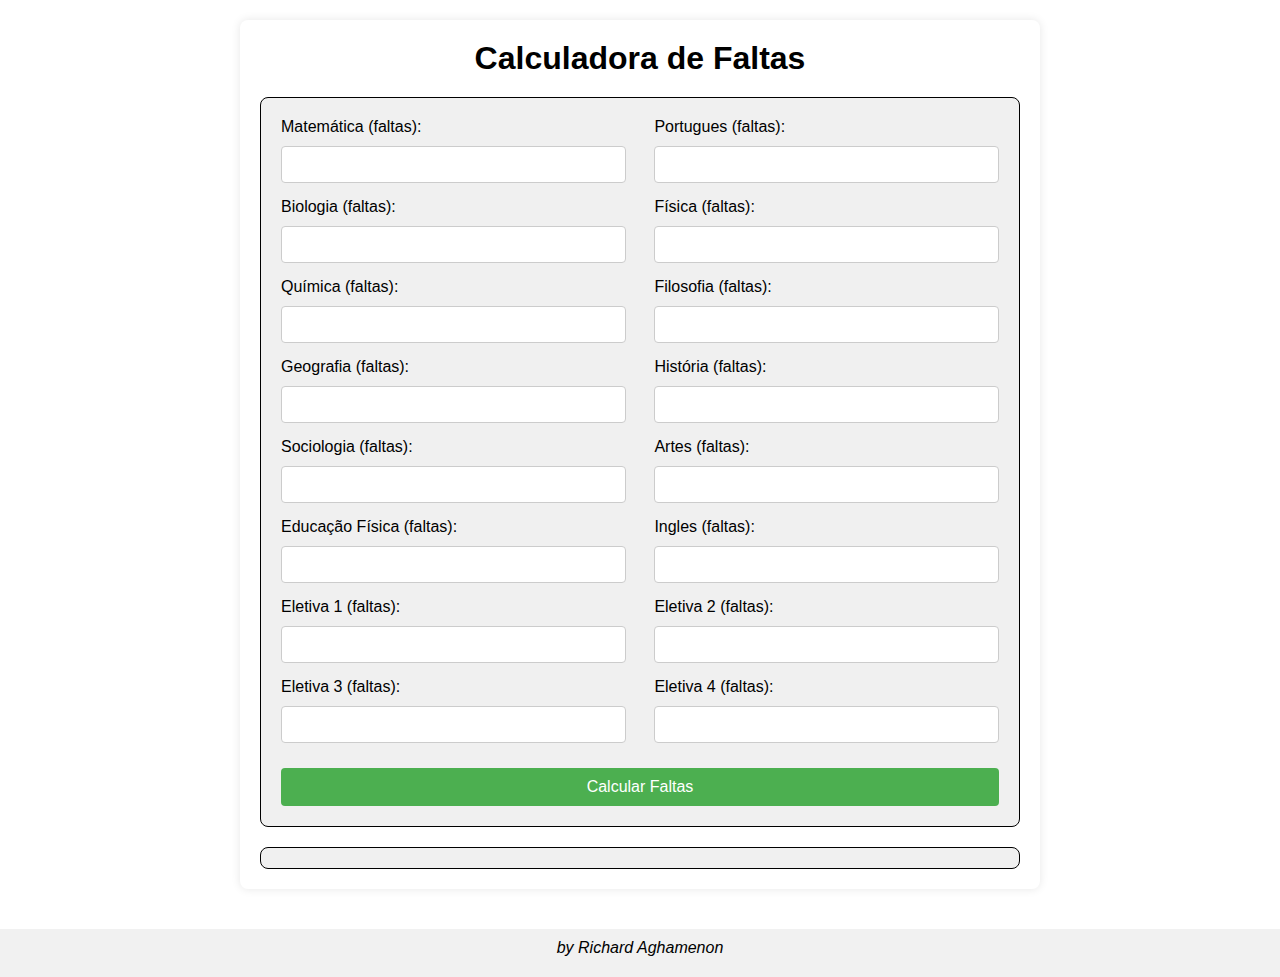
<file: index2.html>
<!DOCTYPE html>
<html lang="pt-br">
<head>
    <meta charset="UTF-8">
    <meta name="viewport" content="width=device-width, initial-scale=1.0">
    <title>Calculadora de Faltas</title>
    <link rel="stylesheet" href="styles.css">
</head>
<body>
    <div class="container">
        <h1>Calculadora de Faltas</h1>
        <form id="faltasForm" class="form-background">
            <div class="materia">
                <label for="matematica">Matemática (faltas):</label>
                <input type="number" id="matematica" name="matematica" min="0" required>
            </div>
            <div class="materia">
                <label for="portugues">Portugues (faltas):</label>
                <input type="number" id="portugues" name="portugues" min="0" required>
            </div>
            <div class="materia">
                <label for="biologia">Biologia (faltas):</label>
                <input type="number" id="biologia" name="biologia" min="0" required>
            </div>
            <div class="materia">
                <label for="fisica">Física (faltas):</label>
                <input type="number" id="fisica" name="fisica" min="0" required>
            </div>
            <div class="materia">
                <label for="quimica">Química (faltas):</label>
                <input type="number" id="quimica" name="quimica" min="0" required>
            </div>
            <div class="materia">
                <label for="filosofia">Filosofia (faltas):</label>
                <input type="number" id="filosofia" name="filosofia" min="0" required>
            </div>
            <div class="materia">
                <label for="geografia">Geografia (faltas):</label>
                <input type="number" id="geografia" name="geografia" min="0" required>
            </div>
            <div class="materia">
                <label for="historia">História (faltas):</label>
                <input type="number" id="historia" name="historia" min="0" required>
            </div>
            <div class="materia">
                <label for="sociologia">Sociologia (faltas):</label>
                <input type="number" id="sociologia" name="sociologia" min="0" required>
            </div>
            <div class="materia">
                <label for="artes">Artes (faltas):</label>
                <input type="number" id="artes" name="artes" min="0" required>
            </div>
            <div class="materia">
                <label for="educacao">Educação Física (faltas):</label>
                <input type="number" id="educacao" name="educacao" min="0" required>
            </div>
            <div class="materia">
                <label for="inglesa">Ingles (faltas):</label>
                <input type="number" id="inglesa" name="inglesa" min="0" required>
            </div>
            <div class="materia">
                <label for="eletiva1">Eletiva 1 (faltas):</label>
                <input type="number" id="eletiva1" name="eletiva1" min="0" required>
            </div>
            <div class="materia">
                <label for="eletiva2">Eletiva 2 (faltas):</label>
                <input type="number" id="eletiva2" name="eletiva2" min="0" required>
            </div>
            <div class="materia">
                <label for="eletiva3">Eletiva 3 (faltas):</label>
                <input type="number" id="eletiva3" name="eletiva3" min="0" required>
            </div>
            <div class="materia">
                <label for="eletiva4">Eletiva 4 (faltas):</label>
                <input type="number" id="eletiva4" name="eletiva4" min="0" required>
            </div>
            <button type="button" onclick="calcularFaltas()">Calcular Faltas</button>
        </form>
        <div id="resultado"></div>
    </div>
    <footer>
        <p>by Richard Aghamenon</p>
    </footer>
    <script src="script.js"></script>
</body>
</html>
</file>
<file: styles.css>
* {
    box-sizing: border-box;
    margin: 0;
    padding: 0;
    font-family: Arial, sans-serif;
}

body {
    display: flex;
    flex-direction: column;
    min-height: 100vh;
}

.container {
    flex: 1;
    max-width: 800px;
    margin: 20px auto;
    padding: 20px;
    border-radius: 8px;
    box-shadow: 0 0 10px rgba(0, 0, 0, 0.1);
}

h1 {
    text-align: center;
    margin-bottom: 20px;
}

form {
    display: flex;
    flex-wrap: wrap;
    justify-content: space-between;
}

.materia {
    width: 48%;
    margin-bottom: 10px;
}

label {
    display: block;
    margin-bottom: 5px;
}

input[type="number"] {
    width: 100%;
    padding: 8px;
    margin-bottom: 10px;
    border: 1px solid #ccc;
    border-radius: 4px;
}

button {
    width: 100%;
    padding: 10px;
    border: none;
    background-color: #4CAF50;
    color: white;
    font-size: 16px;
    border-radius: 4px;
    cursor: pointer;
}

button:hover {
    background-color: #45a049;
}

#resultado {
    margin-top: 20px;
}

p {
    margin-bottom: 10px;
}

.verde {
    color: green;
}

.amarelo {
    color: goldenrod;
}

.vermelho {
    color: red;
}

footer {
    text-align: center;
    padding: 10px;
    background-color: #f1f1f1;
}
.form-background {
    background-color: #f0f0f0;
    padding: 20px;
    border-radius: 8px;
    border: 1px solid black;
}

.form-background input {
    width: 100%;
    padding: 10px;
    margin: 5px 0;
    border: 1px solid #ccc;
    border-radius: 4px;
    box-sizing: border-box;
}

.form-background button {
    display: block;
    width: 100%;
    padding: 10px;
    margin-top: 10px;
    background-color: #4CAF50;
    color: white;
    border: none;
    border-radius: 4px;
    cursor: pointer;
}

#resultado {
    background-color: #f0f0f0;
    margin-top: 20px;
    padding: 10px;
    border-radius: 8px;
    border: 1px solid black;
}

footer {
    margin-top: 20px;
    text-align: center;
    font-style: italic;
}
</file>
